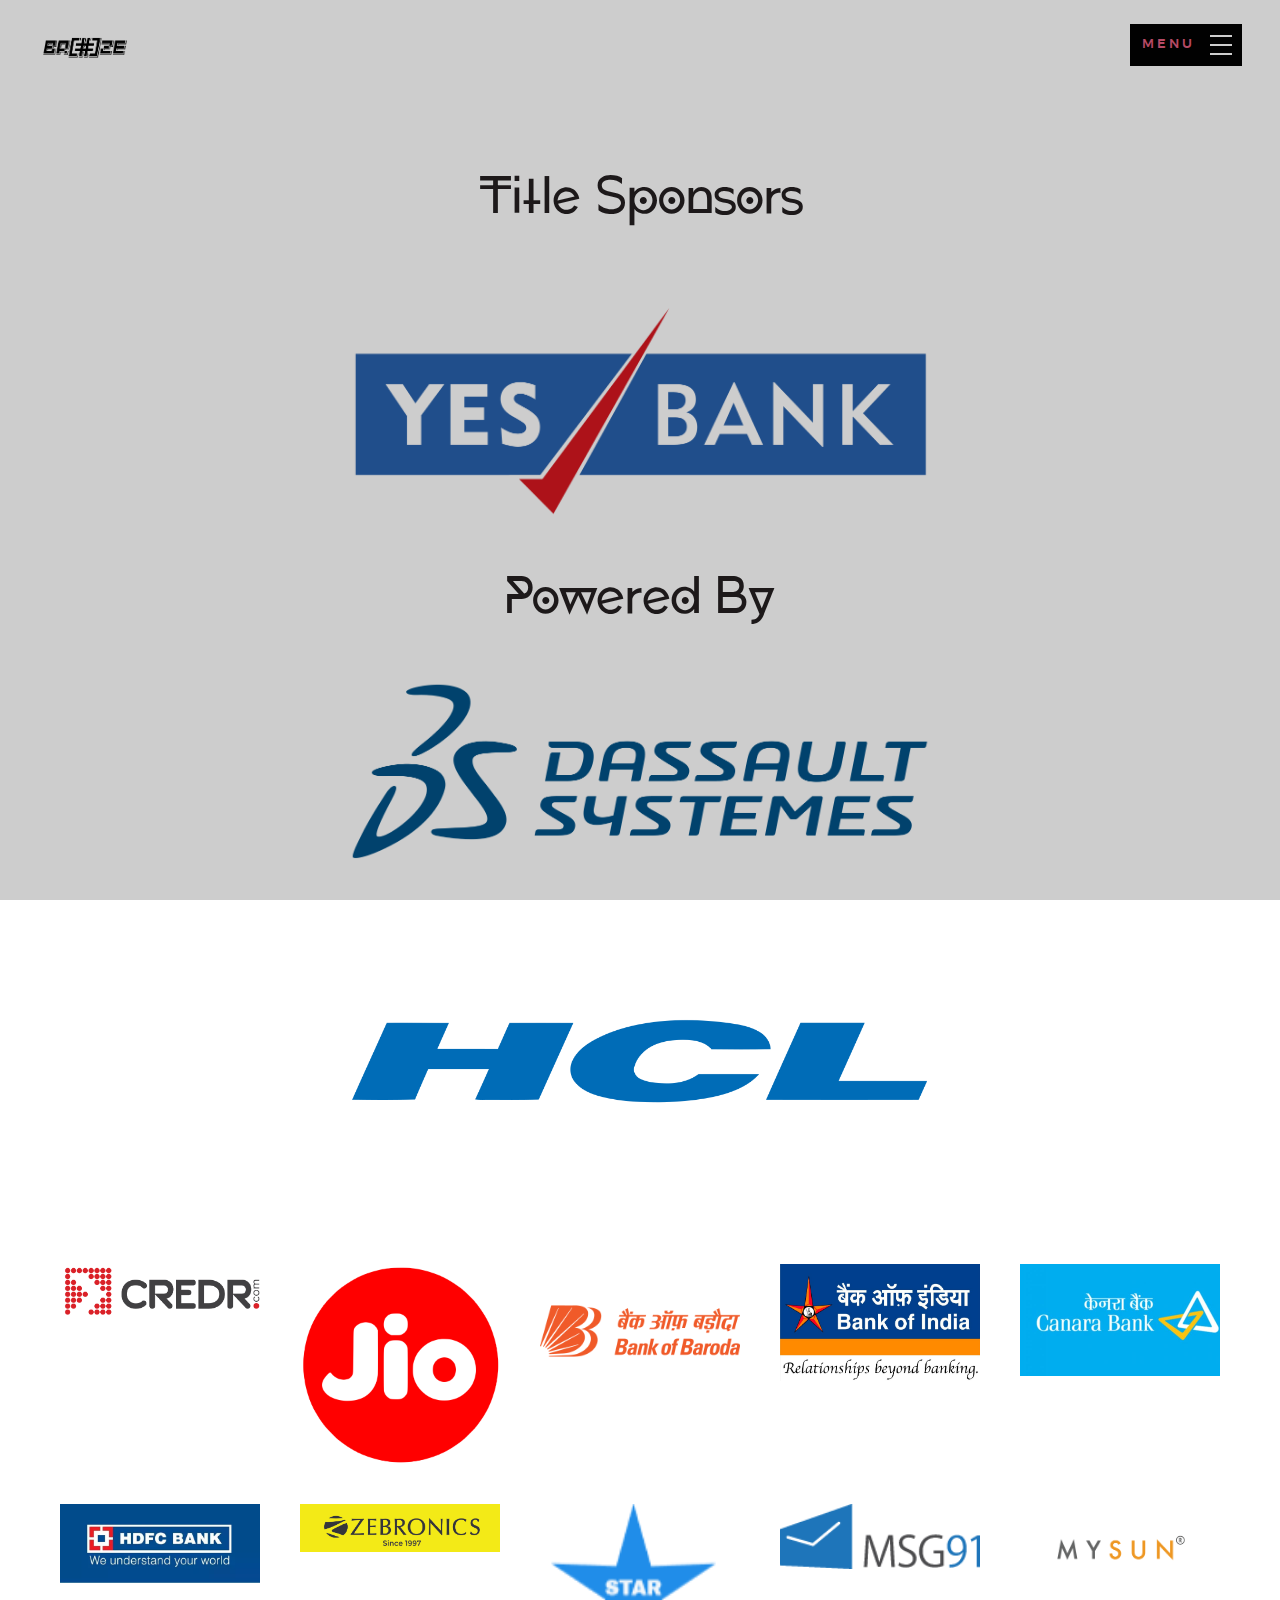
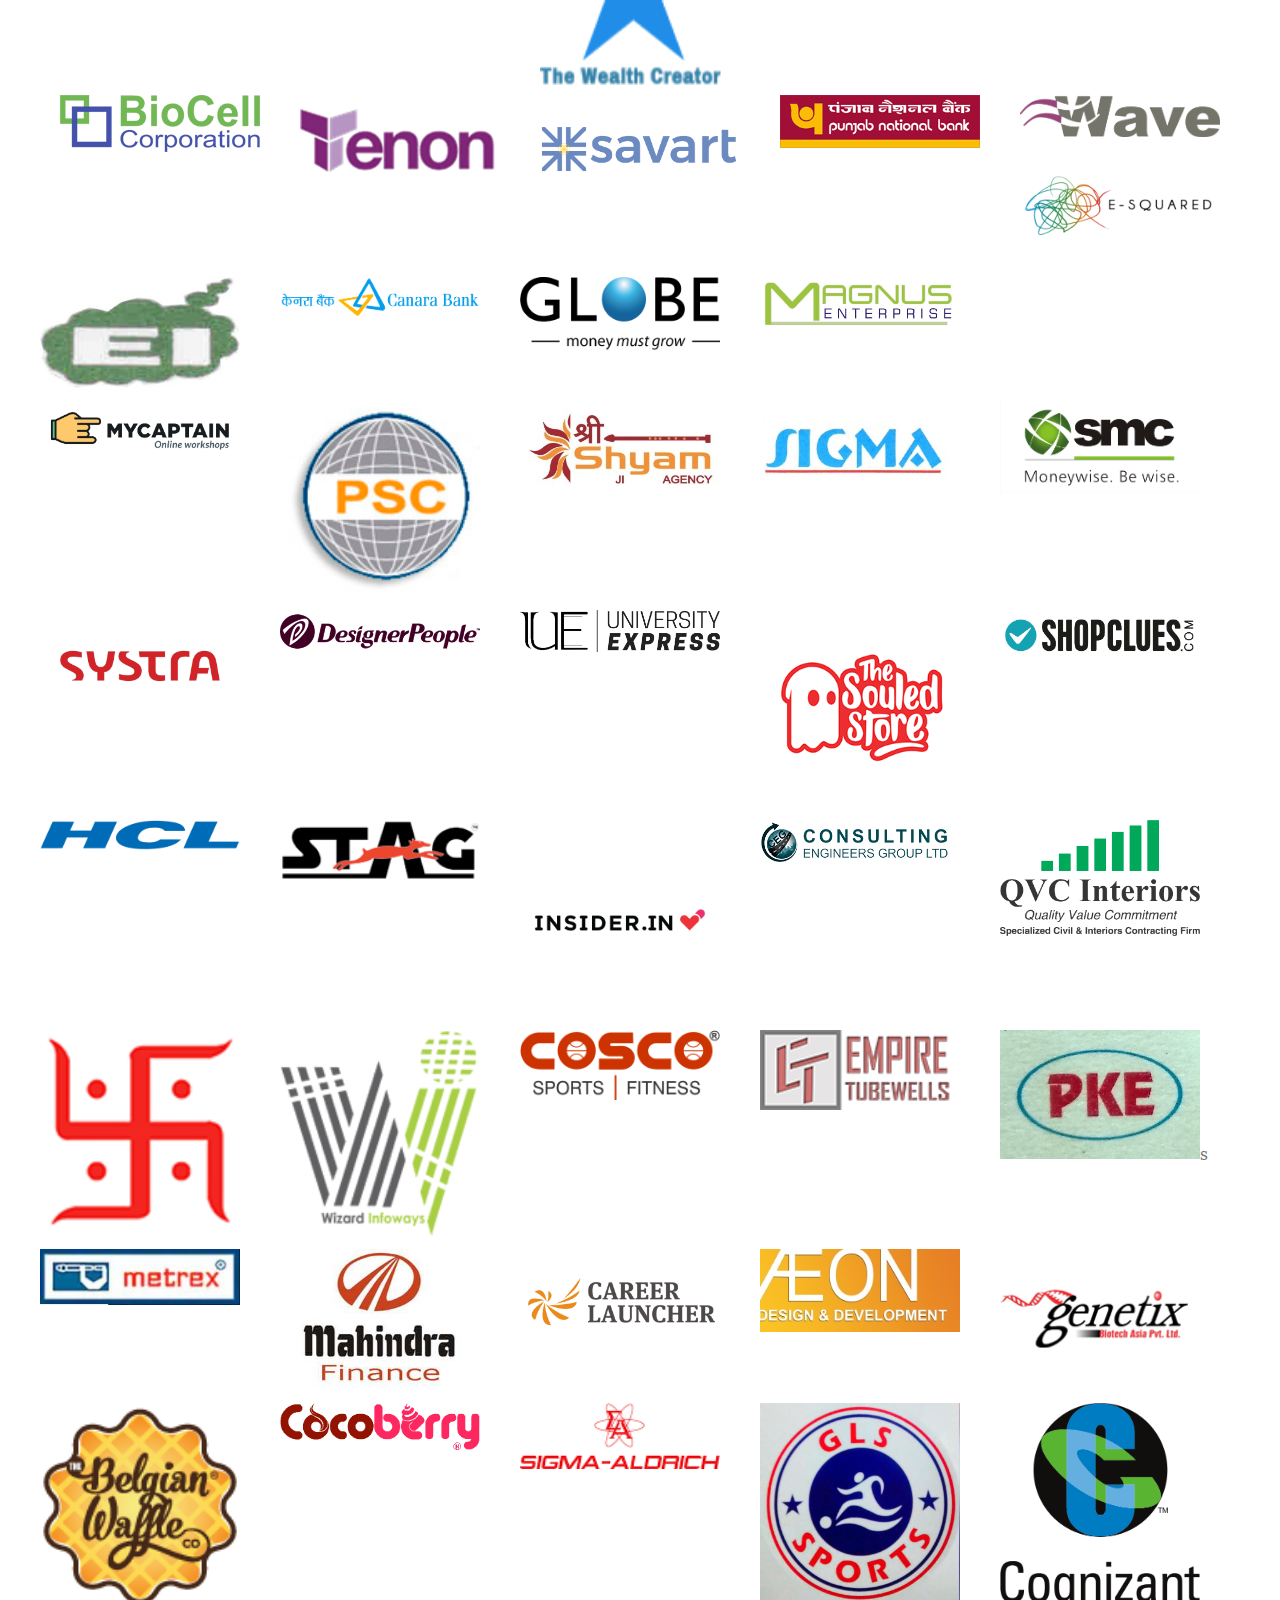
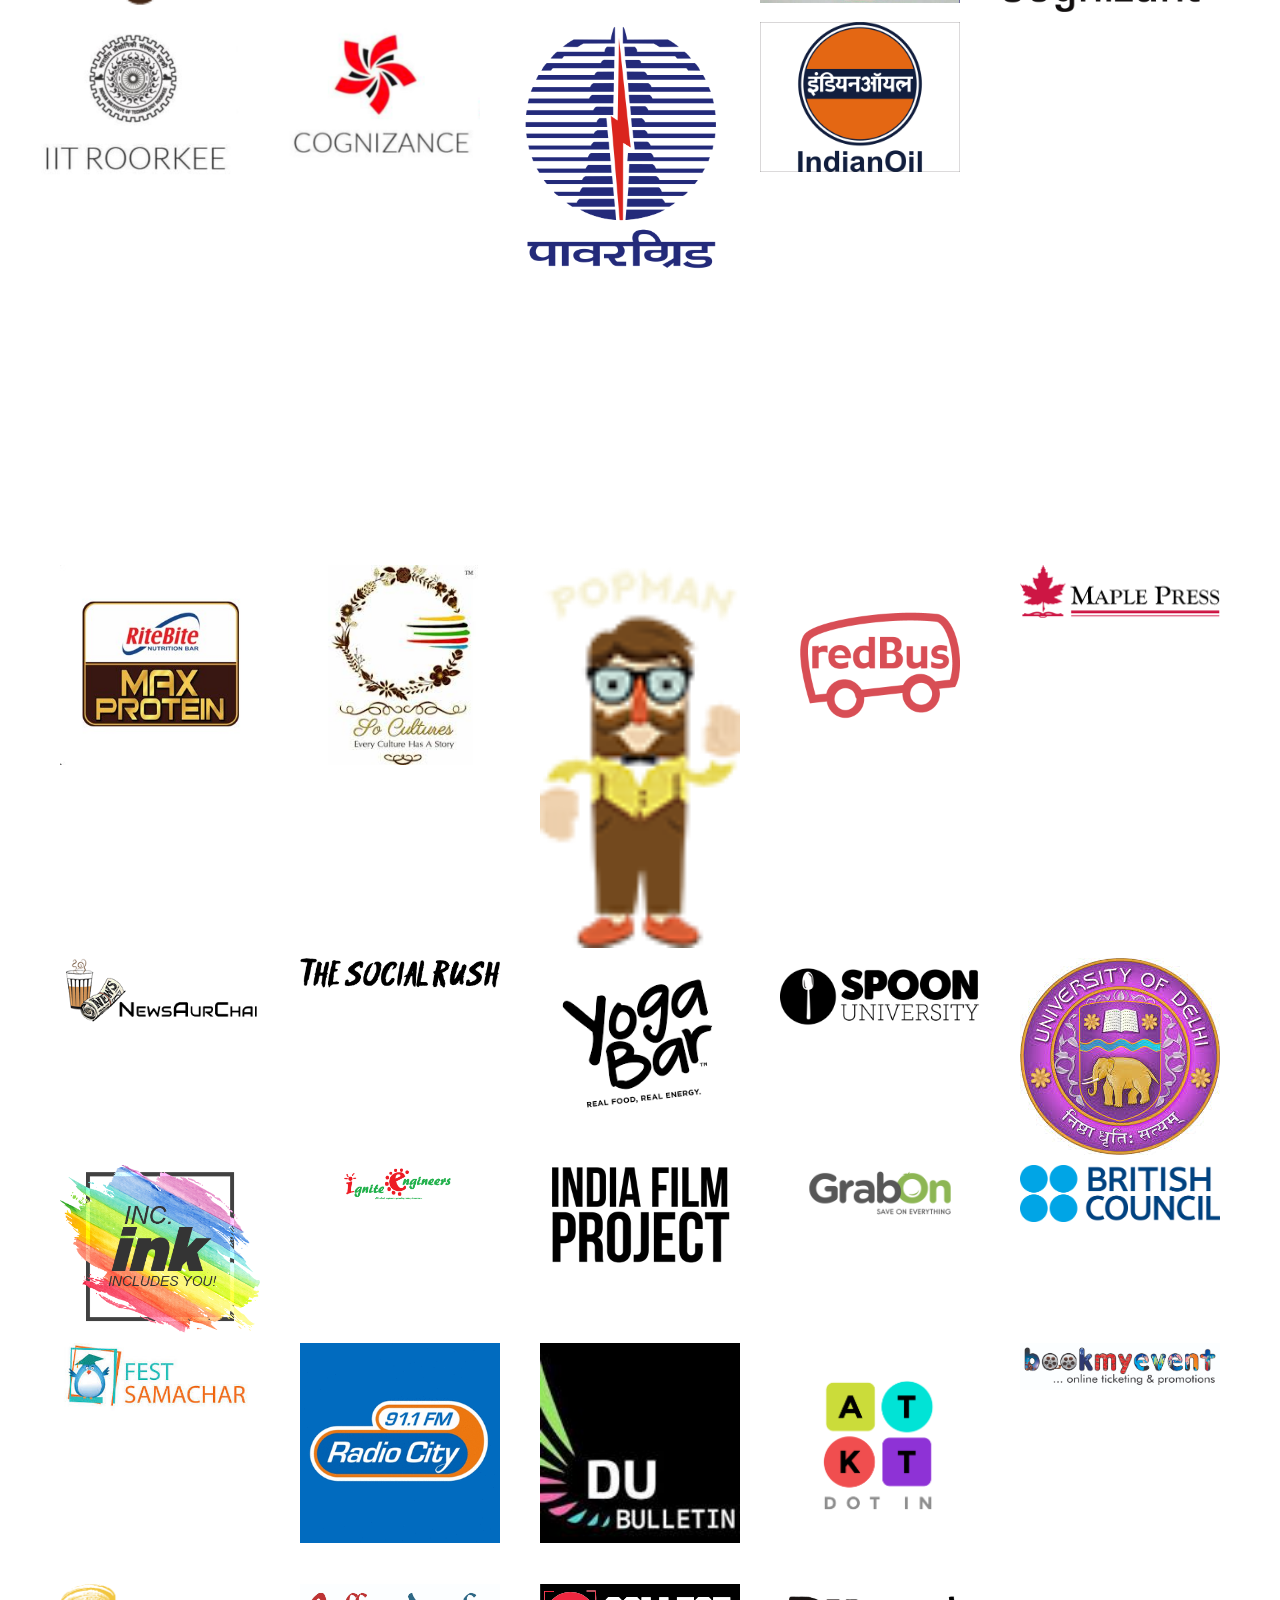
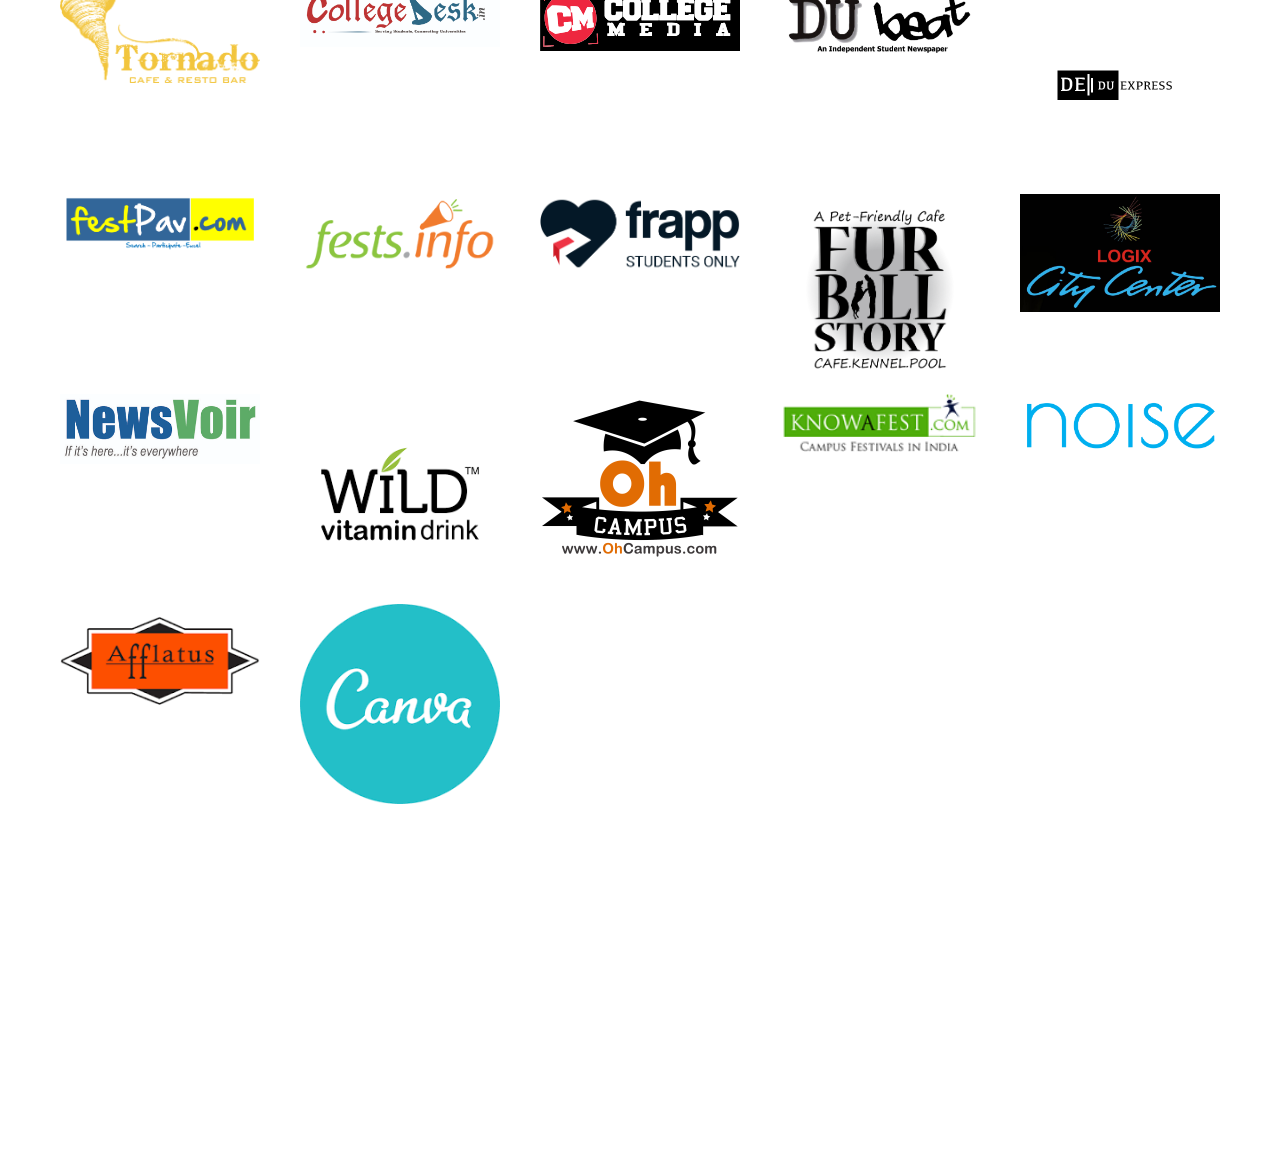
<file: sponsors.html>
<!DOCTYPE html>
<!--[if lt IE 9 ]><html class="no-js oldie" lang="en"> <![endif]-->
<!--[if IE 9 ]><html class="no-js oldie ie9" lang="en"> <![endif]-->
<!--[if (gte IE 9)|!(IE)]><!-->
<html class="no-js" lang="en">
<!--<![endif]-->

<head>

    <!--- basic page needs
    ================================================== -->
    <meta charset="utf-8">
    <title>Breeze'19</title>
    <meta name="description" content= >
    <meta name="author" content= >

    <!-- mobile specific metas
    ================================================== -->
    <meta name="viewport" content="width=device-width, initial-scale=1">

    <!-- CSS
    ================================================== -->
    <link rel="stylesheet" href="assets/css/base.css">
    <link rel="stylesheet" href="assets/css/vendor.css">
    <link rel="stylesheet" href="assets/css/main.css">

    <!-- script
    ================================================== -->
    <script src="assets/js/modernizr.js"></script>
    <script src="assets/js/pace.min.js"></script>

    <!-- favicons
    ================================================== -->
    <link rel="shortcut icon" href="assets/images/breeze/darklogo.ico" >
    <style media="screen">
    @font-face {
        font-family: AR;
        src: url("assets/fonts/Atami-Regular.otf");
    }
    @font-face {
        font-family: ADR;
        src: url("assets/fonts/Atami-Display-Regular.otf");
    }
    @font-face {
        font-family: PN;
        src: url("assets/fonts/ProximaNova-Regular.ttf");
    }
    @font-face {
        font-family: PNB;
        src: url("assets/fonts/ProximaNova-Bold.ttf");
    }
    @media only screen and (max-width: 500px){
        .row{
            padding-left: 25% !important;
        }
        .display-2{
            margin-left: -18% !important;
        }
        #title-spon{
            width: 200px !important;
        }
    }
    </style>

</head>

<body id="top" style="background-color:white;">

    <!-- header
    ================================================== -->
    <header class="s-header">

        <div class="header-logo">
            <a class="site-logo" href="/">
                <img src="assets/images/breeze/darklogo.png" alt="Homepage">
            </a>
        </div>

        <nav class="header-nav">

            <a href="#0" class="header-nav__close" title="close"><span>Close</span></a>

            <div class="header-nav__content">

                <ul class="header-nav__list">
                  <li ><a href="/" title="home" style="font-family:PN">Home</a></li>
                  <li class="/sponsors"><a href="sponsors.html" title="clients" style="font-family:PN">Sponsors</a></li>
                  <li class="/gallery"><a href="sponsors.html" title="clients" style="font-family:PN">Gallery</a></li>
                </ul>

                <!--<p>Perspiciatis hic praesentium nesciunt. Et neque a dolorum <a href='#0'>voluptatem</a> porro iusto sequi veritatis libero enim. Iusto id suscipit veritatis neque reprehenderit.</p>-->

                <ul class="header-nav__social">
                  <li>
                      <a href="https://www.facebook.com/snu.breeze/" target="_blank"><i class="fa fa-facebook"></i></a>
                  </li>
                  <!--<li>
                      <a href="#"><i class="fa fa-twitter"></i></a>
                  </li>-->
                  <li>
                      <a href="https://www.instagram.com/breeze.snu/" target="_blank"><i class="fa fa-instagram"></i></a>
                  </li>
                    <!--<li>
                        <a href="#"><i class="fa fa-behance"></i></a>
                    </li>
                    <li>
                        <a href="#"><i class="fa fa-dribbble"></i></a>
                    </li>-->
                </ul>

            </div> <!-- end header-nav__content -->

        </nav>  <!-- end header-nav -->

        <a style="background-color: black;" class="header-menu-toggle" href="#0">
            <span style="background-color:black; " class="header-menu-text">Menu</span>
            <span class="header-menu-icon"></span>
        </a>

    </header> <!-- end s-header -->


    <!-- clients
    ================================================== -->
    <section id="clients" class="s-clients">
            <div class="row section-header" data-aos="fade-up">
                    <div class="col-full">
                        <!--<h3 class="subhead">Sponsors</h3>-->
                        <h1 class="display-2" style="font-family:ADR;">Title Sponsors</h1>
                    </div>
                </div> 
                <div class="row justify-content-md-center" style="text-align: center">
                        <div class="col-md-4 text-center vcenter">

                        </div>
                        <div class="col-md-4 text-center vcenter">
                            <a href="https://www.yesbank.in/"><img class="title-spon" src="assets/images/breeze/Sponsors/Yes_Bank_logo.svg.png" class="img-responsive" style="width: 50%;"></a>
                        </div>
                        <div class="col-md-4 text-center vcenter"></div>
                    </div><br>
                    <div class="row section-header" data-aos="fade-up">
                            <div class="col-full">
                                <!--<h3 class="subhead">Sponsors</h3>-->
                                <h1 class="display-2" style="font-family:ADR;">Powered By</h1>
                            </div>
                        </div> 
                        <div class="row justify-content-md-center" style="text-align: center">
                                <div class="col-md-4 text-center vcenter">
        
                                </div>
                                <div class="col-md-4 text-center vcenter">
                                    <a href="https://www.3ds.com/"><img class="title-spon" src="assets/images/breeze/Sponsors/Dassault_Systèmes_logo.svg.png" class="img-responsive" style="width: 50%;"></a>
                                </div>
                                <div class="col-md-4 text-center vcenter"></div>
                            </div><br>
                            <div class="row section-header" data-aos="fade-up">
                                    <div class="col-full">
                                        <!--<h3 class="subhead">Sponsors</h3>-->
                                        <h1 class="display-2" style="font-family:ADR;">Co-Powered By</h1>
                                    </div>
                                </div> 
                                <div class="row justify-content-md-center" style="text-align: center">
                                        <div class="col-md-4 text-center vcenter">
                
                                        </div>
                                        <div class="col-md-4 text-center vcenter">
                                            <a href="https://www.hcltech.com/"><img class="title-spon" src="assets/images/breeze/Sponsors/HCL.png" class="img-responsive" style="width: 50%;"></a>
                                        </div>
                                        <div class="col-md-4 text-center vcenter"></div>
                                    </div><br>
        <div class="row section-header" data-aos="fade-up">
            <div class="col-full">
                <!--<h3 class="subhead">Sponsors</h3>-->
                <h1 class="display-2" style="font-family:ADR;">Sponsors</h1>
            </div>
        </div> <!-- end section-header -->

        <!--<div class="row clients-outer" data-aos="fade-up">
            <div class="col-full">

                    <a href="#0" title=  ><img src="images/clients/apple.png" /></a>
                    <a href="#0" title=  ><img src="images/clients/atom.png" /></a>
                    <a href="#0" title=  ><img src="images/clients/blackberry.png" /></a>
                    <a href="#0" title=  ><img src="images/clients/dropbox.png" /></a>
                    <a href="#0" title=  ><img src="images/clients/envato.png" /></a>
                    <a href="#0" title=  ><img src="images/clients/firefox.png" /></a>
                    <a href="#0" title=  ><img src="images/clients/joomla.png" /></a>
                    <a href="#0" title=  ><img src="images/clients/magento.png" /></a>
            </div> --><!-- end col-full -->
        <!--</div> --><!-- end clients-outer -->

        <div class="container-fluid">
            <div class="row justify-content-md-center" >
                <div class="col-md-2 text-center vcenter">
                    <a href="https://www.credr.com/"><img  src="assets/images/breeze/Sponsors/24f76ab6-9355-4091-9e35-6b18d1441a29.png" class="img-responsive " style="width:200px;"></a>
                </div>
                <div class="col-md-2 text-center vcenter">
                    <a href="https://www.jio.com/"><img src="assets/images/breeze/Sponsors/1200px-Reliance_Jio_Logo_(October_2015).svg.png" class="img-responsive" style="width:200px;"></a>
                </div>
                <div class="col-md-2 text-center vcenter">
                    <a href="https://www.bankofbaroda.com/"><img src="assets/images/breeze/Sponsors/Bank of baroda.png" class="img-responsive" style="width:200px;"></a>
                </div>
                <div class="col-md-2 text-center vcenter">
                    <a href="https://www.bankofindia.co.in/"><img src="assets/images/breeze/Sponsors/bank-of-india.jpg" class="img-responsive" style="width:200px;"></a>
                </div>
                <div class="col-md-2 text-center vcenter">
                    <a href="https://www.canarabank.in/"><img src="assets/images/breeze/Sponsors/Canara-banks new.gif" class="img-responsive" style="width:200px;"></a>
                </div>
            </div><br>
            <div class="row justify-content-md-center">
                <div class="col-md-2 text-center vcenter">
                    <a href="https://www.hdfcbank.com/"><img src="assets/images/breeze/Sponsors/HDFC logo.png" class="img-responsive" style="width:200px;"></a>
                </div>
                <div class="col-md-2 text-center vcenter">
                    <a href="https://zebronics.com/"><img src="assets/images/breeze/Sponsors/HORIZONTAL_yellow_BG.jpg" class="img-responsive" style="width:200px;"></a>
                </div>
                <div class="col-md-2 text-center vcenter">
                    <a href= ><img src="assets/images/breeze/Sponsors/logoloading.png" class="img-responsive" style="width:200px;"></a>
                </div>
                <div class="col-md-2 text-center vcenter">
                    <a href="https://msg91.com/"><img src="assets/images/breeze/Sponsors/msgOriginalsvg.png" class="img-responsive" style="width:200px;"></a>
                </div>
                <div class="col-md-2 text-center vcenter">
                    <a href="https://www.myson.in/"><img src="assets/images/breeze/Sponsors/My SUN.png" class="img-responsive" style="width:200px;"></a>
                </div>
            </div>
            <div class="row justify-content-md-center">
                <div class="col-md-2 text-center vcenter">
                    <a href="https://biocellcorp.co.nz/"><img src="assets/images/breeze/Sponsors/Biocell Corporation.png" class="img-responsive" style="width:200px;"></a>
                </div>
                <div class="col-md-2 text-center vcenter">
                    <a href="https://tenonworld.com/"><img src="assets/images/breeze/Sponsors/Tenon.png" class="img-responsive" style="width:200px;"></a>
                </div>
                <div class="col-md-2 text-center vcenter">
                    <a href= ><img src="assets/images/breeze/Sponsors/savartLogo.png" class="img-responsive" style="width:200px;"></a>
                </div>
                <div class="col-md-2 text-center vcenter">
                    <a href="https://www.pnbindia.in/"><img src="assets/images/breeze/Sponsors/PNB Logo.png" class="img-responsive" style="width:200px;"></a>
                </div>
                <div class="col-md-2 text-center vcenter">
                    <a href= ><img src="assets/images/breeze/Sponsors/PurpleWave.png" class="img-responsive" style="width:200px;"></a>
            </div>
            <div class="row justify-content-md-center">
                <div class="col-md-2 text-center vcenter">
                    <a href="http://www.esquared.in/"><img src="assets/images/breeze/Sponsors/E-SQUARED (Avsarr Quest).png" class="img-responsive" style="width:200px;"></a>
                </div>
                <div class="col-md-2 text-center vcenter">
                    <a href="#"><img src="assets/images/breeze/Sponsors/Ecotech Instruments.jpg" class="img-responsive" style="width:200px;"></a>
                </div>
                <div class="col-md-2 text-center vcenter">
                    <a href="https://www.canarabank.in/"><img src="assets/images/breeze/Sponsors/Canara Bank.png" class="img-responsive" style="width:200px;"></a>
                </div>
                <div class="col-md-2 text-center vcenter">
                    <a href="https://www.globecapital.com/"><img src="assets/images/breeze/Sponsors/Globe Capital.png" class="img-responsive" style="width:200px;"></a>
                </div>
                <div class="col-md-2 text-center vcenter">
                    <a href= ><img src="assets/images/breeze/Sponsors/Magnus.jpg" class="img-responsive" style="width:200px;"></a>
                </div>
            </div>
            <div class="row justify-content-md-center">
                <div class="col-md-2 text-center vcenter">
                    <a href="https://www.mycaptain.in/"><img src="assets/images/breeze/Sponsors/MyCaptain (Knowledge Partner).png" class="img-responsive" style="width:200px;"></a>
                </div>
                <div class="col-md-2 text-center vcenter">
                    <a href="http://praveenscientific.com/"><img src="assets/images/breeze/Sponsors/praveen scientific.png" class="img-responsive" style="width:200px;"></a>
                </div>
                <div class="col-md-2 text-center vcenter">
                    <a href="http://shyamagencies.com/"><img src="assets/images/breeze/Sponsors/Shri Shyam Ji Agency.jpg" class="img-responsive" style="width:200px;"></a>
                </div>
                <div class="col-md-2 text-center vcenter">
                    <a href="http://www.sigmagases.com/"><img src="assets/images/breeze/Sponsors/Sigma Gases & Services.jpg" class="img-responsive" style="width:200px;"></a>
                </div>
                <div class="col-md-2 text-center vcenter">
                    <a href="http://www.smcebroker.com/"><img src="assets/images/breeze/Sponsors/SMC.png" class="img-responsive" style="width:200px;"></a>
                </div>
            </div>
            <div class="row justify-content-md-center">
                <div class="col-md-2 text-center vcenter">
                    <a href="https://www.systra.com/en/"><img src="assets/images/breeze/Sponsors/SYSTRA Logo.jpg" class="img-responsive" style="width:200px;"></a>
                </div>
                <div class="col-md-2 text-center vcenter">
                    <a href="https://www.designerpeople.com/"><img src="assets/images/breeze/Sponsors/Designer people.png" class="img-responsive" style="width:200px;"></a>
                </div>
                <div class="col-md-2 text-center vcenter">
                    <a href="https://www.universityex.com/"><img src="assets/images/breeze/Sponsors/Univ Express.png" class="img-responsive" style="width:200px;"></a>
                </div>
                <div class="col-md-2 text-center vcenter">
                    <a href="https://www.thesouledstore.com/"><img src="assets/images/breeze/Sponsors/souled store.png" class="img-responsive" style="width:200px;"></a>
                </div>
                <div class="col-md-2 text-center vcenter">
                    <a href="https://www.shopclues.com/"><img src="assets/images/breeze/Sponsors/Shopclues_logo.jpg" class="img-responsive" style="width:200px;"></a>
                </div>
            </div>
            <div class="row justify-content-md-center">
                <div class="col-md-2 text-center vcenter">
                    <a href="https://www.hcltech.com/"><img src="assets/images/breeze/Sponsors/HCL.png" class="img-responsive" style="width:200px;"></a>
                </div>
                <div class="col-md-2 text-center vcenter">
                    <a href="https://stag.in/"><img src="assets/images/breeze/Sponsors/Stag.png" class="img-responsive" style="width:200px;"></a>
                </div>
                <div class="col-md-2 text-center vcenter">
                    <a href="https://insider.in/"><img src="assets/images/breeze/Sponsors/insider.png" class="img-responsive" style="width:200px;"></a>
                </div>
                <div class="col-md-2 text-center vcenter">
                    <a href="http://cegindia.com/"><img src="assets/images/breeze/Sponsors/CEG Logo.png" class="img-responsive" style="width:200px;"></a>
                </div>
                <div class="col-md-2 text-center vcenter">
                    <a href= ><img src="assets/images/breeze/Sponsors/QVC png.png" class="img-responsive" style="width:200px;"></a>
                </div>
            </div>
            <div class="row justify-content-md-center">
                <div class="col-md-2 text-center vcenter">
                    <a href="http://www.omsecurities.org/"><img src= "assets/images/breeze/Sponsors/Om security.png" class="img-responsive" style="width:200px;"></a>
                </div>
                <div class="col-md-2 text-center vcenter">
                    <a href="http://www.wizardinfoways.com/"><img src= "assets/images/breeze/Sponsors/wizard infoways.png" class="img-responsive" style="width:200px;"></a>
                </div>
                <div class="col-md-2 text-center vcenter">
                    <a href="https://www.cosco.in/"><img src= "assets/images/breeze/Sponsors/COSCO.png" class="img-responsive" style="width:200px;"></a>
                </div>
                <div class="col-md-2 text-center vcenter">
                    <a href="http://empiretubewells.com/"><img src= "assets/images/breeze/Sponsors/empire tubewells.png" class="img-responsive" style="width:200px;"></a>
                </div>
                <div class="col-md-2 text-center vcenter">
                    <a href= ><img src= "assets/images/breeze/Sponsors/PK Electricals.jpg" class="img-responsive" style="width:200px;"></a>s
                </div>
            </div>
            <div class="row justify-content-md-center">
                <div class="col-md-2 text-center vcenter">
                    <a href= ><img src= "assets/images/breeze/Sponsors/metrex logo.JPG" class="img-responsive" style="width:200px;"></a>
                </div>
                <div class="col-md-2 text-center vcenter">
                    <a href="https://www.mahindrafinance.com/"><img src= "assets/images/breeze/Sponsors/mahindra finance.png" class="img-responsive" style="width:200px;"></a>
                </div>
                <div class="col-md-2 text-center vcenter">
                    <a href="https://www.careerlauncher.com/"><img src= "assets/images/breeze/Sponsors/career launcher.png" class="img-responsive" style="width:200px;"></a>
                </div>
                <div class="col-md-2 text-center vcenter">
                    <a href= ><img src= "assets/images/breeze/Sponsors/Aeon Design Studios.jpg" class="img-responsive" style="width:200px;"></a>
                </div>
                <div class="col-md-2 text-center vcenter">
                    <a href="http://www.genetixbiotech.com/"><img src= "assets/images/breeze/Sponsors/genetix biotech.png" class="img-responsive" style="width:200px;"></a>
                </div>
            </div>
            <div class="row justify-content-md-center">
                <div class="col-md-2 text-center vcenter">
                    <a href="https://www.thebelgianwaffle.co/"><img src= "assets/images/breeze/Sponsors/logo_with_R.png" class="img-responsive" style="width:200px;"></a>
                </div>
                <div class="col-md-2 text-center vcenter">
                    <a href="http://cocoberryindia.co.in/"><img src= "assets/images/breeze/Sponsors/abc.png" class="img-responsive" style="width:200px;"></a>
                </div>
                <div class="col-md-2 text-center vcenter">
                    <a href="https://www.sigmaaldrich.com/"><img src= "assets/images/breeze/Sponsors/sigma logo.png" class="img-responsive" style="width:200px;"></a>
                </div>
                <div class="col-md-2 text-center vcenter">
                    <a href= ><img src= "assets/images/breeze/Sponsors/GLS Sports.jpg" class="img-responsive" style="width:200px;"></a>
                </div>
                <div class="col-md-2 text-center vcenter">
                    <a href= ><img src= "assets/images/breeze/Sponsors/cognizant-logo.png" class="img-responsive" style="width:200px;"></a>
                </div>
            </div>
            <div class="row justify-content-md-center">
                <div class="col-md-2 text-center vcenter">
                    <a href= ><img src= "assets/images/breeze/Sponsors/iitr.png" class="img-responsive" style="width:200px;"></a>
                </div>
                <div class="col-md-2 text-center vcenter">
                    <a href= ><img src= "assets/images/breeze/Sponsors/cognizance.png" class="img-responsive" style="width:200px;"></a>
                </div>
                <div class="col-md-2 text-center vcenter">
                    <img src="assets/images/breeze/Sponsors/power_grid_corporation_of_india.png" class="img-responsive" style="width:200px;">
                </div>
                <div class="col-md-2 text-center vcenter">
                    <img src="assets/images/breeze/Sponsors/indian_oil.jpg" class="img-responsive" style="width:200px;">
                </div>
            </div>
            
        </div>

        <section id="clients" class="s-clients">
            <div class="row section-header" data-aos="fade-up">
                <div class="col-full">
                    <!--<h3 class="subhead">Sponsors</h3>-->
                    <h1 class="display-2" style="font-family:ADR">Partners</h1>
                </div>
            </div> <!-- end section-header -->

            <!--<div class="row clients-outer" data-aos="fade-up">
                <div class="col-full">

                        <a href="#0" title=  ><img src="images/clients/apple.png" /></a>
                        <a href="#0" title=  ><img src="images/clients/atom.png" /></a>
                        <a href="#0" title=  ><img src="images/clients/blackberry.png" /></a>
                        <a href="#0" title=  ><img src="images/clients/dropbox.png" /></a>
                        <a href="#0" title=  ><img src="images/clients/envato.png" /></a>
                        <a href="#0" title=  ><img src="images/clients/firefox.png" /></a>
                        <a href="#0" title=  ><img src="images/clients/joomla.png" /></a>
                        <a href="#0" title=  ><img src="images/clients/magento.png" /></a>
                </div> --><!-- end col-full -->
            <!--</div> --><!-- end clients-outer -->

            <div class="container-fluid">
                    <div class="row justify-content-md-center">
                            <div class="col-md-2 text-center vcenter">
                                <a href= ><img src= "assets/images/breeze/Sponsors/RiteBite.jpg" class="img-responsive" style="width:200px;"></a>
                            </div>
                            <div class="col-md-2 text-center vcenter">
                                <a href="https://www.socultures.com/"><img src= "assets/images/breeze/Sponsors/so cultures.jpg" class="img-responsive" style="width:200px;"></a>
                            </div>
                            <div class="col-md-2 text-center vcenter">
                                <a href="http://popman.in/"><img src= "assets/images/breeze/Sponsors/popman.png" class="img-responsive" style="width:200px;"></a>
                            </div>
                            <div class="col-md-2 text-center vcenter">
                                <a href="https://www.redbus.in/"><img src= "assets/images/breeze/Sponsors/redbus.png" class="img-responsive" style="width:200px;"></a>
                            </div>
                            <div class="col-md-2 text-center vcenter">
                                <a href="http://maplepress.co.in/"><img src= "assets/images/breeze/Sponsors/Maple Press.png" class="img-responsive" style="width:200px;"></a>
                            </div>
                        </div>
                        <div class="row justify-content-md-center">
                            <div class="col-md-2 text-center vcenter">
                                <a href="https://newsaurchai.com/"><img src= "assets/images/breeze/Sponsors/News or chai.png" class="img-responsive" style="width:200px;"></a>
                            </div>
                            <div class="col-md-2 text-center vcenter">
                                <a href="http://thesocialrush.com/"><img src= "assets/images/breeze/Sponsors/social rush.png" class="img-responsive" style="width:200px;"></a>
                            </div>
                            <div class="col-md-2 text-center vcenter">
                                <a href= ><img src= "assets/images/breeze/Sponsors/yogabars.png" class="img-responsive" style="width:200px;"></a>
                            </div>
                            <div class="col-md-2 text-center vcenter">
                                <a href="https://spoonuniversity.com/"><img src= "assets/images/breeze/Sponsors/Spoon_University.png" class="img-responsive" style="width:200px;"></a>
                            </div>
                            <div class="col-md-2 text-center vcenter">
                                <a href="http://www.du.ac.in/du/"><img src= "assets/images/breeze/Sponsors/delhi university.jpg" class="img-responsive" style="width:200px;"></a>
                            </div>
                        </div>
                        <div class="row justify-content-md-center">
                            <div class="col-md-2 text-center vcenter">
                                <a href="http://inclusiveink.co.in/"><img src= "assets/images/breeze/Sponsors/inclusive ink.png" class="img-responsive" style="width:200px;"></a>
                            </div>
                            <div class="col-md-2 text-center vcenter">
                                <a href="https://www.igniteengineers.com"><img src= "assets/images/breeze/Sponsors/cropped-Ignite-Engineers-Header-Image.png" class="img-responsive" style="width:200px;"></a>
                            </div>
                            <div class="col-md-2 text-center vcenter">
                                <a href="http://indiafilmproject.co/"><img src= "assets/images/breeze/Sponsors/IFP.png" class="img-responsive" style="width:200px;"></a>
                            </div>
                            <div class="col-md-2 text-center vcenter">
                                <a href="https://www.grabon.in/"><img src= "assets/images/breeze/Sponsors/grab on.png" class="img-responsive" style="width:200px;"></a>
                            </div>
                            <div class="col-md-2 text-center vcenter">
                                <a href="https://www.britishcouncil.in/"><img src= "assets/images/breeze/Sponsors/British_Council.png" class="img-responsive" style="width:200px;">
                            </div>
                        </div>
                <div class="row justify-content-md-center">
                    <div class="col-md-2 text-center vcenter">
                        <a href="https://www.festsamachar.com/"><img src= "assets/images/breeze/Sponsors/fest samachar.jpg" class="img-responsive" style="width:200px;"></a>
                    </div>
                    <div class="col-md-2 text-center vcenter">
                        <a href="https://www.radiocity.in/"><img src= "assets/images/breeze/Partners logo/91.1FM.png" class="img-responsive" style="width:200px;"></a>
                    </div>
                    <div class="col-md-2 text-center vcenter">
                        <a href="http://www.du.ac.in/ug-ad.html"><img src= "assets/images/breeze/Sponsors/du bulletin.jpg" class="img-responsive" style="width:200px;"></a>
                    </div>
                    <div class="col-md-2 text-center vcenter">
                        <a href="https://atkt.in/"><img src= "assets/images/breeze/Partners logo/ATKT-eng (3).png" class="img-responsive" style="width:200px;"></a>
                    </div>
                    <div class="col-md-2 text-center vcenter">
                        <a href="https://www.bookmyevent.com/"><img src= "assets/images/breeze/Partners logo/BME_LOGO_PROF(1).jpg" class="img-responsive" style="width:200px;"></a>
                    </div>
                </div><br>
                <div class="row justify-content-md-center">
                    <div class="col-md-2 text-center vcenter">
                        <a href= ><img src= "assets/images/breeze/Partners logo/tornado.PNG" class="img-responsive" style="width:200px;"></a>
                    </div>
                    <div class="col-md-2 text-center vcenter">
                        <a href="http://www.collegedesk.in/"><img src= "assets/images/breeze/Partners logo/CollegeDesk Logo (1).jpg" class="img-responsive" style="width:200px;"></a>
                    </div>
                    <div class="col-md-2 text-center vcenter">
                        <a href= ><img src= "assets/images/breeze/Partners logo/collegemedia.svg" class="img-responsive" style="width:200px;"></a>
                    </div>
                    <div class="col-md-2 text-center vcenter">
                        <a href="http://dubeat.com/"><img src= "assets/images/breeze/Partners logo/dubeat.JPG" class="img-responsive" style="width:200px;"></a>
                    </div>
                    <div class="col-md-2 text-center vcenter">
                        <a href="https://www.duexpress.in/"><img src= "assets/images/breeze/Partners logo/DUExpress_logo.png" class="img-responsive" style="width:200px;"></a>
                    </div>
                </div>
                <div class="row justify-content-md-center">
                    <div class="col-md-2 text-center vcenter">
                        <a href="http://www.festpav.com/"><img src= "assets/images/breeze/Partners logo/festPav Logo_HD.png" class="img-responsive" style="width:200px;"></a>
                    </div>
                    <div class="col-md-2 text-center vcenter">
                        <a href= ><img src= "assets/images/breeze/Partners logo/fests.info.png" class="img-responsive" style="width:200px;"></a>
                    </div>
                    <div class="col-md-2 text-center vcenter">
                        <a href="https://frapp.in/"><img src= "assets/images/breeze/Partners logo/frapp.png" class="img-responsive" style="width:200px;"></a>
                    </div>
                    <div class="col-md-2 text-center vcenter">
                        <a href="https://www.furballstory.com/"><img src= "assets/images/breeze/Partners logo/furballstory.png" class="img-responsive" style="width:200px;"></a>
                    </div>
                    <div class="col-md-2 text-center vcenter">
                        <a href="http://logixcitycenter.com/"><img src= "assets/images/breeze/Partners logo/Logix City Center logo.jpg" class="img-responsive" style="width:200px;"></a>
                    </div>
                </div>
                <div class="row justify-content-md-center">
                    <div class="col-md-2 text-center vcenter">
                        <a href="https://www.newsvoir.com/"><img src= "assets/images/breeze/Sponsors/newsvoir.png" class="img-responsive" style="width:200px;"></a>
                    </div>
                    <div class="col-md-2 text-center vcenter">
                        <a href="http://www.drinkwildwater.com/"><img src= "assets/images/breeze/Sponsors/wildvitamindrink.png" class="img-responsive" style="width:200px;"></a>
                    </div>
                    <div class="col-md-2 text-center vcenter">
                        <a href="http://ohcampus.com/v2/"><img src= "assets/images/breeze/Partners logo/OhCampus Logo.jpg" class="img-responsive" style="width:200px;"></a>
                    </div>
                    <div class="col-md-2 text-center vcenter">
                        <a href="http://www.knowafest.com"><img src= "assets/images/breeze/Sponsors/knowafest.png" class="img-responsive" style="width:200px;"></a>
                    </div>
                    <div class="col-md-2 text-center vcenter">
                        <a href= ><img src= "assets/images/breeze/Sponsors/noise.png" class="img-responsive" style="width:200px;"></a>
                    </div>
                </div>
                <div class="row justify-content-md-center">
                    <div class="col-md-2 text-center vcenter">
                        <a href= ><img src= "assets/images/breeze/Sponsors/afflatus.png" class="img-responsive" style="width:200px;"></a>
                    </div>
                    <div class="col-md-2 text-center vcenter">
                        <a href="https://www.canva.com/"><img src= "assets/images/breeze/Sponsors/canva.png" class="img-responsive" style="width:200px;"></a>
                    </div>
                </div>
            </div>
          
            </div>
        <!--<div class="row clients-testimonials" data-aos="fade-up">
            <div class="col-full">
                <div class="testimonials">

                    <div class="testimonials__slide">

                        <p>Qui ipsam temporibus quisquam vel. Maiores eos cumque distinctio nam accusantium ipsum.
                        Laudantium quia consequatur molestias delectus culpa facere hic dolores aperiam. Accusantium quos qui praesentium corpori.
                        Excepturi nam cupiditate culpa doloremque deleniti repellat.</p>

                        <img src="images/avatars/user-01.jpg" alt="Author image" class="testimonials__avatar">
                        <div class="testimonials__info">
                            <span class="testimonials__name">Tim Cook</span>
                            <span class="testimonials__pos">CEO, Apple</span>
                        </div>

                    </div>

                    <div class="testimonials__slide">

                        <p>Excepturi nam cupiditate culpa doloremque deleniti repellat. Veniam quos repellat voluptas animi adipisci.
                        Nisi eaque consequatur. Quasi voluptas eius distinctio. Atque eos maxime. Qui ipsam temporibus quisquam vel.</p>

                        <img src="images/avatars/user-05.jpg" alt="Author image" class="testimonials__avatar">
                        <div class="testimonials__info">
                            <span class="testimonials__name">Sundar Pichai</span>
                            <span class="testimonials__pos">CEO, Google</span>
                        </div>

                    </div>

                    <div class="testimonials__slide">

                        <p>Repellat dignissimos libero. Qui sed at corrupti expedita voluptas odit. Nihil ea quia nesciunt. Ducimus aut sed ipsam.
                        Autem eaque officia cum exercitationem sunt voluptatum accusamus. Quasi voluptas eius distinctio.</p>

                        <img src="images/avatars/user-02.jpg" alt="Author image" class="testimonials__avatar">
                        <div class="testimonials__info">
                            <span class="testimonials__name">Satya Nadella</span>
                            <span class="testimonials__pos">CEO, Microsoft</span>
                        </div>

                    </div>

                </div>--><!-- end testimonials -->

            </div> <!-- end col-full -->
        </div> <!-- end client-testimonials -->

    </section> <!-- end s-clients -->




    <!-- preloader
    ================================================== -->
    <div id="preloader">
      <div id="loader">
        <div class="line-scale-pulse-out">
          <img src= "assets/images/breeze/cat.gif" id="cat"alt= >
          <!--<div></div>
          <div></div>
          <div></div>
          <div></div>
          <div></div>-->
        </div>
      </div>
    </div>


    <!-- Java Script
    ================================================== -->
    <script src= "assets/js/jquery-3.2.1.min.js"></script>
    <script src= "assets/js/plugins.js"></script>
    <script src= "assets/js/main.js"></script>

</body>

</html>
</file>
<file: assets/css/base.css>
/* =================================================================== 
 *
 *  Glint v1.0 Base Stylesheet
 *  11-20-2017
 *  ------------------------------------------------------------------
 *
 *  TOC:
 *  # imports 
 *  # normalize
 *  # basic/base setup styles
 *      ## Media
 *      ## Typography resets 
 *      ## links
 *      ## inputs
 *  # grid
 *      ## medium size devices
 *      ## tablets
 *      ## mobile devices
 *      ## small mobile devices
 *  # block grids
 *      ## medium size devices
 *      ## tablets
 *      ## mobile devices
 *      ## small mobile devices
 *  # MISC
 *
 * =================================================================== */


/* ===================================================================
 * # imports 
 *
 * ------------------------------------------------------------------- */
@import url("font-awesome/css/font-awesome.min.css");
@import url("micons/micons.css");
@import url("fonts.css");


/* ===================================================================
 * # normalize
 * normalize.css v5.0.0 | MIT License | 
 * github.com/necolas/normalize.css
 *
 * ------------------------------------------------------------------- */
html {
    font-family: sans-serif;
    line-height: 1.15;
    -ms-text-size-adjust: 100%;
    -webkit-text-size-adjust: 100%;
}

body{
	margin: 0;
	
}


article,
aside,
footer,
header,
nav,
section {
    display: block;
}

h1 {
    font-size: 2em;
    margin: 0.67em 0;
}

figcaption,
figure,
main {
    display: block;
}

figure {
    margin: 1em 40px;
}

hr {
    box-sizing: content-box;
    height: 0;
    overflow: visible;
}

pre {
    font-family: monospace, monospace;
    font-size: 1em;
}

a {
    background-color: transparent;
    -webkit-text-decoration-skip: objects;
}

a:active,
a:hover {
    outline-width: 0;
}

abbr[title] {
    border-bottom: none;
    text-decoration: underline;
    text-decoration: underline dotted;
}

b,
strong {
    font-weight: inherit;
}

b,
strong {
    font-weight: bolder;
}

code,
kbd,
samp {
    font-family: monospace, monospace;
    font-size: 1em;
}

dfn {
    font-style: italic;
}

mark {
    background-color: #ff0;
    color: #000;
}

small {
    font-size: 80%;
}

sub,
sup {
    font-size: 75%;
    line-height: 0;
    position: relative;
    vertical-align: baseline;
}

sub {
    bottom: -0.25em;
}

sup {
    top: -0.5em;
}

audio,
video {
    display: inline-block;
}

audio:not([controls]) {
    display: none;
    height: 0;
}

img {
    border-style: none;
}

svg:not(:root) {
    overflow: hidden;
}

button,
input,
optgroup,
select,
textarea {
    font-family: sans-serif;
    font-size: 100%;
    line-height: 1.15;
    margin: 0;
}

button,
input {
    overflow: visible;
}

button,
select {
    text-transform: none;
}

button,
html [type="button"],
[type="reset"],
[type="submit"] {
    -webkit-appearance: button;
}

button::-moz-focus-inner,
[type="button"]::-moz-focus-inner,
[type="reset"]::-moz-focus-inner,
[type="submit"]::-moz-focus-inner {
    border-style: none;
    padding: 0;
}

button:-moz-focusring,
[type="button"]:-moz-focusring,
[type="reset"]:-moz-focusring,
[type="submit"]:-moz-focusring {
    outline: 1px dotted ButtonText;
}

fieldset {
    border: 1px solid #c0c0c0;
    margin: 0 2px;
    padding: 0.35em 0.625em 0.75em;
}

legend {
    box-sizing: border-box;
    color: inherit;
    display: table;
    max-width: 100%;
    padding: 0;
    white-space: normal;
}

progress {
    display: inline-block;
    vertical-align: baseline;
}

textarea {
    overflow: auto;
}

[type="checkbox"],
[type="radio"] {
    box-sizing: border-box;
    padding: 0;
}

[type="number"]::-webkit-inner-spin-button,
[type="number"]::-webkit-outer-spin-button {
    height: auto;
}

[type="search"] {
    -webkit-appearance: textfield;
    outline-offset: -2px;
}

[type="search"]::-webkit-search-cancel-button,
[type="search"]::-webkit-search-decoration {
    -webkit-appearance: none;
}

::-webkit-file-upload-button {
    -webkit-appearance: button;
    font: inherit;
}

details,
menu {
    display: block;
}

summary {
    display: list-item;
}

canvas {
    display: inline-block;
}

template {
    display: none;
}

[hidden] {
    display: none;
}


/* ===================================================================
 * # basic/base setup styles
 *
 * ------------------------------------------------------------------- */
html {
    font-size: 62.5%;
    box-sizing: border-box;
}

*,
*::before,
*::after {
    box-sizing: inherit;
}

body {
    font-weight: normal;
    line-height: 1;
    word-wrap: break-word;
    text-rendering: optimizeLegibility;
    -webkit-overflow-scrolling: touch;
    -webkit-text-size-adjust: none;
}

body,
input,
button {
    -moz-osx-font-smoothing: grayscale;
    -webkit-font-smoothing: antialiased;
}


/* ------------------------------------------------------------------- 
 * ## Media
 * ------------------------------------------------------------------- */
img,
video {
    max-width: 100%;
    height: auto;
}


/* ------------------------------------------------------------------- 
 * ## Typography resets 
 * ------------------------------------------------------------------- */
div,
dl,
dt,
dd,
ul,
ol,
li,
h1,
h2,
h3,
h4,
h5,
h6,
pre,
form,
p,
blockquote,
th,
td {
    margin: 0;
    padding: 0;
}

h1,
h2,
h3,
h4,
h5,
h6 {
    -webkit-font-smoothing: auto;
    -webkit-font-smoothing: antialiased;
    -webkit-font-variant-ligatures: common-ligatures;
    -moz-font-variant-ligatures: common-ligatures;
    font-variant-ligatures: common-ligatures;
    text-rendering: optimizeLegibility;
}

em,
i {
    font-style: italic;
    line-height: inherit;
}

strong,
b {
    font-weight: bold;
    line-height: inherit;
}

small {
    font-size: 60%;
    line-height: inherit;
}

ol,
ul {
    list-style: none;
}

li {
    display: block;
}


/* ------------------------------------------------------------------- 
 * ## links 
 * ------------------------------------------------------------------- */
a {
    text-decoration: none;
    line-height: inherit;
}

a img {
    border: none;
}


/* ------------------------------------------------------------------- 
 * ## inputs 
 * ------------------------------------------------------------------- */
fieldset {
    margin: 0;
    padding: 0;
}

input[type="email"],
input[type="number"],
input[type="search"],
input[type="text"],
input[type="tel"],
input[type="url"],
input[type="password"],
textarea {
    -webkit-appearance: none;
    -moz-appearance: none;
    -ms-appearance: none;
    -o-appearance: none;
    appearance: none;
}


/* ===================================================================
 * # grid
 *
 * ------------------------------------------------------------------- */
.row {
    width: 94%;
    max-width: 1200px;
    margin: 0 auto;
}

.row:after {
    content: "";
    display: table;
    clear: both;
}

.row .row {
    width: auto;
    max-width: none;
    margin-left: -20px;
    margin-right: -20px;
}


/* column blocks
 * -------------------------------------- */
[class*="col-"] {
    float: left;
    padding: 0 20px;
}

[class*="col-"]+[class*="col-"].end {
    float: right;
}


/* column width classes 
 * -------------------------------------- */
.col-one {
    width: 8.33333%;
}

.col-two,
.col-1-6 {
    width: 16.66667%;
}

.col-three,
.col-1-4 {
    width: 25%;
}

.col-four,
.col-1-3 {
    width: 33.33333%;
}

.col-five {
    width: 41.66667%;
}

.col-six,
.col-1-2 {
    width: 50%;
}

.col-seven {
    width: 58.33333%;
}

.col-eight,
.col-2-3 {
    width: 66.66667%;
}

.col-nine,
.col-3-4 {
    width: 75%;
}

.col-ten,
.col-5-6 {
    width: 83.33333%;
}

.col-eleven {
    width: 91.66667%;
}

.col-twelve,
.col-full {
    width: 100%;
}


/* ------------------------------------------------------------------- 
 * ## medium size devices
 * ------------------------------------------------------------------- */
@media only screen and (max-width: 1200px) {
    .row .row {
        margin-left: -15px;
        margin-right: -15px;
    }
    [class*="col-"] {
        padding: 0 15px;
    }
    .md-two,
    .md-1-6 {
        width: 16.66667%;
    }
    .md-one {
        width: 8.33333%;
    }
    .md-three,
    .md-1-4 {
        width: 25%;
    }
    .md-four,
    .md-1-3 {
        width: 33.33333%;
    }
    .md-five {
        width: 41.66667%;
    }
    .md-six,
    .md-1-2 {
        width: 50%;
    }
    .md-seven {
        width: 58.33333%;
    }
    .md-eight,
    .md-2-3 {
        width: 66.66667%;
    }
    .md-nine,
    .md-3-4 {
        width: 75%;
    }
    .md-ten,
    .md-5-6 {
        width: 83.33333%;
    }
    .md-eleven {
        width: 91.66667%;
    }
    .md-twelve,
    .md-full {
        width: 100%;
    }
}


/* ------------------------------------------------------------------- 
 * ## tablets
 * ------------------------------------------------------------------- */
@media only screen and (max-width: 800px) {
    .row {
        width: 90%;
    }
    .tab-1-4 {
        width: 25%;
    }
    .tab-1-3 {
        width: 33.33333%;
    }
    .tab-1-2 {
        width: 50%;
    }
    .tab-2-3 {
        width: 66.66667%;
    }
    .tab-3-4 {
        width: 75%;
    }
    .tab-full {
        width: 100%;
    }
}


/* ------------------------------------------------------------------- 
 * ## mobile devices
 * ------------------------------------------------------------------- */
@media only screen and (max-width: 600px) {
    .row {
        width: auto;
        padding-left: 25px;
        padding-right: 25px;
    }
    .row .row {
        margin-left: -10px;
        margin-right: -10px;
    }
    [class*="col-"] {
        padding: 0 10px;
    }
    .mob-1-4 {
        width: 25%;
    }
    .mob-1-3 {
        width: 33.33333%;
    }
    .mob-1-2 {
        width: 50%;
    }
    .mob-2-3 {
        width: 66.66667%;
    }
    .mob-3-4 {
        width: 75%;
    }
    .mob-full {
        width: 100%;
    }
}


/* ------------------------------------------------------------------- 
 * ## small mobile devices
 * ------------------------------------------------------------------- */

/* stack columns on small mobile devices
 * ------------------------------------------------------------------- */

@media only screen and (max-width: 400px) {
    .row .row {
        padding-left: 0;
        padding-right: 0;
        margin-left: 0;
        margin-right: 0;
    }
    [class*="col-"] {
        width: 100% !important;
        float: none !important;
        clear: both !important;
        margin-left: 0;
        margin-right: 0;
        padding: 0;
    }
    [class*="col-"]+[class*="col-"].end {
        float: none;
    }
}


/* ===================================================================
 * # block grids
 * ------------------------------------------------------------------- */

/*   Equally-sized columns define at row level
 * ------------------------------------------------------------------- */
[class*="block-"]:after {
    content: "";
    display: table;
    clear: both;
}

.block-1-6 .col-block {
    width: 16.66667%;
}

.block-1-5 .col-block {
    width: 20%;
}

.block-1-4 .col-block {
    width: 25%;
}

.block-1-3 .col-block {
    width: 33.33333%;
}

.block-1-2 .col-block {
    width: 50%;
}


/**
 * Clearing for block grid columns. Allow columns with 
 * different heights to align properly.
 */

.block-1-6 .col-block:nth-child(6n+1),
.block-1-5 .col-block:nth-child(5n+1),
.block-1-4 .col-block:nth-child(4n+1),
.block-1-3 .col-block:nth-child(3n+1),
.block-1-2 .col-block:nth-child(2n+1) {
    clear: both;
}


/* ------------------------------------------------------------------- 
 * ## medium size devices
 * ------------------------------------------------------------------- */
@media only screen and (max-width: 1200px) {
    .block-m-1-6 .col-block {
        width: 16.66667%;
    }
    .block-m-1-5 .col-block {
        width: 20%;
    }
    .block-m-1-4 .col-block {
        width: 25%;
    }
    .block-m-1-3 .col-block {
        width: 33.33333%;
    }
    .block-m-1-2 .col-block {
        width: 50%;
    }
    .block-m-full .col-block {
        width: 100%;
        clear: both;
    }
    [class*="block-m-"] .col-block:nth-child(n) {
        clear: none;
    }
    .block-m-1-6 .col-block:nth-child(6n+1),
    .block-m-1-5 .col-block:nth-child(5n+1),
    .block-m-1-4 .col-block:nth-child(4n+1),
    .block-m-1-3 .col-block:nth-child(3n+1),
    .block-m-1-2 .col-block:nth-child(2n+1) {
        clear: both;
    }
}


/* ------------------------------------------------------------------- 
 * ## tablets
 * ------------------------------------------------------------------- */
@media only screen and (max-width: 800px) {
    .block-tab-1-6 .col-block {
        width: 16.66667%;
    }
    .block-tab-1-5 .col-block {
        width: 20%;
    }
    .block-tab-1-4 .col-block {
        width: 25%;
    }
    .block-tab-1-3 .col-block {
        width: 33.33333%;
    }
    .block-tab-1-2 .col-block {
        width: 50%;
    }
    .block-tab-full .col-block {
        width: 100%;
        clear: both;
    }
    [class*="block-tab-"] .col-block:nth-child(n) {
        clear: none;
    }
    .block-tab-1-6 .col-block:nth-child(6n+1),
    .block-tab-1-6 .col-block:nth-child(5n+1),
    .block-tab-1-4 .col-block:nth-child(4n+1),
    .block-tab-1-3 .col-block:nth-child(3n+1),
    .block-tab-1-2 .col-block:nth-child(2n+1) {
        clear: both;
    }
}


/* ------------------------------------------------------------------- 
 * ## mobile devices
 * ------------------------------------------------------------------- */
@media only screen and (max-width: 600px) {
    .block-mob-1-6 .col-block {
        width: 16.66667%;
    }
    .block-mob-1-5 .col-block {
        width: 20%;
    }
    .block-mob-1-4 .col-block {
        width: 25%;
    }
    .block-mob-1-3 .col-block {
        width: 33.33333%;
    }
    .block-mob-1-2 .col-block {
        width: 50%;
    }
    .block-mob-full .col-block {
        width: 100%;
        clear: both;
    }
    [class*="block-mob-"] .col-block:nth-child(n) {
        clear: none;
    }
    .block-mob-1-6 .col-block:nth-child(6n+1),
    .block-mob-1-5 .col-block:nth-child(5n+1),
    .block-mob-1-4 .col-block:nth-child(4n+1),
    .block-mob-1-3 .col-block:nth-child(3n+1),
    .block-mob-1-2 .col-block:nth-child(2n+1) {
        clear: both;
    }
}


/* ------------------------------------------------------------------- 
 * ## small mobile devices
 * ------------------------------------------------------------------- */

/* stack columns on small mobile devices
 * ------------------------------------------------------------------- */

@media only screen and (max-width: 400px) {
    .stack .col-block {
        width: 100% !important;
        float: none !important;
        clear: both !important;
        margin-left: 0;
        margin-right: 0;
    }
}


/* ===================================================================
 * # MISC
 *
 * ------------------------------------------------------------------- */
.group:after {
    content: "";
    display: table;
    clear: both;
}


/* Misc Helper Styles
 * -------------------------------------- */
.is-hidden {
    display: none;
}

.is-invisible {
    visibility: hidden;
}

.antialiased {
    -webkit-font-smoothing: antialiased;
    -moz-osx-font-smoothing: grayscale;
}

.overflow-hidden {
    overflow: hidden;
}

.remove-bottom {
    margin-bottom: 0;
}

.half-bottom {
    margin-bottom: 1.5rem !important;
}

.add-bottom {
    margin-bottom: 3rem !important;
}

.no-border {
    border: none;
}

.full-width {
    width: 100%;
}

.text-center {
    text-align: center;
}

.text-left {
    text-align: left;
}

.text-right {
    text-align: right;
}

.pull-left {
    float: left;
}

.pull-right {
    float: right;
}

.align-center {
    margin-left: auto;
    margin-right: auto;
    text-align: center;
}


/*# sourceMappingURL=base.css.map */
</file>
<file: assets/css/vendor.css>
/* =================================================================== 
 *
 *  Glint v1.0 Vendor/Third Party CSS 
 *  11-20-2017
 *  ------------------------------------------------------------------
 *
 *  TOC:
 *  # animate on scroll
 *  # slick slider
 *  # photoswipe
 *  # photoSwipe skin
 *
 * =================================================================== */


/* ===================================================================
 * # animate on scroll 
 * https://michalsnik.github.io/aos/
 *
 * ------------------------------------------------------------------- */
[data-aos][data-aos][data-aos-duration='50'], body[data-aos-duration='50'] [data-aos] {
    transition-duration: 50ms;
}

[data-aos][data-aos][data-aos-delay='50'], body[data-aos-delay='50'] [data-aos] {
    transition-delay: 0;
}

[data-aos][data-aos][data-aos-delay='50'].aos-animate, body[data-aos-delay='50'] [data-aos].aos-animate {
    transition-delay: 50ms;
}

[data-aos][data-aos][data-aos-duration='100'], body[data-aos-duration='100'] [data-aos] {
    transition-duration: .1s;
}

[data-aos][data-aos][data-aos-delay='100'], body[data-aos-delay='100'] [data-aos] {
    transition-delay: 0;
}

[data-aos][data-aos][data-aos-delay='100'].aos-animate, body[data-aos-delay='100'] [data-aos].aos-animate {
    transition-delay: .1s;
}

[data-aos][data-aos][data-aos-duration='150'], body[data-aos-duration='150'] [data-aos] {
    transition-duration: .15s;
}

[data-aos][data-aos][data-aos-delay='150'], body[data-aos-delay='150'] [data-aos] {
    transition-delay: 0;
}

[data-aos][data-aos][data-aos-delay='150'].aos-animate, body[data-aos-delay='150'] [data-aos].aos-animate {
    transition-delay: .15s;
}

[data-aos][data-aos][data-aos-duration='200'], body[data-aos-duration='200'] [data-aos] {
    transition-duration: .2s;
}

[data-aos][data-aos][data-aos-delay='200'], body[data-aos-delay='200'] [data-aos] {
    transition-delay: 0;
}

[data-aos][data-aos][data-aos-delay='200'].aos-animate, body[data-aos-delay='200'] [data-aos].aos-animate {
    transition-delay: .2s;
}

[data-aos][data-aos][data-aos-duration='250'], body[data-aos-duration='250'] [data-aos] {
    transition-duration: .25s;
}

[data-aos][data-aos][data-aos-delay='250'], body[data-aos-delay='250'] [data-aos] {
    transition-delay: 0;
}

[data-aos][data-aos][data-aos-delay='250'].aos-animate, body[data-aos-delay='250'] [data-aos].aos-animate {
    transition-delay: .25s;
}

[data-aos][data-aos][data-aos-duration='300'], body[data-aos-duration='300'] [data-aos] {
    transition-duration: .3s;
}

[data-aos][data-aos][data-aos-delay='300'], body[data-aos-delay='300'] [data-aos] {
    transition-delay: 0;
}

[data-aos][data-aos][data-aos-delay='300'].aos-animate, body[data-aos-delay='300'] [data-aos].aos-animate {
    transition-delay: .3s;
}

[data-aos][data-aos][data-aos-duration='350'], body[data-aos-duration='350'] [data-aos] {
    transition-duration: .35s;
}

[data-aos][data-aos][data-aos-delay='350'], body[data-aos-delay='350'] [data-aos] {
    transition-delay: 0;
}

[data-aos][data-aos][data-aos-delay='350'].aos-animate, body[data-aos-delay='350'] [data-aos].aos-animate {
    transition-delay: .35s;
}

[data-aos][data-aos][data-aos-duration='400'], body[data-aos-duration='400'] [data-aos] {
    transition-duration: .4s;
}

[data-aos][data-aos][data-aos-delay='400'], body[data-aos-delay='400'] [data-aos] {
    transition-delay: 0;
}

[data-aos][data-aos][data-aos-delay='400'].aos-animate, body[data-aos-delay='400'] [data-aos].aos-animate {
    transition-delay: .4s;
}

[data-aos][data-aos][data-aos-duration='450'], body[data-aos-duration='450'] [data-aos] {
    transition-duration: .45s;
}

[data-aos][data-aos][data-aos-delay='450'], body[data-aos-delay='450'] [data-aos] {
    transition-delay: 0;
}

[data-aos][data-aos][data-aos-delay='450'].aos-animate, body[data-aos-delay='450'] [data-aos].aos-animate {
    transition-delay: .45s;
}

[data-aos][data-aos][data-aos-duration='500'], body[data-aos-duration='500'] [data-aos] {
    transition-duration: .5s;
}

[data-aos][data-aos][data-aos-delay='500'], body[data-aos-delay='500'] [data-aos] {
    transition-delay: 0;
}

[data-aos][data-aos][data-aos-delay='500'].aos-animate, body[data-aos-delay='500'] [data-aos].aos-animate {
    transition-delay: .5s;
}

[data-aos][data-aos][data-aos-duration='550'], body[data-aos-duration='550'] [data-aos] {
    transition-duration: .55s;
}

[data-aos][data-aos][data-aos-delay='550'], body[data-aos-delay='550'] [data-aos] {
    transition-delay: 0;
}

[data-aos][data-aos][data-aos-delay='550'].aos-animate, body[data-aos-delay='550'] [data-aos].aos-animate {
    transition-delay: .55s;
}

[data-aos][data-aos][data-aos-duration='600'], body[data-aos-duration='600'] [data-aos] {
    transition-duration: .6s;
}

[data-aos][data-aos][data-aos-delay='600'], body[data-aos-delay='600'] [data-aos] {
    transition-delay: 0;
}

[data-aos][data-aos][data-aos-delay='600'].aos-animate, body[data-aos-delay='600'] [data-aos].aos-animate {
    transition-delay: .6s;
}

[data-aos][data-aos][data-aos-duration='650'], body[data-aos-duration='650'] [data-aos] {
    transition-duration: .65s;
}

[data-aos][data-aos][data-aos-delay='650'], body[data-aos-delay='650'] [data-aos] {
    transition-delay: 0;
}

[data-aos][data-aos][data-aos-delay='650'].aos-animate, body[data-aos-delay='650'] [data-aos].aos-animate {
    transition-delay: .65s;
}

[data-aos][data-aos][data-aos-duration='700'], body[data-aos-duration='700'] [data-aos] {
    transition-duration: .7s;
}

[data-aos][data-aos][data-aos-delay='700'], body[data-aos-delay='700'] [data-aos] {
    transition-delay: 0;
}

[data-aos][data-aos][data-aos-delay='700'].aos-animate, body[data-aos-delay='700'] [data-aos].aos-animate {
    transition-delay: .7s;
}

[data-aos][data-aos][data-aos-duration='750'], body[data-aos-duration='750'] [data-aos] {
    transition-duration: .75s;
}

[data-aos][data-aos][data-aos-delay='750'], body[data-aos-delay='750'] [data-aos] {
    transition-delay: 0;
}

[data-aos][data-aos][data-aos-delay='750'].aos-animate, body[data-aos-delay='750'] [data-aos].aos-animate {
    transition-delay: .75s;
}

[data-aos][data-aos][data-aos-duration='800'], body[data-aos-duration='800'] [data-aos] {
    transition-duration: .8s;
}

[data-aos][data-aos][data-aos-delay='800'], body[data-aos-delay='800'] [data-aos] {
    transition-delay: 0;
}

[data-aos][data-aos][data-aos-delay='800'].aos-animate, body[data-aos-delay='800'] [data-aos].aos-animate {
    transition-delay: .8s;
}

[data-aos][data-aos][data-aos-duration='850'], body[data-aos-duration='850'] [data-aos] {
    transition-duration: .85s;
}

[data-aos][data-aos][data-aos-delay='850'], body[data-aos-delay='850'] [data-aos] {
    transition-delay: 0;
}

[data-aos][data-aos][data-aos-delay='850'].aos-animate, body[data-aos-delay='850'] [data-aos].aos-animate {
    transition-delay: .85s;
}

[data-aos][data-aos][data-aos-duration='900'], body[data-aos-duration='900'] [data-aos] {
    transition-duration: .9s;
}

[data-aos][data-aos][data-aos-delay='900'], body[data-aos-delay='900'] [data-aos] {
    transition-delay: 0;
}

[data-aos][data-aos][data-aos-delay='900'].aos-animate, body[data-aos-delay='900'] [data-aos].aos-animate {
    transition-delay: .9s;
}

[data-aos][data-aos][data-aos-duration='950'], body[data-aos-duration='950'] [data-aos] {
    transition-duration: .95s;
}

[data-aos][data-aos][data-aos-delay='950'], body[data-aos-delay='950'] [data-aos] {
    transition-delay: 0;
}

[data-aos][data-aos][data-aos-delay='950'].aos-animate, body[data-aos-delay='950'] [data-aos].aos-animate {
    transition-delay: .95s;
}

[data-aos][data-aos][data-aos-duration='1000'], body[data-aos-duration='1000'] [data-aos] {
    transition-duration: 1s;
}

[data-aos][data-aos][data-aos-delay='1000'], body[data-aos-delay='1000'] [data-aos] {
    transition-delay: 0;
}

[data-aos][data-aos][data-aos-delay='1000'].aos-animate, body[data-aos-delay='1000'] [data-aos].aos-animate {
    transition-delay: 1s;
}

[data-aos][data-aos][data-aos-duration='1050'], body[data-aos-duration='1050'] [data-aos] {
    transition-duration: 1.05s;
}

[data-aos][data-aos][data-aos-delay='1050'], body[data-aos-delay='1050'] [data-aos] {
    transition-delay: 0;
}

[data-aos][data-aos][data-aos-delay='1050'].aos-animate, body[data-aos-delay='1050'] [data-aos].aos-animate {
    transition-delay: 1.05s;
}

[data-aos][data-aos][data-aos-duration='1100'], body[data-aos-duration='1100'] [data-aos] {
    transition-duration: 1.1s;
}

[data-aos][data-aos][data-aos-delay='1100'], body[data-aos-delay='1100'] [data-aos] {
    transition-delay: 0;
}

[data-aos][data-aos][data-aos-delay='1100'].aos-animate, body[data-aos-delay='1100'] [data-aos].aos-animate {
    transition-delay: 1.1s;
}

[data-aos][data-aos][data-aos-duration='1150'], body[data-aos-duration='1150'] [data-aos] {
    transition-duration: 1.15s;
}

[data-aos][data-aos][data-aos-delay='1150'], body[data-aos-delay='1150'] [data-aos] {
    transition-delay: 0;
}

[data-aos][data-aos][data-aos-delay='1150'].aos-animate, body[data-aos-delay='1150'] [data-aos].aos-animate {
    transition-delay: 1.15s;
}

[data-aos][data-aos][data-aos-duration='1200'], body[data-aos-duration='1200'] [data-aos] {
    transition-duration: 1.2s;
}

[data-aos][data-aos][data-aos-delay='1200'], body[data-aos-delay='1200'] [data-aos] {
    transition-delay: 0;
}

[data-aos][data-aos][data-aos-delay='1200'].aos-animate, body[data-aos-delay='1200'] [data-aos].aos-animate {
    transition-delay: 1.2s;
}

[data-aos][data-aos][data-aos-duration='1250'], body[data-aos-duration='1250'] [data-aos] {
    transition-duration: 1.25s;
}

[data-aos][data-aos][data-aos-delay='1250'], body[data-aos-delay='1250'] [data-aos] {
    transition-delay: 0;
}

[data-aos][data-aos][data-aos-delay='1250'].aos-animate, body[data-aos-delay='1250'] [data-aos].aos-animate {
    transition-delay: 1.25s;
}

[data-aos][data-aos][data-aos-duration='1300'], body[data-aos-duration='1300'] [data-aos] {
    transition-duration: 1.3s;
}

[data-aos][data-aos][data-aos-delay='1300'], body[data-aos-delay='1300'] [data-aos] {
    transition-delay: 0;
}

[data-aos][data-aos][data-aos-delay='1300'].aos-animate, body[data-aos-delay='1300'] [data-aos].aos-animate {
    transition-delay: 1.3s;
}

[data-aos][data-aos][data-aos-duration='1350'], body[data-aos-duration='1350'] [data-aos] {
    transition-duration: 1.35s;
}

[data-aos][data-aos][data-aos-delay='1350'], body[data-aos-delay='1350'] [data-aos] {
    transition-delay: 0;
}

[data-aos][data-aos][data-aos-delay='1350'].aos-animate, body[data-aos-delay='1350'] [data-aos].aos-animate {
    transition-delay: 1.35s;
}

[data-aos][data-aos][data-aos-duration='1400'], body[data-aos-duration='1400'] [data-aos] {
    transition-duration: 1.4s;
}

[data-aos][data-aos][data-aos-delay='1400'], body[data-aos-delay='1400'] [data-aos] {
    transition-delay: 0;
}

[data-aos][data-aos][data-aos-delay='1400'].aos-animate, body[data-aos-delay='1400'] [data-aos].aos-animate {
    transition-delay: 1.4s;
}

[data-aos][data-aos][data-aos-duration='1450'], body[data-aos-duration='1450'] [data-aos] {
    transition-duration: 1.45s;
}

[data-aos][data-aos][data-aos-delay='1450'], body[data-aos-delay='1450'] [data-aos] {
    transition-delay: 0;
}

[data-aos][data-aos][data-aos-delay='1450'].aos-animate, body[data-aos-delay='1450'] [data-aos].aos-animate {
    transition-delay: 1.45s;
}

[data-aos][data-aos][data-aos-duration='1500'], body[data-aos-duration='1500'] [data-aos] {
    transition-duration: 1.5s;
}

[data-aos][data-aos][data-aos-delay='1500'], body[data-aos-delay='1500'] [data-aos] {
    transition-delay: 0;
}

[data-aos][data-aos][data-aos-delay='1500'].aos-animate, body[data-aos-delay='1500'] [data-aos].aos-animate {
    transition-delay: 1.5s;
}

[data-aos][data-aos][data-aos-duration='1550'], body[data-aos-duration='1550'] [data-aos] {
    transition-duration: 1.55s;
}

[data-aos][data-aos][data-aos-delay='1550'], body[data-aos-delay='1550'] [data-aos] {
    transition-delay: 0;
}

[data-aos][data-aos][data-aos-delay='1550'].aos-animate, body[data-aos-delay='1550'] [data-aos].aos-animate {
    transition-delay: 1.55s;
}

[data-aos][data-aos][data-aos-duration='1600'], body[data-aos-duration='1600'] [data-aos] {
    transition-duration: 1.6s;
}

[data-aos][data-aos][data-aos-delay='1600'], body[data-aos-delay='1600'] [data-aos] {
    transition-delay: 0;
}

[data-aos][data-aos][data-aos-delay='1600'].aos-animate, body[data-aos-delay='1600'] [data-aos].aos-animate {
    transition-delay: 1.6s;
}

[data-aos][data-aos][data-aos-duration='1650'], body[data-aos-duration='1650'] [data-aos] {
    transition-duration: 1.65s;
}

[data-aos][data-aos][data-aos-delay='1650'], body[data-aos-delay='1650'] [data-aos] {
    transition-delay: 0;
}

[data-aos][data-aos][data-aos-delay='1650'].aos-animate, body[data-aos-delay='1650'] [data-aos].aos-animate {
    transition-delay: 1.65s;
}

[data-aos][data-aos][data-aos-duration='1700'], body[data-aos-duration='1700'] [data-aos] {
    transition-duration: 1.7s;
}

[data-aos][data-aos][data-aos-delay='1700'], body[data-aos-delay='1700'] [data-aos] {
    transition-delay: 0;
}

[data-aos][data-aos][data-aos-delay='1700'].aos-animate, body[data-aos-delay='1700'] [data-aos].aos-animate {
    transition-delay: 1.7s;
}

[data-aos][data-aos][data-aos-duration='1750'], body[data-aos-duration='1750'] [data-aos] {
    transition-duration: 1.75s;
}

[data-aos][data-aos][data-aos-delay='1750'], body[data-aos-delay='1750'] [data-aos] {
    transition-delay: 0;
}

[data-aos][data-aos][data-aos-delay='1750'].aos-animate, body[data-aos-delay='1750'] [data-aos].aos-animate {
    transition-delay: 1.75s;
}

[data-aos][data-aos][data-aos-duration='1800'], body[data-aos-duration='1800'] [data-aos] {
    transition-duration: 1.8s;
}

[data-aos][data-aos][data-aos-delay='1800'], body[data-aos-delay='1800'] [data-aos] {
    transition-delay: 0;
}

[data-aos][data-aos][data-aos-delay='1800'].aos-animate, body[data-aos-delay='1800'] [data-aos].aos-animate {
    transition-delay: 1.8s;
}

[data-aos][data-aos][data-aos-duration='1850'], body[data-aos-duration='1850'] [data-aos] {
    transition-duration: 1.85s;
}

[data-aos][data-aos][data-aos-delay='1850'], body[data-aos-delay='1850'] [data-aos] {
    transition-delay: 0;
}

[data-aos][data-aos][data-aos-delay='1850'].aos-animate, body[data-aos-delay='1850'] [data-aos].aos-animate {
    transition-delay: 1.85s;
}

[data-aos][data-aos][data-aos-duration='1900'], body[data-aos-duration='1900'] [data-aos] {
    transition-duration: 1.9s;
}

[data-aos][data-aos][data-aos-delay='1900'], body[data-aos-delay='1900'] [data-aos] {
    transition-delay: 0;
}

[data-aos][data-aos][data-aos-delay='1900'].aos-animate, body[data-aos-delay='1900'] [data-aos].aos-animate {
    transition-delay: 1.9s;
}

[data-aos][data-aos][data-aos-duration='1950'], body[data-aos-duration='1950'] [data-aos] {
    transition-duration: 1.95s;
}

[data-aos][data-aos][data-aos-delay='1950'], body[data-aos-delay='1950'] [data-aos] {
    transition-delay: 0;
}

[data-aos][data-aos][data-aos-delay='1950'].aos-animate, body[data-aos-delay='1950'] [data-aos].aos-animate {
    transition-delay: 1.95s;
}

[data-aos][data-aos][data-aos-duration='2000'], body[data-aos-duration='2000'] [data-aos] {
    transition-duration: 2s;
}

[data-aos][data-aos][data-aos-delay='2000'], body[data-aos-delay='2000'] [data-aos] {
    transition-delay: 0;
}

[data-aos][data-aos][data-aos-delay='2000'].aos-animate, body[data-aos-delay='2000'] [data-aos].aos-animate {
    transition-delay: 2s;
}

[data-aos][data-aos][data-aos-duration='2050'], body[data-aos-duration='2050'] [data-aos] {
    transition-duration: 2.05s;
}

[data-aos][data-aos][data-aos-delay='2050'], body[data-aos-delay='2050'] [data-aos] {
    transition-delay: 0;
}

[data-aos][data-aos][data-aos-delay='2050'].aos-animate, body[data-aos-delay='2050'] [data-aos].aos-animate {
    transition-delay: 2.05s;
}

[data-aos][data-aos][data-aos-duration='2100'], body[data-aos-duration='2100'] [data-aos] {
    transition-duration: 2.1s;
}

[data-aos][data-aos][data-aos-delay='2100'], body[data-aos-delay='2100'] [data-aos] {
    transition-delay: 0;
}

[data-aos][data-aos][data-aos-delay='2100'].aos-animate, body[data-aos-delay='2100'] [data-aos].aos-animate {
    transition-delay: 2.1s;
}

[data-aos][data-aos][data-aos-duration='2150'], body[data-aos-duration='2150'] [data-aos] {
    transition-duration: 2.15s;
}

[data-aos][data-aos][data-aos-delay='2150'], body[data-aos-delay='2150'] [data-aos] {
    transition-delay: 0;
}

[data-aos][data-aos][data-aos-delay='2150'].aos-animate, body[data-aos-delay='2150'] [data-aos].aos-animate {
    transition-delay: 2.15s;
}

[data-aos][data-aos][data-aos-duration='2200'], body[data-aos-duration='2200'] [data-aos] {
    transition-duration: 2.2s;
}

[data-aos][data-aos][data-aos-delay='2200'], body[data-aos-delay='2200'] [data-aos] {
    transition-delay: 0;
}

[data-aos][data-aos][data-aos-delay='2200'].aos-animate, body[data-aos-delay='2200'] [data-aos].aos-animate {
    transition-delay: 2.2s;
}

[data-aos][data-aos][data-aos-duration='2250'], body[data-aos-duration='2250'] [data-aos] {
    transition-duration: 2.25s;
}

[data-aos][data-aos][data-aos-delay='2250'], body[data-aos-delay='2250'] [data-aos] {
    transition-delay: 0;
}

[data-aos][data-aos][data-aos-delay='2250'].aos-animate, body[data-aos-delay='2250'] [data-aos].aos-animate {
    transition-delay: 2.25s;
}

[data-aos][data-aos][data-aos-duration='2300'], body[data-aos-duration='2300'] [data-aos] {
    transition-duration: 2.3s;
}

[data-aos][data-aos][data-aos-delay='2300'], body[data-aos-delay='2300'] [data-aos] {
    transition-delay: 0;
}

[data-aos][data-aos][data-aos-delay='2300'].aos-animate, body[data-aos-delay='2300'] [data-aos].aos-animate {
    transition-delay: 2.3s;
}

[data-aos][data-aos][data-aos-duration='2350'], body[data-aos-duration='2350'] [data-aos] {
    transition-duration: 2.35s;
}

[data-aos][data-aos][data-aos-delay='2350'], body[data-aos-delay='2350'] [data-aos] {
    transition-delay: 0;
}

[data-aos][data-aos][data-aos-delay='2350'].aos-animate, body[data-aos-delay='2350'] [data-aos].aos-animate {
    transition-delay: 2.35s;
}

[data-aos][data-aos][data-aos-duration='2400'], body[data-aos-duration='2400'] [data-aos] {
    transition-duration: 2.4s;
}

[data-aos][data-aos][data-aos-delay='2400'], body[data-aos-delay='2400'] [data-aos] {
    transition-delay: 0;
}

[data-aos][data-aos][data-aos-delay='2400'].aos-animate, body[data-aos-delay='2400'] [data-aos].aos-animate {
    transition-delay: 2.4s;
}

[data-aos][data-aos][data-aos-duration='2450'], body[data-aos-duration='2450'] [data-aos] {
    transition-duration: 2.45s;
}

[data-aos][data-aos][data-aos-delay='2450'], body[data-aos-delay='2450'] [data-aos] {
    transition-delay: 0;
}

[data-aos][data-aos][data-aos-delay='2450'].aos-animate, body[data-aos-delay='2450'] [data-aos].aos-animate {
    transition-delay: 2.45s;
}

[data-aos][data-aos][data-aos-duration='2500'], body[data-aos-duration='2500'] [data-aos] {
    transition-duration: 2.5s;
}

[data-aos][data-aos][data-aos-delay='2500'], body[data-aos-delay='2500'] [data-aos] {
    transition-delay: 0;
}

[data-aos][data-aos][data-aos-delay='2500'].aos-animate, body[data-aos-delay='2500'] [data-aos].aos-animate {
    transition-delay: 2.5s;
}

[data-aos][data-aos][data-aos-duration='2550'], body[data-aos-duration='2550'] [data-aos] {
    transition-duration: 2.55s;
}

[data-aos][data-aos][data-aos-delay='2550'], body[data-aos-delay='2550'] [data-aos] {
    transition-delay: 0;
}

[data-aos][data-aos][data-aos-delay='2550'].aos-animate, body[data-aos-delay='2550'] [data-aos].aos-animate {
    transition-delay: 2.55s;
}

[data-aos][data-aos][data-aos-duration='2600'], body[data-aos-duration='2600'] [data-aos] {
    transition-duration: 2.6s;
}

[data-aos][data-aos][data-aos-delay='2600'], body[data-aos-delay='2600'] [data-aos] {
    transition-delay: 0;
}

[data-aos][data-aos][data-aos-delay='2600'].aos-animate, body[data-aos-delay='2600'] [data-aos].aos-animate {
    transition-delay: 2.6s;
}

[data-aos][data-aos][data-aos-duration='2650'], body[data-aos-duration='2650'] [data-aos] {
    transition-duration: 2.65s;
}

[data-aos][data-aos][data-aos-delay='2650'], body[data-aos-delay='2650'] [data-aos] {
    transition-delay: 0;
}

[data-aos][data-aos][data-aos-delay='2650'].aos-animate, body[data-aos-delay='2650'] [data-aos].aos-animate {
    transition-delay: 2.65s;
}

[data-aos][data-aos][data-aos-duration='2700'], body[data-aos-duration='2700'] [data-aos] {
    transition-duration: 2.7s;
}

[data-aos][data-aos][data-aos-delay='2700'], body[data-aos-delay='2700'] [data-aos] {
    transition-delay: 0;
}

[data-aos][data-aos][data-aos-delay='2700'].aos-animate, body[data-aos-delay='2700'] [data-aos].aos-animate {
    transition-delay: 2.7s;
}

[data-aos][data-aos][data-aos-duration='2750'], body[data-aos-duration='2750'] [data-aos] {
    transition-duration: 2.75s;
}

[data-aos][data-aos][data-aos-delay='2750'], body[data-aos-delay='2750'] [data-aos] {
    transition-delay: 0;
}

[data-aos][data-aos][data-aos-delay='2750'].aos-animate, body[data-aos-delay='2750'] [data-aos].aos-animate {
    transition-delay: 2.75s;
}

[data-aos][data-aos][data-aos-duration='2800'], body[data-aos-duration='2800'] [data-aos] {
    transition-duration: 2.8s;
}

[data-aos][data-aos][data-aos-delay='2800'], body[data-aos-delay='2800'] [data-aos] {
    transition-delay: 0;
}

[data-aos][data-aos][data-aos-delay='2800'].aos-animate, body[data-aos-delay='2800'] [data-aos].aos-animate {
    transition-delay: 2.8s;
}

[data-aos][data-aos][data-aos-duration='2850'], body[data-aos-duration='2850'] [data-aos] {
    transition-duration: 2.85s;
}

[data-aos][data-aos][data-aos-delay='2850'], body[data-aos-delay='2850'] [data-aos] {
    transition-delay: 0;
}

[data-aos][data-aos][data-aos-delay='2850'].aos-animate, body[data-aos-delay='2850'] [data-aos].aos-animate {
    transition-delay: 2.85s;
}

[data-aos][data-aos][data-aos-duration='2900'], body[data-aos-duration='2900'] [data-aos] {
    transition-duration: 2.9s;
}

[data-aos][data-aos][data-aos-delay='2900'], body[data-aos-delay='2900'] [data-aos] {
    transition-delay: 0;
}

[data-aos][data-aos][data-aos-delay='2900'].aos-animate, body[data-aos-delay='2900'] [data-aos].aos-animate {
    transition-delay: 2.9s;
}

[data-aos][data-aos][data-aos-duration='2950'], body[data-aos-duration='2950'] [data-aos] {
    transition-duration: 2.95s;
}

[data-aos][data-aos][data-aos-delay='2950'], body[data-aos-delay='2950'] [data-aos] {
    transition-delay: 0;
}

[data-aos][data-aos][data-aos-delay='2950'].aos-animate, body[data-aos-delay='2950'] [data-aos].aos-animate {
    transition-delay: 2.95s;
}

[data-aos][data-aos][data-aos-duration='3000'], body[data-aos-duration='3000'] [data-aos] {
    transition-duration: 3s;
}

[data-aos][data-aos][data-aos-delay='3000'], body[data-aos-delay='3000'] [data-aos] {
    transition-delay: 0;
}

[data-aos][data-aos][data-aos-delay='3000'].aos-animate, body[data-aos-delay='3000'] [data-aos].aos-animate {
    transition-delay: 3s;
}

[data-aos][data-aos][data-aos-easing=linear], body[data-aos-easing=linear] [data-aos] {
    transition-timing-function: cubic-bezier(0.25, 0.25, 0.75, 0.75);
}

[data-aos][data-aos][data-aos-easing=ease], body[data-aos-easing=ease] [data-aos] {
    transition-timing-function: ease;
}

[data-aos][data-aos][data-aos-easing=ease-in], body[data-aos-easing=ease-in] [data-aos] {
    transition-timing-function: ease-in;
}

[data-aos][data-aos][data-aos-easing=ease-out], body[data-aos-easing=ease-out] [data-aos] {
    transition-timing-function: ease-out;
}

[data-aos][data-aos][data-aos-easing=ease-in-out], body[data-aos-easing=ease-in-out] [data-aos] {
    transition-timing-function: ease-in-out;
}

[data-aos][data-aos][data-aos-easing=ease-in-back], body[data-aos-easing=ease-in-back] [data-aos] {
    transition-timing-function: cubic-bezier(0.6, -0.28, 0.735, 0.045);
}

[data-aos][data-aos][data-aos-easing=ease-out-back], body[data-aos-easing=ease-out-back] [data-aos] {
    transition-timing-function: cubic-bezier(0.175, 0.885, 0.32, 1.275);
}

[data-aos][data-aos][data-aos-easing=ease-in-out-back], body[data-aos-easing=ease-in-out-back] [data-aos] {
    transition-timing-function: cubic-bezier(0.68, -0.55, 0.265, 1.55);
}

[data-aos][data-aos][data-aos-easing=ease-in-sine], body[data-aos-easing=ease-in-sine] [data-aos] {
    transition-timing-function: cubic-bezier(0.47, 0, 0.745, 0.715);
}

[data-aos][data-aos][data-aos-easing=ease-out-sine], body[data-aos-easing=ease-out-sine] [data-aos] {
    transition-timing-function: cubic-bezier(0.39, 0.575, 0.565, 1);
}

[data-aos][data-aos][data-aos-easing=ease-in-out-sine], body[data-aos-easing=ease-in-out-sine] [data-aos] {
    transition-timing-function: cubic-bezier(0.445, 0.05, 0.55, 0.95);
}

[data-aos][data-aos][data-aos-easing=ease-in-quad], body[data-aos-easing=ease-in-quad] [data-aos] {
    transition-timing-function: cubic-bezier(0.55, 0.085, 0.68, 0.53);
}

[data-aos][data-aos][data-aos-easing=ease-out-quad], body[data-aos-easing=ease-out-quad] [data-aos] {
    transition-timing-function: cubic-bezier(0.25, 0.46, 0.45, 0.94);
}

[data-aos][data-aos][data-aos-easing=ease-in-out-quad], body[data-aos-easing=ease-in-out-quad] [data-aos] {
    transition-timing-function: cubic-bezier(0.455, 0.03, 0.515, 0.955);
}

[data-aos][data-aos][data-aos-easing=ease-in-cubic], body[data-aos-easing=ease-in-cubic] [data-aos] {
    transition-timing-function: cubic-bezier(0.55, 0.085, 0.68, 0.53);
}

[data-aos][data-aos][data-aos-easing=ease-out-cubic], body[data-aos-easing=ease-out-cubic] [data-aos] {
    transition-timing-function: cubic-bezier(0.25, 0.46, 0.45, 0.94);
}

[data-aos][data-aos][data-aos-easing=ease-in-out-cubic], body[data-aos-easing=ease-in-out-cubic] [data-aos] {
    transition-timing-function: cubic-bezier(0.455, 0.03, 0.515, 0.955);
}

[data-aos][data-aos][data-aos-easing=ease-in-quart], body[data-aos-easing=ease-in-quart] [data-aos] {
    transition-timing-function: cubic-bezier(0.55, 0.085, 0.68, 0.53);
}

[data-aos][data-aos][data-aos-easing=ease-out-quart], body[data-aos-easing=ease-out-quart] [data-aos] {
    transition-timing-function: cubic-bezier(0.25, 0.46, 0.45, 0.94);
}

[data-aos][data-aos][data-aos-easing=ease-in-out-quart], body[data-aos-easing=ease-in-out-quart] [data-aos] {
    transition-timing-function: cubic-bezier(0.455, 0.03, 0.515, 0.955);
}

[data-aos^=fade][data-aos^=fade] {
    opacity: 0;
    transition-property: opacity, transform;
}

[data-aos^=fade][data-aos^=fade].aos-animate {
    opacity: 1;
    transform: translate(0);
}

[data-aos=fade-up] {
    transform: translateY(100px);
}

[data-aos=fade-down] {
    transform: translateY(-100px);
}

[data-aos=fade-right] {
    transform: translate(-100px);
}

[data-aos=fade-left] {
    transform: translate(100px);
}

[data-aos=fade-up-right] {
    transform: translate(-100px, 100px);
}

[data-aos=fade-up-left] {
    transform: translate(100px, 100px);
}

[data-aos=fade-down-right] {
    transform: translate(-100px, -100px);
}

[data-aos=fade-down-left] {
    transform: translate(100px, -100px);
}

[data-aos^=zoom][data-aos^=zoom] {
    opacity: 0;
    transition-property: opacity, transform;
}

[data-aos^=zoom][data-aos^=zoom].aos-animate {
    opacity: 1;
    transform: translate(0) scale(1);
}

[data-aos=zoom-in] {
    transform: scale(0.6);
}

[data-aos=zoom-in-up] {
    transform: translateY(100px) scale(0.6);
}

[data-aos=zoom-in-down] {
    transform: translateY(-100px) scale(0.6);
}

[data-aos=zoom-in-right] {
    transform: translate(-100px) scale(0.6);
}

[data-aos=zoom-in-left] {
    transform: translate(100px) scale(0.6);
}

[data-aos=zoom-out] {
    transform: scale(1.2);
}

[data-aos=zoom-out-up] {
    transform: translateY(100px) scale(1.2);
}

[data-aos=zoom-out-down] {
    transform: translateY(-100px) scale(1.2);
}

[data-aos=zoom-out-right] {
    transform: translate(-100px) scale(1.2);
}

[data-aos=zoom-out-left] {
    transform: translate(100px) scale(1.2);
}

[data-aos^=slide][data-aos^=slide] {
    transition-property: transform;
}

[data-aos^=slide][data-aos^=slide].aos-animate {
    transform: translate(0);
}

[data-aos=slide-up] {
    transform: translateY(100%);
}

[data-aos=slide-down] {
    transform: translateY(-100%);
}

[data-aos=slide-right] {
    transform: translateX(-100%);
}

[data-aos=slide-left] {
    transform: translateX(100%);
}

[data-aos^=flip][data-aos^=flip] {
    backface-visibility: hidden;
    transition-property: transform;
}

[data-aos=flip-left] {
    transform: perspective(2500px) rotateY(-100deg);
}

[data-aos=flip-left].aos-animate {
    transform: perspective(2500px) rotateY(0);
}

[data-aos=flip-right] {
    transform: perspective(2500px) rotateY(100deg);
}

[data-aos=flip-right].aos-animate {
    transform: perspective(2500px) rotateY(0);
}

[data-aos=flip-up] {
    transform: perspective(2500px) rotateX(-100deg);
}

[data-aos=flip-up].aos-animate {
    transform: perspective(2500px) rotateX(0);
}

[data-aos=flip-down] {
    transform: perspective(2500px) rotateX(100deg);
}

[data-aos=flip-down].aos-animate {
    transform: perspective(2500px) rotateX(0);
}


/*# sourceMappingURL=aos.css.map*/



/* ===================================================================
 * # slick slider
 *
 * ------------------------------------------------------------------- */
.slick-slider {
    position: relative;
    display: block;
    box-sizing: border-box;
    -webkit-touch-callout: none;
    -webkit-user-select: none;
    -khtml-user-select: none;
    -moz-user-select: none;
    -ms-user-select: none;
    user-select: none;
    -ms-touch-action: pan-y;
    touch-action: pan-y;
    -webkit-tap-highlight-color: transparent;
}

.slick-list {
    position: relative;
    overflow: hidden;
    display: block;
    margin: 0;
    padding: 0;
}

.slick-list:focus {
    outline: none;
}

.slick-list.dragging {
    cursor: pointer;
    cursor: hand;
}

.slick-slider .slick-track, .slick-slider .slick-list {
    -webkit-transform: translate3d(0, 0, 0);
    -moz-transform: translate3d(0, 0, 0);
    -ms-transform: translate3d(0, 0, 0);
    -o-transform: translate3d(0, 0, 0);
    transform: translate3d(0, 0, 0);
}

.slick-track {
    position: relative;
    left: 0;
    top: 0;
    display: block;
}

.slick-track:before, .slick-track:after {
    content: "";
    display: table;
}

.slick-track:after {
    clear: both;
}

.slick-loading .slick-track {
    visibility: hidden;
}

.slick-slide {
    float: left;
    height: 100%;
    min-height: 1px;
    display: none;
}

[dir="rtl"] .slick-slide {
    float: right;
}

.slick-slide img {
    display: block;
}

.slick-slide.slick-loading img {
    display: none;
}

.slick-slide.dragging img {
    pointer-events: none;
}

.slick-initialized .slick-slide {
    display: block;
}

.slick-loading .slick-slide {
    visibility: hidden;
}

.slick-vertical .slick-slide {
    display: block;
    height: auto;
    border: 1px solid transparent;
}

.slick-arrow.slick-hidden {
    display: none;
}



/* ===================================================================
 * # photoswipe
 *   PhotoSwipe main CSS by Dmitry Semenov 
 *   photoswipe.com | MIT license
 *
 * ------------------------------------------------------------------- */
/*! 
  # photoswipe
  PhotoSwipe main CSS by Dmitry Semenov | photoswipe.com | MIT license */

/*
	Styles for basic PhotoSwipe functionality (sliding area, open/close transitions)
*/

/* pswp = photoswipe */

.pswp {
    display: none;
    position: absolute;
    width: 100%;
    height: 100%;
    left: 0;
    top: 0;
    overflow: hidden;
    -ms-touch-action: none;
    touch-action: none;
    z-index: 1500;
    -webkit-text-size-adjust: 100%;
    /* create separate layer, to avoid paint on window.onscroll in webkit/blink */
    -webkit-backface-visibility: hidden;
    outline: none;
}

.pswp * {
    -webkit-box-sizing: border-box;
    box-sizing: border-box;
}

.pswp img {
    max-width: none;
}


/* style is added when JS option showHideOpacity is set to true */

.pswp--animate_opacity {
    /* 0.001, because opacity:0 doesn't trigger Paint action, which causes lag at start of transition */
    opacity: 0.001;
    will-change: opacity;
    /* for open/close transition */
    -webkit-transition: opacity 333ms cubic-bezier(0.4, 0, 0.22, 1);
    transition: opacity 333ms cubic-bezier(0.4, 0, 0.22, 1);
}

.pswp--open {
    display: block;
}

.pswp--zoom-allowed .pswp__img {
    /* autoprefixer: off */
    cursor: -webkit-zoom-in;
    cursor: -moz-zoom-in;
    cursor: zoom-in;
}

.pswp--zoomed-in .pswp__img {
    /* autoprefixer: off */
    cursor: -webkit-grab;
    cursor: -moz-grab;
    cursor: grab;
}

.pswp--dragging .pswp__img {
    /* autoprefixer: off */
    cursor: -webkit-grabbing;
    cursor: -moz-grabbing;
    cursor: grabbing;
}


/*
	Background is added as a separate element.
	As animating opacity is much faster than animating rgba() background-color.
*/

.pswp__bg {
    position: absolute;
    left: 0;
    top: 0;
    width: 100%;
    height: 100%;
    background: #000;
    opacity: 0;
    -webkit-transform: translateZ(0);
    transform: translateZ(0);
    -webkit-backface-visibility: hidden;
    will-change: opacity;
}

.pswp__scroll-wrap {
    position: absolute;
    left: 0;
    top: 0;
    width: 100%;
    height: 100%;
    overflow: hidden;
}

.pswp__container, .pswp__zoom-wrap {
    -ms-touch-action: none;
    touch-action: none;
    position: absolute;
    left: 0;
    right: 0;
    top: 0;
    bottom: 0;
}


/* Prevent selection and tap highlights */

.pswp__container, .pswp__img {
    -webkit-user-select: none;
    -moz-user-select: none;
    -ms-user-select: none;
    user-select: none;
    -webkit-tap-highlight-color: transparent;
    -webkit-touch-callout: none;
}

.pswp__zoom-wrap {
    position: absolute;
    width: 100%;
    -webkit-transform-origin: left top;
    -ms-transform-origin: left top;
    transform-origin: left top;
    /* for open/close transition */
    -webkit-transition: -webkit-transform 333ms cubic-bezier(0.4, 0, 0.22, 1);
    transition: transform 333ms cubic-bezier(0.4, 0, 0.22, 1);
}

.pswp__bg {
    will-change: opacity;
    /* for open/close transition */
    -webkit-transition: opacity 333ms cubic-bezier(0.4, 0, 0.22, 1);
    transition: opacity 333ms cubic-bezier(0.4, 0, 0.22, 1);
}

.pswp--animated-in .pswp__bg, .pswp--animated-in .pswp__zoom-wrap {
    -webkit-transition: none;
    transition: none;
}

.pswp__container, .pswp__zoom-wrap {
    -webkit-backface-visibility: hidden;
}

.pswp__item {
    position: absolute;
    left: 0;
    right: 0;
    top: 0;
    bottom: 0;
    overflow: hidden;
}

.pswp__img {
    position: absolute;
    width: auto;
    height: auto;
    top: 0;
    left: 0;
}


/*
	stretched thumbnail or div placeholder element (see below)
	style is added to avoid flickering in webkit/blink when layers overlap
*/

.pswp__img--placeholder {
    -webkit-backface-visibility: hidden;
}


/*
	div element that matches size of large image
	large image loads on top of it
*/

.pswp__img--placeholder--blank {
    background: #222;
}

.pswp--ie .pswp__img {
    width: 100% !important;
    height: auto !important;
    left: 0;
    top: 0;
}


/*
	Error message appears when image is not loaded
	(JS option errorMsg controls markup)
*/

.pswp__error-msg {
    position: absolute;
    left: 0;
    top: 50%;
    width: 100%;
    text-align: center;
    font-size: 14px;
    line-height: 16px;
    margin-top: -8px;
    color: #CCC;
}

.pswp__error-msg a {
    color: #CCC;
    text-decoration: underline;
}


/* ===================================================================
 * # photoSwipe skin
 *
 * ------------------------------------------------------------------- */

/*
    Contents:

    1. Buttons
    2. Share modal and links
    3. Index indicator ("1 of X" counter)
    4. Caption
    5. Loading indicator
    6. Additional styles (root element, top bar, idle state, hidden state, etc.)
*/


/* -------------------------------------------------------------------
 * ## 1. buttons
 * ------------------------------------------------------------------- */


/* <button> css reset */

.pswp__button {
    width: 44px;
    height: 44px;
    line-height: 1;
    position: relative;
    background: none;
    cursor: pointer;
    overflow: visible;
    -webkit-appearance: none;
    display: block;
    border: 0;
    padding: 0;
    margin: 0;
    float: right;
    opacity: 0.6;
    -webkit-transition: opacity 0.2s;
    transition: opacity 0.2s;
    -webkit-box-shadow: none;
    box-shadow: none;
}

.pswp__button:focus, .pswp__button:hover {
    opacity: 1;
    background-color: transparent;
}

.pswp__button:active {
    outline: none;
    opacity: 0.9;
}

.pswp__button::-moz-focus-inner {
    padding: 0;
    border: 0;
}


/* 
pswp__ui--over-close class it added when mouse is 
over element that should close gallery 
*/

.pswp__ui--over-close .pswp__button--close {
    opacity: 1;
}

.pswp__button, .pswp__button--arrow--left:before, .pswp__button--arrow--right:before {
    background: url(../images/photoswipe/default-skin.png) 0 0 no-repeat;
    background-size: 264px 88px;
    width: 44px;
    height: 44px;
}

@media (-webkit-min-device-pixel-ratio: 1.1), (-webkit-min-device-pixel-ratio: 1.09375), (min-resolution: 105dpi), (min-resolution: 1.1dppx) {
    /* Serve SVG sprite if browser supports SVG and resolution is more than 105dpi */
    .pswp--svg .pswp__button, .pswp--svg .pswp__button--arrow--left:before, .pswp--svg .pswp__button--arrow--right:before {
        background-image: url(images/photoswipe/default-skin.svg);
    }
    .pswp--svg .pswp__button--arrow--left, .pswp--svg .pswp__button--arrow--right {
        background: none;
    }
}

.pswp__button--close {
    background-position: 0 -44px;
}

.pswp__button--share {
    background-position: -44px -44px;
}

.pswp__button--fs {
    display: none;
}

.pswp--supports-fs .pswp__button--fs {
    display: block;
}

.pswp--fs .pswp__button--fs {
    background-position: -44px 0;
}

.pswp__button--zoom {
    display: none;
    background-position: -88px 0;
}

.pswp--zoom-allowed .pswp__button--zoom {
    display: block;
}

.pswp--zoomed-in .pswp__button--zoom {
    background-position: -132px 0;
}


/* no arrows on touch screens */

.pswp--touch .pswp__button--arrow--left, .pswp--touch .pswp__button--arrow--right {
    visibility: hidden;
}


/*
Arrow buttons hit area
(icon is added to :before pseudo-element)
*/

.pswp__button--arrow--left, .pswp__button--arrow--right {
    background: none;
    top: 50%;
    margin-top: -22px;
    width: 30px;
    height: 32px;
    position: absolute;
}

.pswp__button--arrow--left {
    left: 12px;
}

.pswp__button--arrow--right {
    right: 12px;
}

.pswp__button--arrow--left:before, .pswp__button--arrow--right:before {
    content: '';
    top: 0;
    background-color: rgba(0, 0, 0, 0.3);
    height: 30px;
    width: 32px;
    position: absolute;
    border-radius: 3px;
}

.pswp__button--arrow--left:before {
    left: 6px;
    background-position: -138px -44px;
}

.pswp__button--arrow--right:before {
    right: 6px;
    background-position: -94px -44px;
}


/* -------------------------------------------------------------------
 * ## 2. Share modal/popup and links
 * ------------------------------------------------------------------- */

.pswp__counter, .pswp__share-modal {
    -webkit-user-select: none;
    -moz-user-select: none;
    -ms-user-select: none;
    user-select: none;
}

.pswp__share-modal {
    display: block;
    background: rgba(0, 0, 0, 0.5);
    width: 100%;
    height: 100%;
    top: 0;
    left: 0;
    padding: 10px;
    position: absolute;
    z-index: 1600;
    opacity: 0;
    -webkit-transition: opacity 0.25s ease-out;
    transition: opacity 0.25s ease-out;
    -webkit-backface-visibility: hidden;
    will-change: opacity;
}

.pswp__share-modal--hidden {
    display: none;
}

.pswp__share-tooltip {
    z-index: 1620;
    position: absolute;
    background: #FFF;
    top: 56px;
    border-radius: 3px;
    display: block;
    width: auto;
    right: 44px;
    -webkit-box-shadow: 0 2px 5px rgba(0, 0, 0, 0.25);
    box-shadow: 0 2px 5px rgba(0, 0, 0, 0.25);
    -webkit-transform: translateY(6px);
    -ms-transform: translateY(6px);
    transform: translateY(6px);
    -webkit-transition: -webkit-transform 0.25s;
    transition: transform 0.25s;
    -webkit-backface-visibility: hidden;
    will-change: transform;
}

.pswp__share-tooltip a {
    display: block;
    padding: 9px 15px;
    color: #000;
    text-decoration: none;
    font-size: 13px;
    line-height: 18px;
}

.pswp__share-tooltip a:hover {
    text-decoration: none;
    color: #000;
}

.pswp__share-tooltip a:first-child {
    /* round corners on the first/last list item */
    border-radius: 3px 3px 0 0;
}

.pswp__share-tooltip a:last-child {
    border-radius: 0 0 3px 3px;
}

.pswp__share-modal--fade-in {
    opacity: 1;
}

.pswp__share-modal--fade-in .pswp__share-tooltip {
    -webkit-transform: translateY(0);
    -ms-transform: translateY(0);
    transform: translateY(0);
}


/* increase size of share links on touch devices */

.pswp--touch .pswp__share-tooltip a {
    padding: 16px 12px;
}

a.pswp__share--facebook:before {
    content: '';
    display: block;
    width: 0;
    height: 0;
    position: absolute;
    top: -12px;
    right: 15px;
    border: 6px solid transparent;
    border-bottom-color: #FFF;
    -webkit-pointer-events: none;
    -moz-pointer-events: none;
    pointer-events: none;
}

a.pswp__share--facebook:hover {
    background: #3E5C9A;
    color: #FFF;
}

a.pswp__share--facebook:hover:before {
    border-bottom-color: #3E5C9A;
}

a.pswp__share--twitter:hover {
    background: #55ACEE;
    color: #FFF;
}

a.pswp__share--pinterest:hover {
    background: #CCC;
    color: #CE272D;
}

a.pswp__share--download:hover {
    background: #DDD;
}


/* -------------------------------------------------------------------
 * ## 3. Index indicator ("1 of X" counter)
 * ------------------------------------------------------------------- */

.pswp__counter {
    position: absolute;
    left: 6px;
    top: 0;
    height: 44px;
    font-size: 13px;
    line-height: 44px;
    color: #FFF;
    opacity: 0.75;
    padding: 0 10px;
}


/* -------------------------------------------------------------------
 * ## 4. Caption
 * ------------------------------------------------------------------- */

.pswp__caption {
    position: absolute;
    left: 0;
    bottom: 0;
    width: 100%;
    min-height: 45px;
}

.pswp__caption h4 {
    font-size: 1.8rem;
    line-height: 1.333;
    margin: 0 0 .6rem;
    color: #FFFFFF;
}

.pswp__caption small {
    font-size: 11px;
    color: rgba(255, 255, 255, 0.5);
}

.pswp__caption__center {
    text-align: center;
    max-width: 900px;
    margin: 0 auto;
    font-size: 13px;
    padding: 10px;
    line-height: 20px;
    color: rgba(255, 255, 255, 0.5);
}

.pswp__caption--empty {
    display: none;
}


/* Fake caption element, used to calculate height of next/prev image */

.pswp__caption--fake {
    visibility: hidden;
}


/* -------------------------------------------------------------------
 * ## 5. Loading indicator (preloader)
 * You can play with it here - http://codepen.io/dimsemenov/pen/yyBWoR
 * ------------------------------------------------------------------- */

.pswp__preloader {
    width: 44px;
    height: 44px;
    position: absolute;
    top: 0;
    left: 50%;
    margin-left: -22px;
    opacity: 0;
    -webkit-transition: opacity 0.25s ease-out;
    transition: opacity 0.25s ease-out;
    will-change: opacity;
    direction: ltr;
}

.pswp__preloader__icn {
    width: 20px;
    height: 20px;
    margin: 12px;
}

.pswp__preloader--active {
    opacity: 1;
}

.pswp__preloader--active .pswp__preloader__icn {
    /* We use .gif in browsers that don't support CSS animation */
    background: url(..images/photoswipe/preloader.gif) 0 0 no-repeat;
}

.pswp--css_animation .pswp__preloader--active {
    opacity: 1;
}

.pswp--css_animation .pswp__preloader--active .pswp__preloader__icn {
    -webkit-animation: clockwise 500ms linear infinite;
    animation: clockwise 500ms linear infinite;
}

.pswp--css_animation .pswp__preloader--active .pswp__preloader__donut {
    -webkit-animation: donut-rotate 1000ms cubic-bezier(0.4, 0, 0.22, 1) infinite;
    animation: donut-rotate 1000ms cubic-bezier(0.4, 0, 0.22, 1) infinite;
}

.pswp--css_animation .pswp__preloader__icn {
    background: none;
    opacity: 0.75;
    width: 14px;
    height: 14px;
    position: absolute;
    left: 15px;
    top: 15px;
    margin: 0;
}

.pswp--css_animation .pswp__preloader__cut {
    /* 
			The idea of animating inner circle is based on Polymer ("material") loading indicator 
			 by Keanu Lee https://blog.keanulee.com/2014/10/20/the-tale-of-three-spinners.html
		*/
    position: relative;
    width: 7px;
    height: 14px;
    overflow: hidden;
}

.pswp--css_animation .pswp__preloader__donut {
    -webkit-box-sizing: border-box;
    box-sizing: border-box;
    width: 14px;
    height: 14px;
    border: 2px solid #FFF;
    border-radius: 50%;
    border-left-color: transparent;
    border-bottom-color: transparent;
    position: absolute;
    top: 0;
    left: 0;
    background: none;
    margin: 0;
}

@media screen and (max-width: 1024px) {
    .pswp__preloader {
        position: relative;
        left: auto;
        top: auto;
        margin: 0;
        float: right;
    }
}

@-webkit-keyframes clockwise {
    0% {
        -webkit-transform: rotate(0deg);
        transform: rotate(0deg);
    }
    100% {
        -webkit-transform: rotate(360deg);
        transform: rotate(360deg);
    }
}

@keyframes clockwise {
    0% {
        -webkit-transform: rotate(0deg);
        transform: rotate(0deg);
    }
    100% {
        -webkit-transform: rotate(360deg);
        transform: rotate(360deg);
    }
}

@-webkit-keyframes donut-rotate {
    0% {
        -webkit-transform: rotate(0);
        transform: rotate(0);
    }
    50% {
        -webkit-transform: rotate(-140deg);
        transform: rotate(-140deg);
    }
    100% {
        -webkit-transform: rotate(0);
        transform: rotate(0);
    }
}

@keyframes donut-rotate {
    0% {
        -webkit-transform: rotate(0);
        transform: rotate(0);
    }
    50% {
        -webkit-transform: rotate(-140deg);
        transform: rotate(-140deg);
    }
    100% {
        -webkit-transform: rotate(0);
        transform: rotate(0);
    }
}


/* -------------------------------------------------------------------
 * ## 6. additional styles
 * ------------------------------------------------------------------- */


/* root element of UI */

.pswp {
    font-family: "montserrat-regular", sans-serif;
}

.pswp__ui {
    -webkit-font-smoothing: auto;
    visibility: visible;
    opacity: 1;
    z-index: 1550;
}


/* top black bar with buttons and "1 of X" indicator */

.pswp__top-bar {
    position: absolute;
    left: 0;
    top: 0;
    height: 44px;
    width: 100%;
    padding: 0 6px;
}

.pswp__caption, .pswp__top-bar, .pswp--has_mouse .pswp__button--arrow--left, .pswp--has_mouse .pswp__button--arrow--right {
    -webkit-backface-visibility: hidden;
    will-change: opacity;
    -webkit-transition: opacity 333ms cubic-bezier(0.4, 0, 0.22, 1);
    transition: opacity 333ms cubic-bezier(0.4, 0, 0.22, 1);
}


/* pswp--has_mouse class is added only when two subsequent mousemove events occur */

.pswp--has_mouse .pswp__button--arrow--left, .pswp--has_mouse .pswp__button--arrow--right {
    visibility: visible;
}

.pswp__top-bar, .pswp__caption {
    background-color: rgba(0, 0, 0, 0.5);
}


/* pswp__ui--fit class is added when main image "fits" between top bar and bottom bar (caption) */

.pswp__ui--fit .pswp__top-bar, .pswp__ui--fit .pswp__caption {
    background-color: rgba(0, 0, 0, 0.3);
}


/* pswp__ui--idle class is added when mouse isn't moving for several seconds (JS option timeToIdle) */

.pswp__ui--idle .pswp__top-bar {
    opacity: 0;
}

.pswp__ui--idle .pswp__button--arrow--left, .pswp__ui--idle .pswp__button--arrow--right {
    opacity: 0;
}


/*
	pswp__ui--hidden class is added when controls are hidden
	e.g. when user taps to toggle visibility of controls
*/

.pswp__ui--hidden .pswp__top-bar, .pswp__ui--hidden .pswp__caption, .pswp__ui--hidden .pswp__button--arrow--left, .pswp__ui--hidden .pswp__button--arrow--right {
    /* Force paint & create composition layer for controls. */
    opacity: 0.001;
}


/* pswp__ui--one-slide class is added when there is just one item in gallery */

.pswp__ui--one-slide .pswp__button--arrow--left, .pswp__ui--one-slide .pswp__button--arrow--right, .pswp__ui--one-slide .pswp__counter {
    display: none;
}

.pswp__element--disabled {
    display: none !important;
}

.pswp--minimal--dark .pswp__top-bar {
    background: none;
}


/*# sourceMappingURL=vendor.css.map */
</file>
<file: assets/css/main.css>
/* ===================================================================
 *
 *  Glint v1.0 Main Stylesheet
 *  11-20-2017
 *  ------------------------------------------------------------------
 *
 *  TOC:
 *  # base style overrides
 *      ## links
 *  # typography & general theme styles
 *      ## Lists
 *      ## responsive video container
 *      ## floated image
 *      ## tables
 *      ## Spacing
 *      ## pace.js styles - minimal
 *  # preloader
 *  # forms
 *      ## style placeholder text
 *      ## change autocomplete styles in chrome
 *  # buttons
 *  # additional components
 *      ## alert box
 *      ## additional typo styles
 *      ## skillbars
 *  # reusable and common theme styles
 *      ## display headings
 *      ## section header
 *      ## slick slider
 *  # header styles
 *      ## header logo
 *      ## main navigation
 *      ## mobile menu toggle
 *  # home
 *      ## home content
 *      ## home social
 *      ## home animations
 *  # about
 *      ## about stats
 *  # services
 *      ## services list
 *  # works
 *      ## bricks/masonry
 *  # clients
 *      ## slider
 *      ## testimonials
 *  # contact
 *      ## loader animation
 *  # footer
 *      ## footer main
 *      ## footer bottom
 *      ## go to top
 *
 *
 * =================================================================== */


/* ===================================================================
 * # base style overrides
 *
 * ------------------------------------------------------------------- */
html {
    font-size: 10px;

}

.statis{
		background-color: black;
	}
.footer-main{
	display: flex;
	flex-direction: row;
}
.contactus{
	display: flex;
	flex-basis: 50%;
	flex-direction: row;
	justify-content: space-around;
}
.card-body{
	text-align: center;
	font-size: 12px;
	color: white;
}
.yellow_names{
	color: #e25c7f;
  font-family: PN;
}
.social_panel{
	flex-basis: 50%;
	display: flex;
	flex-direction: column;
}
.social_handles{
	margin: 0 auto;
}
.glimpse{
	background-color: rgba(230,196,63,0.8);
	border-bottom: 1px solid rgba(45,42,42,1.00);
}
.abtbf{
	background-color: rgba(238,191,32,0.5);
}
@media only screen and (max-width: 583px) {
.footer-main{
	display: flex;
	flex-direction: column;
}
	.contactus{
	display: flex;
	flex-basis: 100%;
		height: 50%;
	flex-direction: row;
	justify-content: space-around;
}
	.social_panel{
	flex-basis: 100%;
		height: 50%;
	display: flex;
	flex-direction: column;
}
	.card-body{

	font-size: 8px;

}

}
@media only screen and (max-width: 400px) {
    html {
        font-size: 9.411764705882353px;
    }
}

html, body {
    height: 100%;
}

body {
    background: #111111;
    font-family: "lora-regular", serif;
    font-size: 1.7rem;
    font-style: normal;
    font-weight: normal;
    line-height: 1.765;
    color: #757575;
    margin: 0;
    padding: 0;
}


/* -------------------------------------------------------------------
 * ## links
 * ------------------------------------------------------------------- */
a {
    color: #0087cc;
    -webkit-transition: all 0.3s ease-in-out;
    transition: all 0.3s ease-in-out;
}

a:hover, a:focus, a:active {
    color: #e25c7f;
}

a:hover, a:active {
    outline: 0;
}



/* ===================================================================
 * # typography & general theme styles
 *
 * ------------------------------------------------------------------- */
h1, h2, h3, h4, h5, h6,
.h1, .h2, .h3, .h4, .h5, .h6 {
    font-family: "montserrat-medium", sans-serif;
    color: #231f20;
    font-style: normal;
    font-weight: normal;
    text-rendering: optimizeLegibility;
}

h1, .h1, h2, .h2, h3, .h3, h4, .h4 {
    margin-top: 6rem;
    margin-bottom: 1.8rem;
}

@media only screen and (max-width: 600px) {
    h1, .h1, h2, .h2, h3, .h3, h4, .h4 {
        margin-top: 5.1rem;
    }
}

h5, .h5, h6, .h6 {
    margin-top: 4.2rem;
    margin-bottom: 1.5rem;
}

@media only screen and (max-width: 600px) {
    h5, .h5, h6, .h6 {
        margin-top: 3.6rem;
        margin-bottom: 0.9rem;
    }
}

h1, .h1 {
    font-size: 3.6rem;
    line-height: 1.25;
    letter-spacing: -.1rem;
}

@media only screen and (max-width: 600px) {
    h1, .h1 {
        font-size: 3.3rem;
        letter-spacing: -.07rem;
    }
}

h2, .h2 {
    font-size: 3rem;
    line-height: 1.3;
}

h3, .h3 {
    font-size: 2.4rem;
    line-height: 1.25;
}

h4, .h4 {
    font-size: 2.1rem;
    line-height: 1.286;
}

h5, .h5 {
    font-size: 1.6rem;
    line-height: 1.313;
}

h6, .h6 {
    font-size: 1.3rem;
    line-height: 1.385;
    text-transform: uppercase;
    letter-spacing: .16rem;
}

p img {
    margin: 0;
}

p.lead {
    font-family: "montserrat-regular", sans-serif;
    font-size: 2rem;
    font-weight: 300;
    line-height: 1.8;
    margin-bottom: 3.6rem;
    color: #231f20;
}

@media only screen and (max-width: 800px) {
    p.lead {
        font-size: 1.8rem;
    }
}

em, i, strong, b {
    font-size: inherit;
    line-height: inherit;
    font-style: normal;
    font-weight: normal;
}

em, i {
    font-family: "lora-italic", serif;
}

strong, b {
    font-family: "lora-bold", serif;
}

small {
    font-size: 1.2rem;
    line-height: inherit;
}

blockquote {
    margin: 3.9rem 0;
    padding-left: 4.5rem;
    position: relative;
}

blockquote:before {
    content: "\201C";
    font-size: 10rem;
    line-height: 0px;
    margin: 0;
    color: rgba(0, 0, 0, 0.25);
    font-family: arial, sans-serif;
    position: absolute;
    top: 3.6rem;
    left: 0;
}

blockquote p {
    font-family: "montserrat-regular", sans-serif;
    padding: 0;
    font-size: 2.1rem;
    line-height: 1.857;
    color: #111111;
}

blockquote cite {
    display: block;
    font-family: "montserrat-regular", sans-serif;
    font-size: 1.4rem;
    font-style: normal;
    line-height: 1.5;
}

blockquote cite:before {
    content: "\2014 \0020";
}

blockquote cite a, blockquote cite a:visited {
    color: #828282;
    border: none;
}

abbr {
    font-family: "lora-bold", serif;
    font-variant: small-caps;
    text-transform: lowercase;
    letter-spacing: .05rem;
    color: #828282;
}

var, kbd, samp, code, pre {
    font-family: Consolas, "Andale Mono", Courier, "Courier New", monospace;
}

pre {
    padding: 2.4rem 3rem 3rem;
    background: #F1F1F1;
    overflow-x: auto;
}

code {
    font-size: 1.4rem;
    margin: 0 .2rem;
    padding: .3rem .6rem;
    white-space: nowrap;
    background: #F1F1F1;
    border: 1px solid #E1E1E1;
    border-radius: 3px;
}

pre > code {
    display: block;
    white-space: pre;
    line-height: 2;
    padding: 0;
    margin: 0;
}

pre.prettyprint > code {
    border: none;
}

del {
    text-decoration: line-through;
}

abbr[title], dfn[title] {
    border-bottom: 1px dotted;
    cursor: help;
    text-decoration: none;
}

mark {
    background: #ffd900;
    color: #231f20;
}

hr {
    border: solid rgba(0, 0, 0, 0.1);
    border-width: 1px 0 0;
    clear: both;
    margin: 2.4rem 0 1.5rem;
    height: 0;
}


/* -------------------------------------------------------------------
 * ## Lists
 * ------------------------------------------------------------------- */
ol {
    list-style: decimal;
}

ul {
    list-style: disc;
}

li {
    display: list-item;
}

ol, ul {
    margin-left: 1.7rem;
}

ul li {
    padding-left: .4rem;
}

ul ul, ul ol, ol ol, ol ul {
    margin: .6rem 0 .6rem 1.7rem;
}

ul.disc li {
    display: list-item;
    list-style: none;
    padding: 0 0 0 .8rem;
    position: relative;
}

ul.disc li::before {
    content: "";
    display: inline-block;
    width: 8px;
    height: 8px;
    border-radius: 50%;
    background: #e25c7f;
    position: absolute;
    left: -17px;
    top: 11px;
    vertical-align: middle;
}

dt {
    margin: 0;
    color: #e25c7f;
}

dd {
    margin: 0 0 0 2rem;
}


/* -------------------------------------------------------------------
 * ## responsive video container
 * ------------------------------------------------------------------- */
.video-container {
    position: relative;
    padding-bottom: 56.25%;
    height: 0;
    overflow: hidden;
}

.video-container iframe,
.video-container object,
.video-container embed,
.video-container video {
    position: absolute;
    top: 0;
    left: 0;
    width: 100%;
    height: 100%;
}


/* -------------------------------------------------------------------
 * ## floated image
 * ------------------------------------------------------------------- */
img.pull-right {
    margin: 1.5rem 0 0 3rem;
}

img.pull-left {
    margin: 1.5rem 3rem 0 0;
}


/* -------------------------------------------------------------------
 * ## tables
 * ------------------------------------------------------------------- */
table {
    border-width: 0;
    width: 100%;
    max-width: 100%;
    font-family: "lora-regular", serif;
}

th, td {
    padding: 1.5rem 3rem;
    text-align: left;
    border-bottom: 1px solid #E8E8E8;
}

th {
    color: #231f20;
    font-family: "montserrat-bold", sans-serif;
}

td {
    line-height: 1.5;
}

th:first-child, td:first-child {
    padding-left: 0;
}

th:last-child, td:last-child {
    padding-right: 0;
}

.table-responsive {
    overflow-x: auto;
    -webkit-overflow-scrolling: touch;
}


/* -------------------------------------------------------------------
 * ## Spacing
 * ------------------------------------------------------------------- */
button, .btn {
    margin-bottom: 1.2rem;
}

fieldset {
    margin-bottom: 1.5rem;
}

input,
textarea,
select,
pre,
blockquote,
figure,
table,
p,
ul,
ol,
dl,
form,
.video-container,
.cl-custom-select {
    margin-bottom: 0rem;
}


/* -------------------------------------------------------------------
 * ## pace.js styles - minimal
 * ------------------------------------------------------------------- */
.pace {
    -webkit-pointer-events: none;
    pointer-events: none;
    -webkit-user-select: none;
    -moz-user-select: none;
    user-select: none;
}

.pace-inactive {
    display: none;
}

.pace .pace-progress {
    background: #e25c7f;
    position: fixed;
    z-index: 900;
    top: 0;
    right: 100%;
    width: 100%;
    height: 4px;
}

.oldie .pace {
    display: none;
}



/* ===================================================================
 * # preloader
 *
 * ------------------------------------------------------------------- */
#preloader {
    position: fixed;
    top: 0;
    left: 0;
    right: 0;
    bottom: 0;
    background: #050505;
    z-index: 800;
    height: 100%;
    width: 100%;
    display: table;
}

.no-js #preloader, .oldie #preloader {
    display: none;
}

#loader {
    display: table-cell;
    text-align: center;
    vertical-align: middle;
}

.line-scale-pulse-out > div {
    background-color: #e25c7f;
    width: 4px;
    height: 35px;
    border-radius: 2px;
    margin: 2px;
    -webkit-animation-fill-mode: both;
    animation-fill-mode: both;
    display: inline-block;
    -webkit-animation: line-scale-pulse-out 0.9s -0.6s infinite cubic-bezier(0.85, 0.25, 0.37, 0.85);
    animation: line-scale-pulse-out 0.9s -0.6s infinite cubic-bezier(0.85, 0.25, 0.37, 0.85);
}

.line-scale-pulse-out > div:nth-child(2), .line-scale-pulse-out > div:nth-child(4) {
    -webkit-animation-delay: -0.4s !important;
    animation-delay: -0.4s !important;
}

.line-scale-pulse-out > div:nth-child(1), .line-scale-pulse-out > div:nth-child(5) {
    -webkit-animation-delay: -0.2s !important;
    animation-delay: -0.2s !important;
}

@-webkit-keyframes line-scale-pulse-out {
    0% {
        -webkit-transform: scaley(1);
        transform: scaley(1);
    }
    50% {
        -webkit-transform: scaley(0.4);
        transform: scaley(0.4);
    }
    100% {
        -webkit-transform: scaley(1);
        transform: scaley(1);
    }
}

@keyframes line-scale-pulse-out {
    0% {
        -webkit-transform: scaley(1);
        transform: scaley(1);
    }
    50% {
        -webkit-transform: scaley(0.4);
        transform: scaley(0.4);
    }
    100% {
        -webkit-transform: scaley(1);
        transform: scaley(1);
    }
}



/* ===================================================================
 * # forms
 *
 * ------------------------------------------------------------------- */
fieldset {
    border: none;
}

input[type="email"],
input[type="number"],
input[type="search"],
input[type="text"],
input[type="tel"],
input[type="url"],
input[type="password"],
textarea,
select {
    display: block;
    height: 6rem;
    padding: 1.5rem 0;
    border: 0;
    outline: none;
    color: #333333;
    font-family: "montserrat-light", sans-serif;
    font-size: 1.4rem;
    line-height: 3rem;
    max-width: 100%;
    background: transparent;
    border-bottom: 2px solid rgba(0, 0, 0, 0.15);
    -webkit-transition: all 0.3s ease-in-out;
    transition: all 0.3s ease-in-out;
}

.cl-custom-select {
    position: relative;
    padding: 0;
}

.cl-custom-select select {
    -webkit-appearance: none;
    -moz-appearance: none;
    -ms-appearance: none;
    -o-appearance: none;
    appearance: none;
    text-indent: 0.01px;
    text-overflow: '';
    margin: 0;
    line-height: 3rem;
    vertical-align: middle;
}

.cl-custom-select select option {
    padding-left: 2rem;
    padding-right: 2rem;
}

.cl-custom-select select::-ms-expand {
    display: none;
}

.cl-custom-select::after {
    border-bottom: 2px solid rgba(0, 0, 0, 0.5);
    border-right: 2px solid rgba(0, 0, 0, 0.5);
    content: '';
    display: block;
    height: 8px;
    width: 8px;
    margin-top: -7px;
    pointer-events: none;
    position: absolute;
    right: 2.4rem;
    top: 50%;
    -webkit-transform-origin: 66% 66%;
    -ms-transform-origin: 66% 66%;
    transform-origin: 66% 66%;
    -webkit-transform: rotate(45deg);
    -ms-transform: rotate(45deg);
    transform: rotate(45deg);
    -webkit-transition: all 0.15s ease-in-out;
    transition: all 0.15s ease-in-out;
}


/* IE9 and below */

.oldie .cl-custom-select::after {
    display: none;
}

textarea {
    min-height: 25rem;
}

input[type="email"]:focus,
input[type="number"]:focus,
input[type="search"]:focus,
input[type="text"]:focus,
input[type="tel"]:focus,
input[type="url"]:focus,
input[type="password"]:focus,
textarea:focus,
select:focus {
    color: #231f20;
    border-bottom: 2px solid black;
}

label, legend {
    font-family: "montserrat-regular", sans-serif;
    font-size: 1.4rem;
    font-weight: bold;
    margin-bottom: .9rem;
    line-height: 1.714;
    color: #231f20;
    display: block;
}

input[type="checkbox"], input[type="radio"] {
    display: inline;
}

label > .label-text {
    display: inline-block;
    margin-left: 1rem;
    font-family: "montserrat-regular", sans-serif;
    font-weight: normal;
    line-height: inherit;
}

label > input[type="checkbox"],
label > input[type="radio"] {
    margin: 0;
    position: relative;
    top: .15rem;
}


/* -------------------------------------------------------------------
 * ## style placeholder text
 * ------------------------------------------------------------------- */
::-webkit-input-placeholder {
    color: #828282;
}

:-moz-placeholder {
    color: #828282;
    /* Firefox 18- */
}

::-moz-placeholder {
    color: #828282;
    /* Firefox 19+ */
}

:-ms-input-placeholder {
    color: #828282;
}

.placeholder {
    color: #828282 !important;
}


/* -------------------------------------------------------------------
 * ## change autocomplete styles in chrome
 * ------------------------------------------------------------------- */
input:-webkit-autofill,
input:-webkit-autofill:hover,
input:-webkit-autofill:focus input:-webkit-autofill,
textarea:-webkit-autofill,
textarea:-webkit-autofill:hover textarea:-webkit-autofill:focus,
select:-webkit-autofill,
select:-webkit-autofill:hover,
select:-webkit-autofill:focus {
    -webkit-text-fill-color: #e25c7f;
    transition: background-color 5000s ease-in-out 0s;
}



/* ===================================================================
 * # buttons
 *
 * ------------------------------------------------------------------- */
.btn,
button,
input[type="submit"],
input[type="reset"],
input[type="button"] {
    display: inline-block;
    font-family: "montserrat-medium", sans-serif;
    font-size: 1.2rem;
    text-transform: uppercase;
    letter-spacing: .3rem;
    height: 5.4rem;
    line-height: calc(5.4rem - .4rem);
    padding: 0 3rem;
    margin: 0 .3rem 1.2rem 0;
    color: #231f20;
    text-decoration: none;
    text-align: center;
    white-space: nowrap;
    cursor: pointer;
    -webkit-transition: all 0.3s ease-in-out;
    transition: all 0.3s ease-in-out;
    background-color: #c5c5c5;
    border: .2rem solid #c5c5c5;
}

.btn:hover,
button:hover,
input[type="submit"]:hover,
input[type="reset"]:hover,
input[type="button"]:hover,
.btn:focus,
button:focus,
input[type="submit"]:focus,
input[type="reset"]:focus,
input[type="button"]:focus {
    background-color: #b8b8b8;
    border-color: #b8b8b8;
    color: #231f20;
    outline: 0;
}


/* button primary
 * ------------------------------------------------- */

.btn.btn--primary,
button.btn--primary,
input[type="submit"].btn--primary,
input[type="reset"].btn--primary,
input[type="button"].btn--primary {
    background: #e25c7f;
    border-color: #e25c7f;
    color: #FFFFFF;
}

.btn.btn--primary:hover,
button.btn--primary:hover,
input[type="submit"].btn--primary:hover,
input[type="reset"].btn--primary:hover,
input[type="button"].btn--primary:hover,
.btn.btn--primary:focus,
button.btn--primary:focus,
input[type="submit"].btn--primary:focus,
input[type="reset"].btn--primary:focus,
input[type="button"].btn--primary:focus {
    background: #33a242;
    border-color: #33a242;
}


/* button modifiers
 * ------------------------------------------------- */

.btn.full-width, button.full-width {
    width: 100%;
    margin-right: 0;
}

.btn--medium, button.btn--medium {
    height: 5.7rem !important;
    line-height: calc(5.7rem - .4rem) !important;
}

.btn--large, button.btn--large {
    height: 6rem !important;
    line-height: calc(6rem - .4rem) !important;
}

.btn--stroke, button.btn--stroke {
    background: transparent !important;
    border: 0.2rem solid #e25c7f;
    color: #e25c7f;
}

.btn--stroke:hover, button.btn--stroke:hover {
    border: 0.2rem solid #231f20;
    color: #231f20;
}

.btn--pill, button.btn--pill {
    padding-left: 3rem !important;
    padding-right: 3rem !important;
    border-radius: 1000px !important;
}

button::-moz-focus-inner, input::-moz-focus-inner {
    border: 0;
    padding: 0;
}


/* ===================================================================
 * # additional components
 *
 * ------------------------------------------------------------------- */


/* -------------------------------------------------------------------
 * ## alert box
 * ------------------------------------------------------------------- */
.alert-box {
    padding: 2.1rem 4rem 2.1rem 3rem;
    position: relative;
    margin-bottom: 3rem;
    border-radius: 3px;
    font-family: "montserrat-regular", sans-serif;
    font-size: 1.5rem;
    line-height: 1.6;
}

.alert-box__close {
    position: absolute;
    right: 1.8rem;
    top: 1.8rem;
    cursor: pointer;
}

.alert-box__close.fa {
    font-size: 12px;
}

.alert-box--error {
    background-color: #ffd1d2;
    color: #e65153;
}

.alert-box--success {
    background-color: #c8e675;
    color: #758c36;
}

.alert-box--info {
    background-color: #d7ecfb;
    color: #4a95cc;
}

.alert-box--notice {
    background-color: #fff099;
    color: #bba31b;
}


/* -------------------------------------------------------------------
 * ## additional typo styles
 * ------------------------------------------------------------------- */


/* drop cap
 * ----------------------------------------------- */
.drop-cap:first-letter {
    float: left;
    margin: 0;
    padding: 1.5rem .6rem 0 0;
    font-size: 8.4rem;
    font-family: "montserrat-regular", sans-serif;
    font-weight: bold;
    line-height: 6rem;
    text-indent: 0;
    background: transparent;
    color: #231f20;
}


/* line definition style
 * ----------------------------------------------- */
.lining dt, .lining dd {
    display: inline;
    margin: 0;
}

.lining dt + dt:before, .lining dd + dt:before {
    content: "\A";
    white-space: pre;
}

.lining dd + dd:before {
    content: ", ";
}

.lining dd + dd:before {
    content: ", ";
}

.lining dd:before {
    content: ": ";
    margin-left: -0.2em;
}


/* dictionary definition style
 * ----------------------------------------------- */
.dictionary-style dt {
    display: inline;
    counter-reset: definitions;
}

.dictionary-style dt + dt:before {
    content: ", ";
    margin-left: -0.2em;
}

.dictionary-style dd {
    display: block;
    counter-increment: definitions;
}

.dictionary-style dd:before {
    content: counter(definitions, decimal) ". ";
}


/**
 * Pull Quotes
 * -----------
 * markup:
 *
 * <aside class="pull-quote">
 *		<blockquote>
 *			<p></p>
 *		</blockquote>
 *	</aside>
 *
 * --------------------------------------------------------------------- */

.pull-quote {
    position: relative;
    padding: 2.1rem 3rem 2.1rem 0px;
}

.pull-quote:before, .pull-quote:after {
    height: 1em;
    position: absolute;
    font-size: 10rem;
    font-family: Arial, Sans-Serif;
    color: rgba(0, 0, 0, 0.25);
}

.pull-quote:before {
    content: "\201C";
    top: -3.6rem;
    left: 0;
}

.pull-quote:after {
    content: '\201D';
    bottom: 3.6rem;
    right: 0;
}

.pull-quote blockquote {
    margin: 0;
}

.pull-quote blockquote:before {
    content: none;
}


/**
 * Stats Tab
 * ---------
 * markup:
 *
 * <ul class="stats-tabs">
 *		<li><a href="#">[value]<em>[name]</em></a></li>
 *	</ul>
 *
 * Extend this object into your markup.
 *
 * --------------------------------------------------------------------- */

.stats-tabs {
    padding: 0;
    margin: 3rem 0;
}

.stats-tabs li {
    display: inline-block;
    margin: 0 1.5rem 3rem 0;
    padding: 0 1.5rem 0 0;
    border-right: 1px solid rgba(0, 0, 0, 0.1);
}

.stats-tabs li:last-child {
    margin: 0;
    padding: 0;
    border: none;
}

.stats-tabs li a {
    display: inline-block;
    font-size: 2.5rem;
    font-family: "montserrat-regular", sans-serif;
    font-weight: bold;
    border: none;
    color: #231f20;
}

.stats-tabs li a:hover {
    color: #e25c7f;
}

.stats-tabs li a em {
    display: block;
    margin: .6rem 0 0 0;
    font-size: 1.4rem;
    font-family: "montserrat-regular", sans-serif;
    color: #828282;
}


/* -------------------------------------------------------------------
 * ## skillbars
 * ------------------------------------------------------------------- */
.skill-bars {
    list-style: none;
    margin: 6rem 0 3rem;
}

.skill-bars li {
    height: .6rem;
    background: #c9c9c9;
    width: 100%;
    margin-bottom: 6.9rem;
    padding: 0;
    position: relative;
}

.skill-bars li strong {
    position: absolute;
    left: 0;
    top: -3rem;
    font-family: "montserrat-bold", sans-serif;
    color: #231f20;
    text-transform: uppercase;
    letter-spacing: .2rem;
    font-size: 1.4rem;
    line-height: 2.4rem;
}

.skill-bars li .progress {
    background: #231f20;
    position: relative;
    height: 100%;
}

.skill-bars li .progress span {
    position: absolute;
    right: 0;
    top: -3.6rem;
    display: block;
    font-family: "montserrat-regular", sans-serif;
    color: #FFFFFF;
    font-size: 1.1rem;
    line-height: 1;
    background: #231f20;
    padding: .6rem .6rem;
    border-radius: 3px;
}

.skill-bars li .progress span::after {
    position: absolute;
    left: 50%;
    bottom: -5px;
    margin-left: -5px;
    border-right: 5px solid transparent;
    border-left: 5px solid transparent;
    border-top: 5px solid #231f20;
    content: "";
}

.skill-bars li .percent5  { width: 5%; }
.skill-bars li .percent10 { width: 10%; }
.skill-bars li .percent15 { width: 15%; }
.skill-bars li .percent20 { width: 20%; }
.skill-bars li .percent25 { width: 25%; }
.skill-bars li .percent30 { width: 30%; }
.skill-bars li .percent35 { width: 35%; }
.skill-bars li .percent40 { width: 40%; }
.skill-bars li .percent45 { width: 45%; }
.skill-bars li .percent50 { width: 50%; }
.skill-bars li .percent55 { width: 55%; }
.skill-bars li .percent60 { width: 60%; }
.skill-bars li .percent65 { width: 65%; }
.skill-bars li .percent70 { width: 70%; }
.skill-bars li .percent75 { width: 75%; }
.skill-bars li .percent80 { width: 80%; }
.skill-bars li .percent85 { width: 85%; }
.skill-bars li .percent90 { width: 90%; }
.skill-bars li .percent95 { width: 95%; }
.skill-bars li .percent100 { width: 100%; }



/* ===================================================================
 * # reusable and common theme styles
 *
 * ------------------------------------------------------------------- */
.wide {
    max-width: 1400px;
}

.narrow {
    max-width: 800px;
}


/* -------------------------------------------------------------------
 * ## display headings
 * ------------------------------------------------------------------- */
.display-1 {
    font-family: "montserrat-medium", sans-serif;
    font-size: 5.8rem;
    line-height: 1.25;
    color: #231f20;
    margin-top: 0;
}

.display-1--light {
    color: #FFFFFF;
}

.display-2 {
    font-family: "montserrat-medium", sans-serif;
    font-size: 5.2rem;
    line-height: 1.255;
    color: #231f20;
    margin-top: 0;
}

.display-2--light {
    color: #FFFFFF;
}

.subhead + .display-2 {
    margin-top: .6rem;
}

.subhead {
    font-family: "montserrat-bold", sans-serif;
    font-size: 1.7rem;
    line-height: 1.333;
    letter-spacing: .25rem;
    color: #e25c7f;
    margin-top: 0;
    margin-bottom: 0;
}

.subhead--dark {
    color: #231f20;
}


/* -------------------------------------------------------------------
 * responsive:
 * display headings
 * ------------------------------------------------------------------- */
@media only screen and (max-width: 1200px) {
    .display-1 {
        font-size: 5.2rem;
    }
    .display-2 {
        font-size: 4.4rem;
    }
}

@media only screen and (max-width: 800px) {
    .display-1 {
        font-size: 5.5rem;
    }
    .display-2 {
        font-size: 4rem;
    }
}

@media only screen and (max-width: 600px) {
    .display-1 {
        font-size: 4rem;
    }
    .display-2 {
        font-size: 3.3rem;
    }
    .subhead {
        font-size: 1.5rem;
    }
}

@media only screen and (max-width: 400px) {
    .display-1 {
        font-size: 3.2rem;
    }
    .display-2 {
        font-size: 3rem;
    }
}


/* -------------------------------------------------------------------
 * ## section header
 * ------------------------------------------------------------------- */
.section-header {
    text-align: center;
    position: relative;
    margin-bottom: 3.6rem;
    max-width: 960px;
}

.section-header.has-bottom-sep {
    padding-bottom: 2.1rem;
    position: relative;
}

.section-header.has-bottom-sep::before {
    content: "";
    display: inline-block;
    height: 1px;
    width: 550px;
    background-color: rgba(0, 0, 0, 0.1);
    position: absolute;
    bottom: 0;
    left: 50%;
    -webkit-transform: translateX(-50%);
    -ms-transform: translateX(-50%);
    transform: translateX(-50%);
}

.section-header.has-bottom-sep.light-sep::before {
    background-color: rgba(255, 255, 255, 0.05);
}


/* -------------------------------------------------------------------
 * responsive:
 * section-header
 * ------------------------------------------------------------------- */
@media only screen and (max-width: 1200px) {
    .section-header {
        max-width: 800px;
    }
}

@media only screen and (max-width: 900px) {
    .section-header {
        max-width: 700px;
    }
}

@media only screen and (max-width: 800px) {
    .s-clients {
        padding-bottom: 17.4rem;
    }
    .section-header.has-bottom-sep::before {
        width: 400px;
    }
}

@media only screen and (max-width: 600px) {
    .section-header.has-bottom-sep {
        padding-bottom: 0;
    }
    .section-header.has-bottom-sep::before {
        width: 250px;
    }
}


/* -------------------------------------------------------------------
 * ## slick slider
 * ------------------------------------------------------------------- */
.slick-slider .slick-slide {
    outline: none;
}

.slick-slider .slick-dots {
    display: block;
    list-style: none;
    width: 100%;
    padding: 0;
    margin: 3rem 0 0 0;
    text-align: center;
    position: absolute;
    top: 100%;
    left: 0;
}

.slick-slider .slick-dots li {
    display: inline-block;
    width: 27px;
    height: 27px;
    margin: 0;
    padding: 9px;
    cursor: pointer;
}

.slick-slider .slick-dots li button {
    display: block;
    width: 10px;
    height: 10px;
    border-radius: 50%;
    background: #959595;
    border: none;
    line-height: 10px;
    padding: 0;
    margin: 0;
    cursor: pointer;
    font: 0/0 a;
    text-shadow: none;
    color: transparent;
}

.slick-slider .slick-dots li button:hover,
.slick-slider .slick-dots li button:focus {
    outline: none;
}

.slick-slider .slick-dots li.slick-active button,
.slick-slider .slick-dots li:hover button {
    background: #e25c7f;
}



/* ===================================================================
 * # header styles
 *
 * ------------------------------------------------------------------- */
.s-header {
    width: 100%;
    height: 96px;
    background-color: transparent;
    position: absolute;
    top: 0;
    z-index: 500;
}


/* -------------------------------------------------------------------
 * ## header logo
 * ------------------------------------------------------------------- */
.header-logo {
    display: inline-block;
    position: absolute;
    margin: 0;
    padding: 0;
    left: 40px;
    top: 50%;
    -webkit-transform: translateY(-50%);
    -ms-transform: translateY(-50%);
    transform: translateY(-50%);
    z-index: 501;
}

.header-logo a {
    display: block;
    margin: 9px 0 0 0;
    padding: 0;
    outline: 0;
    border: none;
    width: 90px;
    -webkit-transition: all 0.3s ease-in-out;
    transition: all 0.3s ease-in-out;
}


/* -------------------------------------------------------------------
 * ## main navigation
 * ------------------------------------------------------------------- */
.header-nav {
    background: #0C0C0C;
    color: rgba(255, 255, 255, 0.25);
    font-family: "montserrat-light", sans-serif;
    font-size: 1.3rem;
    line-height: 1.846;
    padding: 3.6rem 3rem 3.6rem 3.6rem;
    height: 100%;
    width: 280px;
    position: fixed;
    right: 0;
    top: 0;
    z-index: 700;
    overflow-y: auto;
    overflow-x: hidden;
    -webkit-transition: all 0.5s ease;
    transition: all 0.5s ease;
    -webkit-transform: translateZ(0);
    -webkit-backface-visibility: hidden;
    -webkit-transform: translateX(100%);
    -ms-transform: translateX(100%);
    transform: translateX(100%);
    visibility: hidden;
}

.header-nav a, .header-nav a:visited {
    color: rgba(255, 255, 255, 0.5);
}

.header-nav a:hover,
.header-nav a:focus,
.header-nav a:active {
    color: white;
}

.header-nav h3 {
    font-family: "montserrat-semibold", sans-serif;
    font-size: 11px;
    line-height: 1.5;
    text-transform: uppercase;
    letter-spacing: .25rem;
    margin-bottom: 4.8rem;
    margin-top: .9rem;
    color: #e25c7f;
}

.header-nav p {
    margin-bottom: 2.7rem;
}

.header-nav__content {
    position: relative;
    left: 50px;
    opacity: 0;
    visibility: hidden;
}

.header-nav__list {
    font-family: "montserrat-regular", sans-serif;
    font-size: 1.8rem;
    margin: 3.6rem 0 3rem 0;
    padding: 0 0 1.8rem 0;
    list-style: none;
}

.header-nav__list li {
    padding-left: 0;
    line-height: 4.5rem;
}

.header-nav__list a,
.header-nav__list a:visited {
    color: #FFFFFF;
}

.header-nav__social {
    list-style: none;
    display: inline-block;
    margin: 0;
    font-size: 1.8rem;
}

.header-nav__social li {
    margin-right: 12px;
    padding-left: 0;
    display: inline-block;
}

.header-nav__social li a {
    color: rgba(255, 255, 255, 0.15);
}

.header-nav__social li a:hover,
.header-nav__social li a:focus {
    color: white;
}

.header-nav__social li:last-child {
    margin: 0;
}

.header-nav__close {
    display: block;
    height: 30px;
    width: 30px;
    border-radius: 3px;
    background-color: rgba(0, 0, 0, 0.3);
    position: absolute;
    top: 36px;
    right: 30px;
    font: 0/0 a;
    text-shadow: none;
    color: transparent;
    z-index: 800;
}

.header-nav__close span::before,
.header-nav__close span::after {
    content: "";
    display: block;
    height: 2px;
    width: 12px;
    background-color: #FFFFFF;
    position: absolute;
    top: 50%;
    left: 9px;
    margin-top: -1px;
}

.header-nav__close span::before {
    -webkit-transform: rotate(-45deg);
    -ms-transform: rotate(-45deg);
    transform: rotate(-45deg);
}

.header-nav__close span::after {
    -webkit-transform: rotate(45deg);
    -ms-transform: rotate(45deg);
    transform: rotate(45deg);
}


/* menu is open
 * ----------------------------------------------- */
.menu-is-open .header-nav {
    -webkit-transform: translateX(0);
    -ms-transform: translateX(0);
    transform: translateX(0);
    visibility: visible;
    -webkit-overflow-scrolling: touch;
}

.menu-is-open .header-nav .header-nav__content {
    opacity: 1;
    visibility: visible;
    -webkit-transition-property: all;
    transition-property: all;
    -webkit-transition-duration: 0.5s;
    transition-duration: 0.5s;
    -webkit-transition-timing-function: ease-in-out;
    transition-timing-function: ease-in-out;
    -webkit-transition-delay: 0.3s;
    transition-delay: 0.3s;
    left: 0;
}


/* -------------------------------------------------------------------
 * ## mobile menu toggle
 * ------------------------------------------------------------------- */
.header-menu-toggle {
    position: fixed;
    right: 38px;
    top: 24px;
    height: 42px;
    width: 42px;
    line-height: 42px;
    font-family: "montserrat-medium", sans-serif;
    font-size: 1.3rem;
    text-transform: uppercase;
    letter-spacing: .3rem;
    color: #e25c7f;
    -webkit-transition: all 0.5s ease-in-out;
    transition: all 0.5s ease-in-out;
}

.header-menu-toggle.opaque {
   
}

.header-menu-toggle.opaque .header-menu-text {
    background-color: #231f20;
}

.header-menu-toggle:hover, .header-menu-toggle:focus {
    /*color: #FFFFFF;*/
}

.header-menu-text {
    display: block;
    position: absolute;
    top: 0;
    left: -70px;
    width: 70px;
    padding-left: 12px;
}

.header-menu-icon {
    display: block;
    width: 22px;
    height: 2px;
    margin-top: -1px;
    position: absolute;
    left: 10px;
    top: 50%;
    right: auto;
    bottom: auto;
    background-color: white;
    -webkit-transition: all 0.5s ease-in-out;
    transition: all 0.5s ease-in-out;
}

.header-menu-icon::before, .header-menu-icon::after {
    content: '';
    width: 100%;
    height: 100%;
    background-color: inherit;
    position: absolute;
    left: 0;
    -webkit-transition: all 0.5s ease-in-out;
    transition: all 0.5s ease-in-out;
}

.header-menu-icon::before {
    top: -9px;
}

.header-menu-icon::after {
    bottom: -9px;
}


/* -------------------------------------------------------------------
 * responsive:
 * header
 * ------------------------------------------------------------------- */
@media only screen and (max-width: 600px) {
    .s-header {
        height: 90px;
    }
    .header-logo {
        left: 30px;
    }
    .header-menu-toggle {
        right: 25px;
    }
    .header-menu-text {
        display: none;
    }
}

@media only screen and (max-width: 400px) {
    .header-menu-text {
        display: none;
    }
}



/* ===================================================================
 * # home
 *
 * ------------------------------------------------------------------- */
.s-home {
    width: 100%;
    height: 100%;
    min-height: 786px;
    background-color: transparent;
    position: relative;
    display: table;
}

.s-home .shadow-overlay {
    position: absolute;
    top: 0;
    left: 0;
    width: 100%;
    height: 100%;
    opacity: .4;
    background: -moz-linear-gradient(top, transparent 0%, rgba(0, 0, 0, 0.8) 100%);
    background: -webkit-linear-gradient(top, transparent 0%, rgba(0, 0, 0, 0.8) 100%);
    background: linear-gradient(to bottom, transparent 0%, rgba(0, 0, 0, 0.8) 100%);
    filter: progid: DXImageTransform.Microsoft.gradient( startColorstr='#231f2000', endColorstr='#cc000000', GradientType=0);
}

.s-home .overlay {
    position: absolute;
    top: 0;
    left: 0;
    width: 100%;
    height: 100%;
    opacity: .4;
    background-color: #231f20;
}

.no-js .s-home {
    background: #231f20;
}


/* -------------------------------------------------------------------
 * ## home content
 * ------------------------------------------------------------------- */
.home-content {
    display: table-cell;
    width: 100%;
    height: 100%;
    vertical-align: middle;
    padding-bottom: 15.6rem;
    position: relative;
    overflow: hidden;
}

.home-content h3 {
    font-family: "montserrat-medium", sans-serif;
    font-size: 1.6rem;
    color: rgba(255, 255, 255, 0.5);
    text-transform: uppercase;
    letter-spacing: .3rem;
    position: relative;
    margin-top: 0;
    margin-bottom: 1.2rem;
    margin-left: 6px;
}

.home-content h1 {
    font-family: "montserrat-medium", sans-serif;
    font-size: 6.3rem;
    line-height: 1.333;
    margin-top: 0;
    color: #FFFFFF;
}

.home-content__main {
    padding-top: 3rem;
    position: relative;
}

.home-content__buttons {
    padding-top: 3rem;
    text-align: center;
    display: inline;
}

.home-content__buttons .btn {
    width: 215px;
    border-color: #FFFFFF;
    color: #FFFFFF;
    margin: 1.5rem 1.5rem 0 0;
    letter-spacing: .25rem;
    -webkit-transition: all 0.5s ease-in-out;
    transition: all 0.5s ease-in-out;
}

.home-content__buttons .btn:last-child {
    margin-right: 0;
}

.home-content__buttons .btn:hover,
.home-content__buttons .btn:focus {
    background: #FFFFFF !important;
    color: #231f20;
}

.home-content__scroll {
    position: absolute;
    right: 9.5rem;
    bottom: 8.4rem;
}

.home-content__scroll a {
    font-family: "montserrat-semibold", sans-serif;
    font-size: 1rem;
    text-transform: uppercase;
    letter-spacing: .3rem;
    color: #FFFFFF;
    position: relative;
    display: inline-block;
    line-height: 3rem;
    padding-left: 2.5rem;
}

.home-content__scroll a::before {
    border-bottom: 2px solid #e25c7f;
    border-right: 2px solid #e25c7f;
    content: '';
    display: block;
    height: 8px;
    width: 8px;
    margin-top: -6px;
    pointer-events: none;
    position: absolute;
    left: 0;
    top: 50%;
    -webkit-transform-origin: 66% 66%;
    -ms-transform-origin: 66% 66%;
    transform-origin: 66% 66%;
    -webkit-transform: rotate(45deg);
    -ms-transform: rotate(45deg);
    transform: rotate(45deg);
    -webkit-transition: all 0.15s ease-in-out;
    transition: all 0.15s ease-in-out;
}

.home-content__line {
    display: block;
    width: 2px;
    height: 10.2rem;
    background-color: #e25c7f;
    position: absolute;
    right: 7.2rem;
    bottom: 0;
}


/* -------------------------------------------------------------------
 * ## home social
 * ------------------------------------------------------------------- */
.home-social {
    font-family: "montserrat-regular", sans-serif;
    list-style: none;
    margin: 0;
    position: absolute;
    top: 50%;
    right: 5.4rem;
    -webkit-transform: translate3d(0, -50%, 0);
    -ms-transform: translate3d(0, -50%, 0);
    transform: translate3d(0, -50%, 0);
}

.home-social a {
    color: white;
    -webkit-transition: all 0.5s ease-in-out;
    transition: all 0.5s ease-in-out;
}

.home-social li {
    position: relative;
    padding: .9rem 0;
}

.home-social li a {
    display: block;
    width: 33px;
    height: 33px;
}

.home-social i, .home-social span {
    position: absolute;
    top: 0;
    line-height: 33px;
    -webkit-transition: all 0.5s ease-in-out;
    transition: all 0.5s ease-in-out;
}

.home-social i {
    font-size: 14px;
    right: 0;
    text-align: center;
    display: inline-block;
    width: 33px;
    height: 33px;
    line-height: calc(33px - 4px);
    border: 2px solid #FFFFFF;
    border-radius: 50%;
}

.home-social span {
    color: #e25c7f;
    right: 4.5rem;
    font-size: 1.3rem;
    opacity: 0;
    visibility: hidden;
    -webkit-transform: scale(0);
    -ms-transform: scale(0);
    transform: scale(0);
    -webkit-transform-origin: 100% 50%;
    -ms-transform-origin: 100% 50%;
    transform-origin: 100% 50%;
}

.home-social li:hover span {
    opacity: 1;
    visibility: visible;
    -webkit-transform: scale(1);
    -ms-transform: scale(1);
    transform: scale(1);
}


/* animate .home-content__main
 * ------------------------------------------------------------------- */
html.cl-preload .home-content__main {
    opacity: 0;
}

html.cl-loaded .home-content__main {
    animation-duration: 2s;
    -webkit-animation-name: fadeIn;
    animation-name: fadeIn;
}

html.no-csstransitions .home-content__main {
    opacity: 1;
}


/* -------------------------------------------------------------------
 * ## home animations
 * ------------------------------------------------------------------- */


/* fade in */

@-webkit-keyframes fadeIn {
    from {
        opacity: 0;
        -webkit-transform: translate3d(0, 150%, 0);
        -ms-transform: translate3d(0, 150%, 0);
        transform: translate3d(0, 150%, 0);
    }
    to {
        opacity: 1;
        -webkit-transform: translate3d(0, 0, 0);
        -ms-transform: translate3d(0, 0, 0);
        transform: translate3d(0, 0, 0);
    }
}

@keyframes fadeIn {
    from {
        opacity: 0;
        -webkit-transform: translate3d(0, 150%, 0);
        -ms-transform: translate3d(0, 150%, 0);
        transform: translate3d(0, 150%, 0);
    }
    to {
        opacity: 1;
        -webkit-transform: translate3d(0, 0, 0);
        -ms-transform: translate3d(0, 0, 0);
        transform: translate3d(0, 0, 0);
    }
}


/* fade out */

@-webkit-keyframes fadeOut {
    from {
        opacity: 1;
    }
    to {
        opacity: 0;
        -webkit-transform: translate3d(0, -150%, 0);
        -ms-transform: translate3d(0, -150%, 0);
        transform: translate3d(0, -150%, 0);
    }
}

@keyframes fadeOut {
    from {
        opacity: 1;
    }
    to {
        opacity: 0;
        -webkit-transform: translate3d(0, -150%, 0);
        -ms-transform: translate3d(0, -150%, 0);
        transform: translate3d(0, -150%, 0);
    }
}


/* -------------------------------------------------------------------
 * responsive:
 * home
 * ------------------------------------------------------------------- */
@media only screen and (max-width: 1500px) {
    .home-content h1 {
        font-size: 6rem;
    }
    .home-content__main {
        max-width: 1000px;
    }
	.statis{
		background-color: black;
	}
}

@media only screen and (max-width: 1200px) {
    .home-content h1 {
        font-size: 5.5rem;
    }
    .home-content__main {
        max-width: 800px;
    }
}

@media only screen and (max-width: 1000px) {
    .home-content h1 {
        font-size: 4.6rem;
    }
    .home-content br {
        display: none;
    }
    .home-content__main {
        padding-top: 21rem;
        padding-right: 80px;
        max-width: 680px;
    }
}

@media only screen and (max-width: 800px) {
    .home-content h3 {
        font-size: 1.5rem;
    }
    .home-content h1 {
        font-size: 4rem;
    }
    .home-content__main {
        padding-right: 70px;
        max-width: 550px;
    }
}

@media only screen and (max-width: 700px) {
    .home-content__main {
        max-width: 490px;
    }
    .home-content__buttons {
        padding-top: 1.2rem;
        text-align: center;
    }
    .home-content__buttons .btn {
        display: block;
        width: 70%;
        margin: 1.5rem 0 0 0;
    }
    .home-social {
        right: 4rem;
    }
    .home-content__scroll {
        right: 7.5rem;
    }
    .home-content__line {
        right: 5.5rem;
    }
}

@media only screen and (max-width: 600px) {
    .home-content h1 {
        font-size: 3.8rem;
    }
    .home-social {
        right: 2rem;
    }
    .home-social li {
        padding: .6rem 0;
    }
    .home-social i {
        font-size: 17px;
        border: none;
    }
    .home-social span {
        display: none;
    }
    .home-content__scroll {
        bottom: 5.4rem;
    }
    .home-content__line {
        height: 7.2rem;
    }
}

@media only screen and (max-width: 500px) {
    .s-home {
        min-height: 642px;
    }
    .home-content h1 {
        font-size: 3.5rem;
    }
    .home-content__main {
        text-align: center;
        max-width: none;
        padding-top: 5rem;
        padding-right: 25px;
        width: 85%;
    }
    .home-content__buttons {
        padding-top: 1.2rem;
    }
    .home-content__buttons .btn {
        width: auto;
        margin: 1.5rem 0 0 0;
    }
    .home-social {
        display: none;
    }
}

@media only screen and (max-width: 450px) {
    .home-content h1 {
        font-size: 3.3rem;
    }
}

@media only screen and (max-width: 400px) {
    .s-home {
        min-height: 630px;
    }
    .home-content h1 {
        font-size: 3.2rem;
    }
    .home-content__main {
        padding-top: 16.2rem;
        width: auto;
    }
}



/* ===================================================================
 * # about
 *
 * ------------------------------------------------------------------- */
.s-about {
    padding-top: 16.2rem;
    padding-bottom: 9rem;
    background-color: #e25c7f;
    background-image: linear-gradient(#e25c7f, #462899 60% , #e25c7f);
    /*background-image: url("../images/breeze/0401-2019-0534406152173473563978.jpeg");
    background-repeat: no-repeat;
    background-size:cover;
    background-position: center;
    background-attachment: scroll;
    height: 100%;*/
    color: #010507;
    position: relative;
}

.s-about .section-header.has-bottom-sep::before {
    background-color: rgba(255, 255, 255, 0.25);
}

.about-desc {
    font-size: 2.4rem;
    line-height: 1.75;
    text-align: center;
    max-width: 1024px;
}


/* -------------------------------------------------------------------
 * ## about stats
 * ------------------------------------------------------------------- */
.about-stats {
    text-align: center;
}

.stats__col {
    margin: 5.4rem 0;
    padding: 0 2rem;
    position: relative;
    overflow: hidden;
    white-space: nowrap;
    border-right: 1px solid rgba(255, 255, 255, 0.25);
}

.stats__col:last-child {
    border-right: none;
}

.stats__count {
    font-family: "montserrat-bold", sans-serif;
    font-size: 8.4rem;
    line-height: 1;
    color: #FFFFFF;
    position: relative;
    overflow: hidden;
    text-overflow: ellipsis;
    white-space: nowrap;
}

.stats__count1 {
    font-family: "montserrat-bold", sans-serif;
    font-size: 8.4rem;
    line-height: 1;
    color: #FFFFFF;
    position: relative;
    overflow: hidden;
    text-overflow: ellipsis;
    white-space: nowrap;
}

.stats h5 {
    font-family: "montserrat-semibold", sans-serif;
    margin-top: 1.8rem;
    color: #231f20;
    font-size: 1.8rem;
    line-height: 1.333;
    position: relative;
}

.about__line {
    display: block;
    width: 2px;
    height: 10.2rem;
    background-color: #FFFFFF;
    position: absolute;
    right: 7.2rem;
    top: 0;
}


/* -------------------------------------------------------------------
 * responsive:
 * about
 * ------------------------------------------------------------------- */
@media only screen and (max-width: 1200px) {
    .about-desc {
        font-size: 2.2rem;
        max-width: 940px;
    }
    .about-stats {
        padding-top: 3rem;
        padding-bottom: 3.9rem;
    }
    .about-stats {
        max-width: 800px;
    }
    .stats__col {
        margin: 1.5rem 0;
    }
    .stats__col:nth-child(n) {
        border: none;
    }
    .stats__col:nth-child(2n+1) {
        border-right: 1px solid rgba(255, 255, 255, 0.25);
    }
}

@media only screen and (max-width: 800px) {
    .about-desc {
        font-size: 2rem;
        max-width: 600px;
    }
    .stats__count {
        font-size: 8rem;
    }
    .stats__count1 {
        font-size: 8rem;
    }
    .stats h5 {
        margin-top: 1.2rem;
    }
}

@media only screen and (max-width: 700px) {
    .about__line {
        right: 5.5rem;
    }
}

@media only screen and (max-width: 600px) {
    .s-about {
        padding-top: 12rem;
    }
    .about-desc {
        font-size: 1.9rem;
    }
    .about-stats {
        padding-top: 0;
        margin-bottom: 0;
    }
    .stats__col {
        margin: 0;
        padding-top: 3rem;
        padding-bottom: 3rem;
        position: relative;
    }
    .stats__col::after {
        content: "";
        display: block;
        height: 1px;
        width: 250px;
        background-color: rgba(255, 255, 255, 0.25);
        position: absolute;
        bottom: 0;
        left: 50%;
        margin-left: -125px;
    }
    .stats__col:last-child::after {
        display: none;
    }
    .stats__col:nth-child(n) {
        border: none;
    }
    .about__line {
        height: 7.2rem;
    }
}

@media only screen and (max-width: 400px) {
    .about-desc {
        font-size: 1.8rem;
    }
    .stats__count {
        font-size: 7.8rem;
    }
    .stats__count1 {
        font-size: 7.8rem;
    }
}



/* ===================================================================
 * # services
 *
 * ------------------------------------------------------------------- */
.s-services {
    padding-top: 16.2rem;
    padding-bottom: 13.2rem;
    background-color: #FFFFFF;
    color: #757575;
    position: relative;
}


/* -------------------------------------------------------------------
 * ## services list
 * ------------------------------------------------------------------- */
.services-list {
    margin-top: 6rem;
}

.services-list .service-item {
    margin-bottom: .9rem;
}

.services-list .service-item h3 {
    margin-top: 0;
}

.services-list .service-item:nth-child(2n+1) {
    padding-right: 50px;
}

.services-list .service-item:nth-child(2n+2) {
    padding-left: 50px;
}

.services-list .service-text {
    margin-left: 7.8rem;
}

.services-list .service-icon {
    float: left;
    color: #e25c7f;
    font-size: 4.8rem;
    margin-top: -.6rem;
}


/* -------------------------------------------------------------------
 * responsive:
 * services
 * ------------------------------------------------------------------- */
@media only screen and (max-width: 1200px) {
    .services-list {
        max-width: 1000px;
    }
    .services-list .service-item:nth-child(2n+1) {
        padding-right: 30px;
    }
    .services-list .service-item:nth-child(2n+2) {
        padding-left: 30px;
    }
}

@media only screen and (max-width: 1000px) {
    .services-list h3 {
        font-size: 2.5rem;
    }
    .services-list .service-item:nth-child(2n+1) {
        padding-right: 20px;
    }
    .services-list .service-item:nth-child(2n+2) {
        padding-left: 20px;
    }
}

@media only screen and (max-width: 800px) {
    .services-list {
        margin-top: 4.2rem;
        max-width: 500px;
        text-align: center;
    }
    .services-list .service-item:nth-child(n) {
        padding-right: 15px;
        padding-left: 15px;
    }
    .services-list h3 {
        font-size: 3rem;
    }
    .services-list .service-text {
        margin-left: 0;
    }
    .services-list .service-icon {
        font-size: 4.5rem;
        float: none;
        margin-top: 0;
    }
}

@media only screen and (max-width: 600px) {
    .s-services {
        padding-top: 12rem;
    }
    .services-list .service-item:nth-child(n) {
        padding-right: 10px;
        padding-left: 10px;
    }
    .services-list h3 {
        font-size: 2.5rem;
    }
}

@media only screen and (max-width: 400px) {
    .services-list .service-item:nth-child(n) {
        padding-right: 0;
        padding-left: 0;
    }
    .services-list h3 {
        font-size: 2.5rem;
    }
}



/* ===================================================================
 * # works
 *
 * ------------------------------------------------------------------- */
.s-works {
    background: #FFFFFF;
    padding: 0 0 15rem 0;
    min-height: 800px;
    position: relative;
}

.s-works .intro-wrap {
    padding: 15rem 0 25.2rem;
    background: #111111;
}

.works-content {
    max-width: 1160px;
    margin-top: -23.4rem;
}


/* -------------------------------------------------------------------
 * ## bricks/masonry
 * ------------------------------------------------------------------- */
.masonry:after {
    content: "";
    display: table;
    clear: both;
}

.masonry .grid-sizer, .masonry__brick {
    width: 50%;
}

.masonry__brick {
    float: left;
    padding: 0;
}

.item-folio {
    position: relative;
    overflow: hidden;
}

.item-folio__thumb img {
    vertical-align: bottom;
    -webkit-transition: all 0.5s ease-in-out;
    transition: all 0.5s ease-in-out;
}

.item-folio__thumb a {
    display: block;
}

.item-folio__thumb a::before {
    display: block;
    background-color: rgba(0, 0, 0, 0.8);
    content: "";
    opacity: 0;
    visibility: hidden;
    position: absolute;
    top: 0;
    left: 0;
    width: 100%;
    height: 100%;
    -webkit-transition: all 0.5s ease-in-out;
    transition: all 0.5s ease-in-out;
    z-index: 1;
}

.item-folio__thumb a::after {
    content: "+";
    font-family: georgia, serif;
    font-size: 2.7rem;
    display: block;
    height: 30px;
    width: 30px;
    line-height: 30px;
    margin-left: -15px;
    margin-top: -15px;
    position: absolute;
    left: 50%;
    top: 50%;
    text-align: center;
    color: rgba(255, 255, 255, 0.8);
    opacity: 0;
    visibility: hidden;
    -webkit-transition: all 0.5s ease-in-out;
    transition: all 0.5s ease-in-out;
    -webkit-transform: scale(0.5);
    -ms-transform: scale(0.5);
    transform: scale(0.5);
    z-index: 1;
}

.item-folio__text {
    position: absolute;
    left: 0;
    bottom: 3.6rem;
    padding: 0 3.3rem;
    z-index: 2;
    opacity: 0;
    visibility: hidden;
    -webkit-transform: translate3d(0, 100%, 0);
    -ms-transform: translate3d(0, 100%, 0);
    transform: translate3d(0, 100%, 0);
    -webkit-transition: all 0.3s ease-in-out;
    transition: all 0.3s ease-in-out;
}

.item-folio__title {
    font-family: "montserrat-semibold", sans-serif;
    font-size: 1.4rem;
    line-height: 1.286;
    color: #FFFFFF;
    text-transform: uppercase;
    letter-spacing: .2rem;
    margin: 0 0 .3rem 0;
}

.item-folio__cat {
    color: rgba(255, 255, 255, 0.5);
    font-family: "montserrat-light", sans-serif;
    font-size: 1.4rem;
    line-height: 1.714;
    margin-bottom: 0;
}

.item-folio__caption {
    display: none;
}

.item-folio__project-link {
    display: block;
    color: #FFFFFF;
    box-shadow: 0 0 0 1px #FFFFFF;
    border-radius: 50%;
    height: 4.2rem;
    width: 4.2rem;
    text-align: center;
    z-index: 500;
    position: absolute;
    top: 3rem;
    left: 3rem;
    opacity: 0;
    visibility: hidden;
    -webkit-transform: translate3d(0, -100%, 0);
    -ms-transform: translate3d(0, -100%, 0);
    transform: translate3d(0, -100%, 0);
}

.item-folio__project-link i {
    font-size: 1.8rem;
    line-height: 4.2rem;
}

.item-folio__project-link::before {
    display: block;
    content: "";
    height: 3rem;
    width: 1px;
    background-color: rgba(255, 255, 255, 0.1);
    position: absolute;
    top: -3rem;
    left: 50%;
}

.item-folio__project-link:hover,
.item-folio__project-link:focus,
.item-folio__project-link:active {
    background-color: #FFFFFF;
    color: #231f20;
}


/* on hover
 * ----------------------------------------------- */
.item-folio:hover .item-folio__thumb a::before {
    opacity: 1;
    visibility: visible;
}

.item-folio:hover .item-folio__thumb a::after {
    opacity: 1;
    visibility: visible;
    -webkit-transform: scale(1);
    -ms-transform: scale(1);
    transform: scale(1);
}

.item-folio:hover .item-folio__thumb img {
    -webkit-transform: scale(1.05);
    -ms-transform: scale(1.05);
    transform: scale(1.05);
}

.item-folio:hover .item-folio__project-link,
.item-folio:hover .item-folio__text {
    opacity: 1;
    visibility: visible;
    -webkit-transform: translate3d(0, 0, 0);
    -ms-transform: translate3d(0, 0, 0);
    transform: translate3d(0, 0, 0);
}


/* -------------------------------------------------------------------
 * responsive:
 * works
 * ------------------------------------------------------------------- */
@media only screen and (max-width: 800px) {
    .item-folio__title, .item-folio__cat {
        font-size: 1.3rem;
    }
}

@media only screen and (max-width: 600px) {
    .s-works {
        padding-bottom: 12rem;
    }
    .s-works .intro-wrap {
        padding: 12rem 0 25.2rem;
    }
    .works-content {
        margin-top: -25.2rem;
    }
    .masonry__brick {
        float: none;
        width: 100%;
    }
    .item-folio__title, .item-folio__cat {
        font-size: 1.4rem;
    }
}



/* ===================================================================
 * # clients
 *
 * ------------------------------------------------------------------- */
.s-clients {
    padding-top: 16.2rem;
    padding-bottom: 16.8rem;
    background-color: white;
    color: #757575;
    position: relative;
}


/* -------------------------------------------------------------------
 * ## slider
 * ------------------------------------------------------------------- */
.clients-outer {
    margin-top: 3.6rem;
    padding-bottom: 9rem;
    text-align: center;
    position: relative;
}

.clients__slide {
    display: block;
    opacity: .55;
    padding: 1.5rem 2.8rem;
    -webkit-transition: opacity 0.5s ease-in-out;
    transition: opacity 0.5s ease-in-out;
}

.clients__slide:hover, .clients__slide:focus {
    opacity: 1;
}


/* -------------------------------------------------------------------
 * ## testimonials
 * ------------------------------------------------------------------- */
.clients-testimonials {
    margin-top: 4.2rem;
    padding-top: 7.2rem;
    text-align: center;
    position: relative;
}

.clients-testimonials::before {
    content: "";
    display: block;
    height: 1px;
    width: 550px;
    background-color: rgba(0, 0, 0, 0.1);
    text-align: center;
    position: absolute;
    top: 0;
    left: 50%;
    -webkit-transform: translateX(-50%);
    -ms-transform: translateX(-50%);
    transform: translateX(-50%);
}

.clients-testimonials .testimonials {
    margin: 0 10%;
}

.clients-testimonials .testimonials p {
    font-family: "lora-regular", serif;
    font-size: 3rem;
    line-height: 1.8;
    color: #555555;
    margin-bottom: 6rem;
}

.clients-testimonials .testimonials__slide {
    padding: 0 0 3rem 0;
}

.clients-testimonials .testimonials__avatar {
    height: 8.4rem;
    width: 8.4rem;
    border-radius: 50%;
    margin: 0 auto 1.2rem auto;
}

.clients-testimonials .testimonials__name,
.clients-testimonials .testimonials__pos {
    display: block;
}

.clients-testimonials .testimonials__name {
    font-family: "montserrat-semibold", sans-serif;
    color: #231f20;
}

.clients-testimonials .testimonials__pos {
    font-family: "montserrat-light", sans-serif;
    font-size: 1.4rem;
}

.clients-testimonials .testimonials .slick-arrow {
    position: absolute;
    top: 7.2rem;
    width: 66px;
    height: 66px;
    margin: 0;
    padding: 0;
    background-color: transparent;
    background-repeat: no-repeat;
    background-size: 22px 15px;
    background-position: center;
    border: none;
    cursor: pointer;
    -webkit-transition: all 0.3s ease-in-out;
    transition: all 0.3s ease-in-out;
    font: 0/0 a;
    text-shadow: none;
    color: transparent;
    z-index: 2;
}

.clients-testimonials .testimonials .slick-prev {
    left: -130px;
    background-image: url("{% static 'assets/images/left-arrow.png' %}");
}

.clients-testimonials .testimonials .slick-next {
    right: -130px;
    background-image: url("../images/right-arrow.png");
}

.clients-testimonials .testimonials .slick-dots {
    margin-top: -0.6px;
}


/* -------------------------------------------------------------------
 * responsive:
 * clients
 * ------------------------------------------------------------------- */
@media only screen and (max-width: 1200px) {
    .clients-testimonials .testimonials {
        margin: 0 12%;
    }
    .clients-testimonials .testimonials p {
        font-size: 2.6rem;
    }
    .clients-testimonials .testimonials .slick-prev {
        left: -100px;
    }
    .clients-testimonials .testimonials .slick-next {
        right: -100px;
    }
}

@media only screen and (max-width: 1000px) {
    .clients-testimonials .testimonials p {
        font-size: 2.2rem;
    }
}

@media only screen and (max-width: 800px) {
    .clients-testimonials::before {
        width: 400px;
    }
    .clients-testimonials .testimonials {
        margin: 0 2rem;
    }
    .clients-testimonials .testimonials .slick-arrow {
        top: auto;
        bottom: 3rem;
    }
    .clients-testimonials .testimonials .slick-prev {
        left: 0;
    }
    .clients-testimonials .testimonials .slick-next {
        right: 0;
    }
}

@media only screen and (max-width: 600px) {
    .s-clients {
        padding-top: 12rem;
    }
    .clients-testimonials::before {
        width: 250px;
    }
    .clients-testimonials .testimonials {
        margin: 0;
    }
    .clients-testimonials .testimonials p {
        font-size: 2rem;
    }
}

@media only screen and (max-width: 400px) {
    .clients-testimonials .testimonials p {
        font-size: 1.9rem;
    }
}



/* ===================================================================
 * # contact
 *
 * ------------------------------------------------------------------- */
.s-contact {
    background-color: #151515;
    background-image: url("../images/contact-bg.jpg");
    background-repeat: no-repeat;
    background-position: center, center;
    padding-top: 15rem;
    padding-bottom: 12rem;
    color: rgba(255, 255, 255, 0.5);
    position: relative;
}

.s-contact .overlay {
    position: absolute;
    top: 0;
    left: 0;
    width: 100%;
    height: 100%;
    opacity: .8;
    background-color: #151515;
}

.s-contact .form-field {
    position: relative;
}

.s-contact .form-field:after {
    content: "";
    display: table;
    clear: both;
}

.s-contact .form-field label {
    font-family: "montserrat-light", sans-serif;
    font-size: 1rem;
    line-height: 2.4rem;
    position: absolute;
    bottom: -0.3rem;
    right: .6rem;
    text-transform: uppercase;
    letter-spacing: .1rem;
    padding: 0 2rem;
    margin: 0;
    color: #FFFFFF;
    background: #e25c7f;
}

.s-contact .form-field label::after {
    content: "";
    position: absolute;
    left: -5px;
    top: 50%;
    margin-top: -6px;
    border-top: 5px solid transparent;
    border-bottom: 5px solid transparent;
    border-right: 5px solid #e25c7f;
}

.contact__line {
    display: block;
    width: 2px;
    height: 20.4rem;
    background-color: #e25c7f;
    position: absolute;
    left: 50%;
    top: -10.2rem;
    margin-left: -1px;
}

.contact-content {
    max-width: 1000px;
    background-color: rgba(0, 0, 0, 0.2);
    color: rgba(255, 255, 255, 0.4);
    padding-top: 6rem;
    padding-bottom: 6rem;
    font-family: "montserrat-light", sans-serif;
    font-size: 1.5rem;
    line-height: 2;
    position: relative;
}

.contact-content h3 {
    margin-top: 0;
    margin-bottom: 6.6rem;
    color: #FFFFFF;
}

.contact-content h5 {
    margin-top: 0;
    color: #e25c7f;
}

.contact-content input[type="email"],
.contact-content input[type="number"],
.contact-content input[type="search"],
.contact-content input[type="text"],
.contact-content input[type="tel"],
.contact-content input[type="url"],
.contact-content input[type="password"],
.contact-content textarea,
.contact-content select {
    color: rgba(255, 255, 255, 0.6);
    border-bottom: 1px solid rgba(255, 255, 255, 0.07);
    margin-bottom: .9rem;
}

.contact-content input[type="email"]:focus,
.contact-content input[type="number"]:focus,
.contact-content input[type="search"]:focus,
.contact-content input[type="text"]:focus,
.contact-content input[type="tel"]:focus,
.contact-content input[type="url"]:focus,
.contact-content input[type="password"]:focus,
.contact-content textarea:focus,
.contact-content select:focus {
    color: #FFFFFF;
    border-bottom: 1px solid #e25c7f;
}

.contact-content button,
.contact-content .btn {
    margin-top: 3.6rem;
}
.contact-content input::-webkit-input-placeholder,
.contact-content select::-webkit-input-placeholder,
.contact-content textarea::-webkit-input-placeholder {
    color: #4f4f4f;
}

.contact-content input:-moz-placeholder,
.contact-content select:-moz-placeholder,
.contact-content textarea:-moz-placeholder {
    color: #4f4f4f;    /* Firefox 18- */
}

.contact-content input::-moz-placeholder,
.contact-content select::-moz-placeholder,
.contact-content textarea::-moz-placeholder {
    color: #4f4f4f;    /* Firefox 19+ */
}

.contact-content input:-ms-input-placeholder,
.contact-content select:-ms-input-placeholder,
.contact-content textarea:-ms-input-placeholder {
    color: #4f4f4f;
}

.contact-content input.placeholder,
.contact-content select.placeholder,
.contact-content textarea.placeholder {
    color: #4f4f4f !important;
}
.contact-primary, .contact-secondary {
    float: left;
    padding: 0 5rem;
}

.contact-primary {
    width: 65%;
}

.contact-primary #contactForm {
    margin-top: -1.5rem;
}

.contact-secondary {
    width: 35%;
}

.contact-secondary::before {
    content: "";
    display: block;
    width: 35%;
    position: absolute;
    top: 0;
    bottom: 0;
    right: 0;
    background-color: #121212;
}

.contact-secondary .contact-info {
    position: relative;
}

.contact-secondary .cinfo {
    margin-bottom: 4.8rem;
}

.contact-social {
    list-style: none;
    display: inline-block;
    margin: 0;
    font-size: 2rem;
}

.contact-social li {
    margin-right: 15px;
    padding-left: 0;
    display: inline-block;
}

.contact-social li a {
    color: white;
}

.contact-social li a:hover,
.contact-social li a:focus {
    color: #e25c7f;
}

.contact-social li:last-child {
    margin: 0;
}

.message-warning,
.message-success {
    display: none;
    background: #111111;
    font-size: 1.5rem;
    line-height: 2;
    padding: 3rem;
    margin-bottom: 3.6rem;
    width: 100%;
}

.message-warning {
    color: #ff6163;
}

.message-success {
    color: #e25c7f;
}

.message-warning i, .message-success i {
    margin-right: 10px;
    font-size: 1.2rem;
}


/* form loader
 * ----------------------------------------------- */
.submit-loader {
    display: none;
    position: relative;
    left: 0;
    top: 1.8rem;
    width: 100%;
    text-align: center;
    margin-bottom: 3rem;
}

.submit-loader .text-loader {
    display: none;
    font-family: "montserrat-regular", sans-serif;
    font-size: 1.3rem;
    font-weight: bold;
    line-height: 1.846;
    color: #FFFFFF;
    letter-spacing: .2rem;
    text-transform: uppercase;
}

.oldie .submit-loader .s-loader {
    display: none;
}

.oldie .submit-loader .text-loader {
    display: block;
}


/* ---------------------------------------------------------------
 * ## loader animation
 * --------------------------------------------------------------- */
.s-loader {
    margin: 1.2rem auto 3rem;
    width: 70px;
    text-align: center;
    -webkit-transform: translateX(0.45rem);
    -ms-transform: translateX(0.45rem);
    transform: translateX(0.45rem);
}

.s-loader > div {
    width: 9px;
    height: 9px;
    background-color: #FFFFFF;
    border-radius: 100%;
    display: inline-block;
    margin-right: .9rem;
    -webkit-animation: bouncedelay 1.4s infinite ease-in-out both;
    animation: bouncedelay 1.4s infinite ease-in-out both;
}

.s-loader .bounce1 {
    -webkit-animation-delay: -0.32s;
    animation-delay: -0.32s;
}

.s-loader .bounce2 {
    -webkit-animation-delay: -0.16s;
    animation-delay: -0.16s;
}

@-webkit-keyframes bouncedelay {
    0%, 80%, 100% {
        -webkit-transform: scale(0);
        -ms-transform: scale(0);
        transform: scale(0);
    }
    40% {
        -webkit-transform: scale(1);
        -ms-transform: scale(1);
        transform: scale(1);
    }
}

@keyframes bouncedelay {
    0%, 80%, 100% {
        -webkit-transform: scale(0);
        -ms-transform: scale(0);
        transform: scale(0);
    }
    40% {
        -webkit-transform: scale(1);
        -ms-transform: scale(1);
        transform: scale(1);
    }
}


/* -------------------------------------------------------------------
 * responsive:
 * contact
 * ------------------------------------------------------------------- */
@media only screen and (max-width: 1200px) {
    .contact-content {
        max-width: 900px;
    }
}

@media only screen and (max-width: 1000px) {
    .contact-content {
        max-width: 700px;
    }
    .contact-primary, .contact-secondary {
        float: none;
        width: 100%;
    }
    .contact-primary #contactForm {
        margin-top: -1.5rem;
        margin-bottom: 7.2rem;
    }
    .contact-secondary .hide-on-fullwidth {
        display: none;
    }
    .contact-secondary::before {
        display: none;
    }
    .message-warning, .message-success {
        margin-bottom: 6rem;
    }
}

@media only screen and (max-width: 800px) {
    .contact-content h3 {
        text-align: center;
    }
}

@media only screen and (max-width: 600px) {
    .s-contact {
        padding-top: 12rem;
        padding-bottom: 0;
    }
    .contact__line {
        height: 14.4rem;
        top: -7.2rem;
    }
    .contact-content {
        padding-bottom: 12rem;
        text-align: center;
    }
    .contact-primary, .contact-secondary {
        padding: 0 20px;
    }
}

@media only screen and (max-width: 400px) {
    .contact-primary, .contact-secondary {
        padding: 0 5px;
    }
}



/* ===================================================================
 * # footer
 *
 * ------------------------------------------------------------------- */
footer {
    padding: 9rem 0 6rem;
    font-family: "montserrat-light", sans-serif;
    font-size: 15px;
    line-height: 2;
    text-align: center;
    color: rgba(255, 255, 255, 0.3);
}

footer h4 {
    color: #FFFFFF;
    font-size: 1.6rem;
    line-height: 1.313;
    margin-top: 0;
    margin-bottom: 3.6rem;
}

footer a {
    color: #FFFFFF;
}

footer a:hover, footer a:focus, footer a:active {
    color: #e25c7f;
}

footer .row {
    max-width: 980px;
}


/* ---------------------------------------------------------------
 * ## footer main
 * --------------------------------------------------------------- */
.footer-main {
    text-align: left;
}

.footer-main .left {
    padding-right: 40px;
}

.footer-main .right {
    padding-left: 40px;
}

.footer-logo {
    display: block;
    margin: -.6rem 0 3.6rem 0;
    padding: 0;
    outline: 0;
    border: none;
    width: 85px;
    height: 28px;
    background: url("../images/Blogo.png") no-repeat center;
    background-size: 85px 28px;
    font: 0/0 a;
    text-shadow: none;
    color: transparent;
    -webkit-transition: all 0.3s ease-in-out;
    transition: all 0.3s ease-in-out;
}

.footer-subscribe .subscribe-form {
    margin: 0;
    padding: 0;
    position: relative;
}

.footer-subscribe #mc-form {
    width: 100%;
}

.footer-subscribe #mc-form input[type="email"] {
    width: 100%;
    height: 5.4rem;
    padding: 1.2rem 160px 1.2rem 60px;
    background: url(../images/email-icon.png) 20px center no-repeat, rgba(0, 0, 0, 0.1);
    background-size: 24px 16px, auto;
    border: none;
    margin-bottom: 1.8rem;
    color: rgba(255, 255, 255, 0.5);
}

.footer-subscribe #mc-form input[type="email"]:focus {
    color: #FFFFFF;
}

.footer-subscribe #mc-form input[type="email"]::-webkit-input-placeholder {
    color: rgba(255, 255, 255, 0.2);
}

.footer-subscribe #mc-form input[type="email"]:-moz-placeholder {
    color: rgba(255, 255, 255, 0.2);
    /* Firefox 18- */
}

.footer-subscribe #mc-form input[type="email"]::-moz-placeholder {
    color: rgba(255, 255, 255, 0.2);
    /* Firefox 19+ */
}

.footer-subscribe #mc-form input[type="email"]:-ms-input-placeholder {
    color: rgba(255, 255, 255, 0.2);
}

.footer-subscribe #mc-form input[type="email"].placeholder {
    color: rgba(255, 255, 255, 0.2) !important;
}

.footer-subscribe #mc-form input[type=submit] {
    position: absolute;
    top: 0;
    right: 0;
    color: #FFFFFF;
    background: #e25c7f;
    border-color: #e25c7f;
    padding: 0 20px;
}

.footer-subscribe #mc-form label {
    color: #FFFFFF;
    font-family: "montserrat-regular", sans-serif;
    font-size: 1.3rem;
    padding: 0 2rem;
}

.footer-subscribe #mc-form label i {
    padding-right: 6px;
}


/* ---------------------------------------------------------------
 * ## footer bottom
 * --------------------------------------------------------------- */
.footer-bottom {
    margin-top: 5.4rem;
    text-align: center;
    font-size: 14px;
}

.footer-bottom .copyright span {
    display: inline-block;
}

.footer-bottom .copyright span::after {
    content: "|";
    display: inline-block;
    padding: 0 1rem 0 1.2rem;
    color: rgba(255, 255, 255, 0.05);
}

.footer-bottom .copyright span:last-child::after {
    display: none;
}


/* -------------------------------------------------------------------
 * ## go to top
 * ------------------------------------------------------------------- */
.go-top {
    position: fixed;
    bottom: 30px;
    right: 30px;
    z-index: 600;
    display: none;
}

.go-top a, .go-top a:visited {
    text-decoration: none;
    border: 0 none;
    display: block;
    height: 60px;
    width: 60px;
    line-height: 60px;
    text-align: center;
    background: black;
    color: rgba(255, 255, 255, 0.5);
    text-align: center;
    text-transform: uppercase;
    -webkit-transition: all 0.3s ease-in-out;
    transition: all 0.3s ease-in-out;
}

.go-top a i, .go-top a:visited i {
    font-size: 18px;
    line-height: inherit;
}

.go-top a:hover, .go-top a:focus {
    color: #FFFFFF;
}


/* -------------------------------------------------------------------
 * responsive:
 * footer
 * ------------------------------------------------------------------- */
@media only screen and (max-width: 900px) {
    .footer-main .left {
        padding-right: 20px;
    }
    .footer-main .right {
        padding-left: 20px;
    }
}

@media only screen and (max-width: 800px) {
    footer .row {
        max-width: 600px;
    }
    .footer-main .left {
        padding-right: 15px;
        margin-bottom: 4.2rem;
    }
    .footer-main .right {
        padding-left: 15px;
    }
}

@media only screen and (max-width: 600px) {
    .footer-main .left {
        padding-right: 10px;
    }
    .footer-main .right {
        padding-left: 10px;
    }
    .footer-logo {
        margin: -.6rem auto 3.6rem;
    }
    .footer-bottom {
        padding-bottom: .6rem;
    }
    .footer-bottom .copyright span {
        display: block;
    }
    .footer-bottom .copyright span::after {
        display: none;
    }
    .go-top {
        right: 0;
        bottom: 0;
    }
}

@media only screen and (max-width: 500px) {
    .footer-subscribe #mc-form input[type="email"] {
        padding: 1.2rem 20px 1.2rem;
        background: rgba(0, 0, 0, 0.1);
        text-align: center;
    }
    .footer-subscribe #mc-form input[type=submit] {
        position: static;
        width: 100%;
        margin-bottom: 1.8rem;
    }
    .footer-subscribe #mc-form label {
        text-align: center;
    }
}

@media only screen and (max-width: 400px) {
    .footer-main .left {
        padding-right: 0;
    }
    .footer-main .right {
        padding-left: 0;
    }
}


.vcenter {
    display: inline-block;
    vertical-align: middle;
}
.events-list{
    border:1px solid white;
    background-color:#111111;
    font-family:AR;
    width: 30%;
    margin: 2%;
    padding: 1%;
    font-size: 1.5rem;
    border-radius: 25px;
}
/*# sourceMappingURL=main.css.map */

.tech-slideshow {
  height: 200px;
  max-width: 80%;
  padding: 5%;
  margin: 5% auto;
  position: relative;
  overflow: hidden;
  transform: translate3d(0, 0, 0);
}

.tech-slideshow > div {
  height: 200px;
  width: 4000px;
  background: url(../images/breeze/websitegallery.png);
  position: absolute;
  top: 0;
  left: 0;
  height: 100%;
  transform: translate3d(0, 0, 0);
}
.tech-slideshow .mover-1 {
  animation: moveSlideshow 24s linear infinite;
}
.tech-slideshow .mover-2 {
  opacity: 0;
  transition: opacity 0.5s ease-out;
  background-position: 0 -200px;
  animation: moveSlideshow 15s linear infinite;
}
.tech-slideshow:hover .mover-2 {
  opacity: 1;
}

@keyframes moveSlideshow {
  100% {
    transform: translateX(-66.6666%);
  }
}

#cat{
  padding-left:45%;padding-right:45%;
}
@media only screen and (max-width: 500px) {
  #cat{
    padding-left:30%;padding-right:30%;
  }
}

.btn {
    white-space: normal;
    word-wrap: break-word;
}
.events-cul-list{
    border:4px solid white;
    background-color:transparent;
    color:white;
    font-family:AR;
    width: 35%;
    margin: 3%;
    font-size: 1.5rem;
    font-weight: 600;
    border-radius: 25px;
}

@media only screen and (max-width: 500px){
    .events-cul-list{
        border:1px solid white;
        background-color:transparent;
        color:white;
        font-family:AR;
        width: 85%;
        font-weight: 600;
        margin: 2%;
        padding: 1%;
        height: auto;
    }
}
</file>
